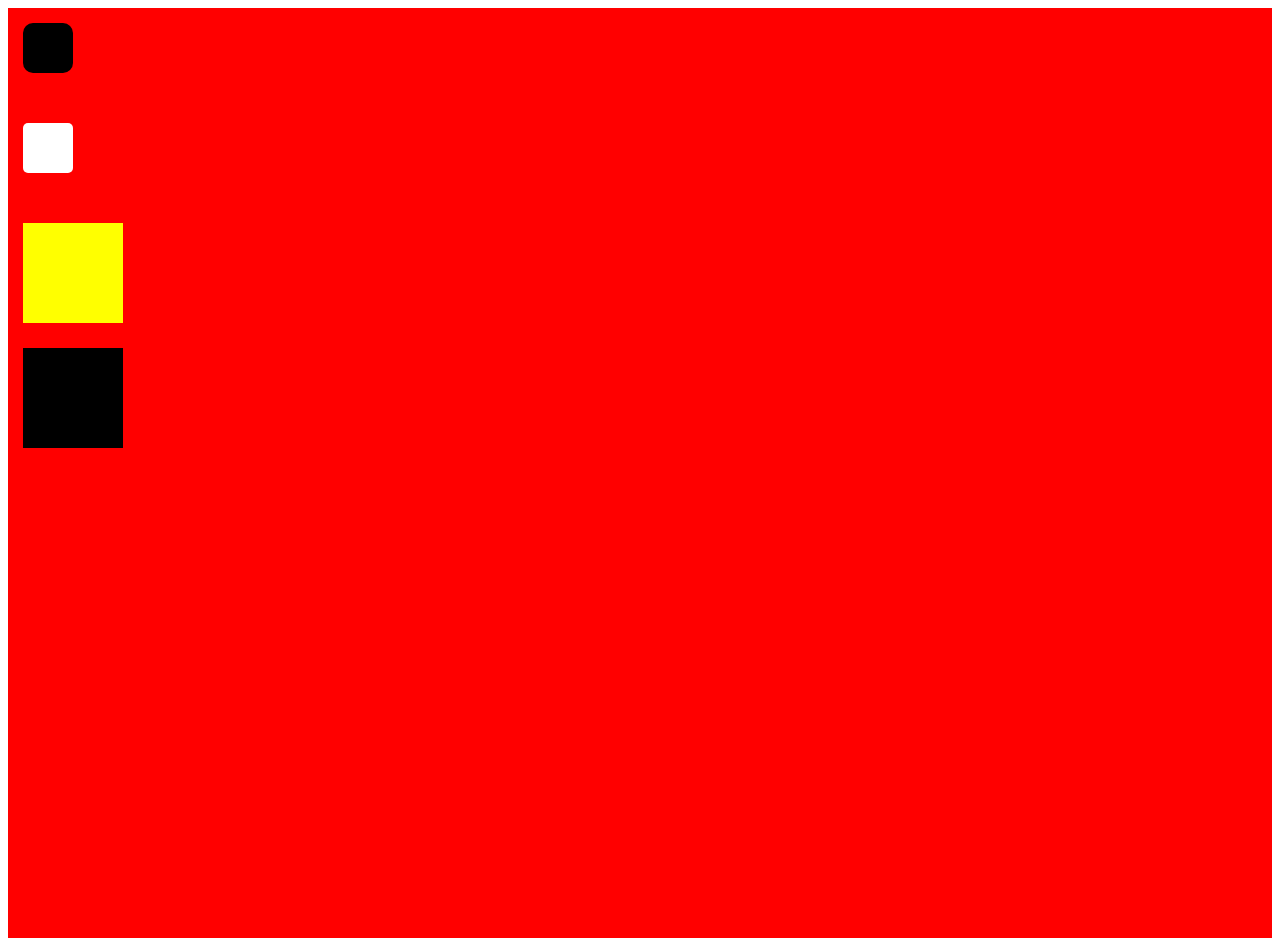
<file: animation.html>
<html lang="en">
<head>
    <meta charset="UTF-8">
    <meta name="viewport" content="width=device-width, initial-scale=1.0">
    <title> Animation </title>
    <style>
        .container { background-color: red; padding: 15px; height: 100vh;}
        .rectangle {
            width: 50px;
            height: 50px;
            background-color: black;
            border-radius: 10px;
            position: relative;
            /* animation-fill-mode: backwards; */
            /* animation-name: rectAnimation;
            animation-duration: 5s;
            animation-iteration-count: infinite;
            animation-delay: 1s;
            animation-timing-function: linear;
            animation-direction: alternate; */
            /* animation: 5s ease-in-out 2 alternate none running rectAnimation; */
            
        }

        @keyframes rectAnimation {
            0% {
                top:1%;
                left:5%;
            }
            30% {
                top: 5%;
                left: 90%;
            }
            60% {
                top:90%;
                left:10%
            }
            100% {
                top:95%;
                left:90%;
            }
        }

        .box {
            background-color: white;
            width: 50px;
            height: 50px;
            margin-top: 50px;
            border-radius: 5px;
            /* transition-property: all;
            transition-duration: 4s;
            transition-delay: 1s;
            transition-timing-function: linear; */
            transition: all 4s;
        }

        .box:hover {
            background-color: black;
            width: 500px;
            transform: scale(45deg);
        }

        @keyframes bounce {
            0% { transform: translateY(0); }
            50% { transform: translateY(-20px); }
            100% { transform: translateY(0); }
        }
        
        .box1 {
            width: 100px;
            height: 100px;
            background-color: yellow;
            animation: bounce 1s infinite;
            margin-top: 50px;
        }

        .box3 {
    width: 100px;
    height: 100px;
    margin-top: 25px;
    background-color: black;
    transition: background-color 0.5s ease-in-out;
}

.box3:hover {
    background-color: blue;
}

    </style>
</head>
<body>

    <div class="container">
        <div class="rectangle"> </div>
        <div class="box"></div>
        <div class="box1"> </div>
        <div class="box3"> </div>
    </div>

</body>
</html>
</file>
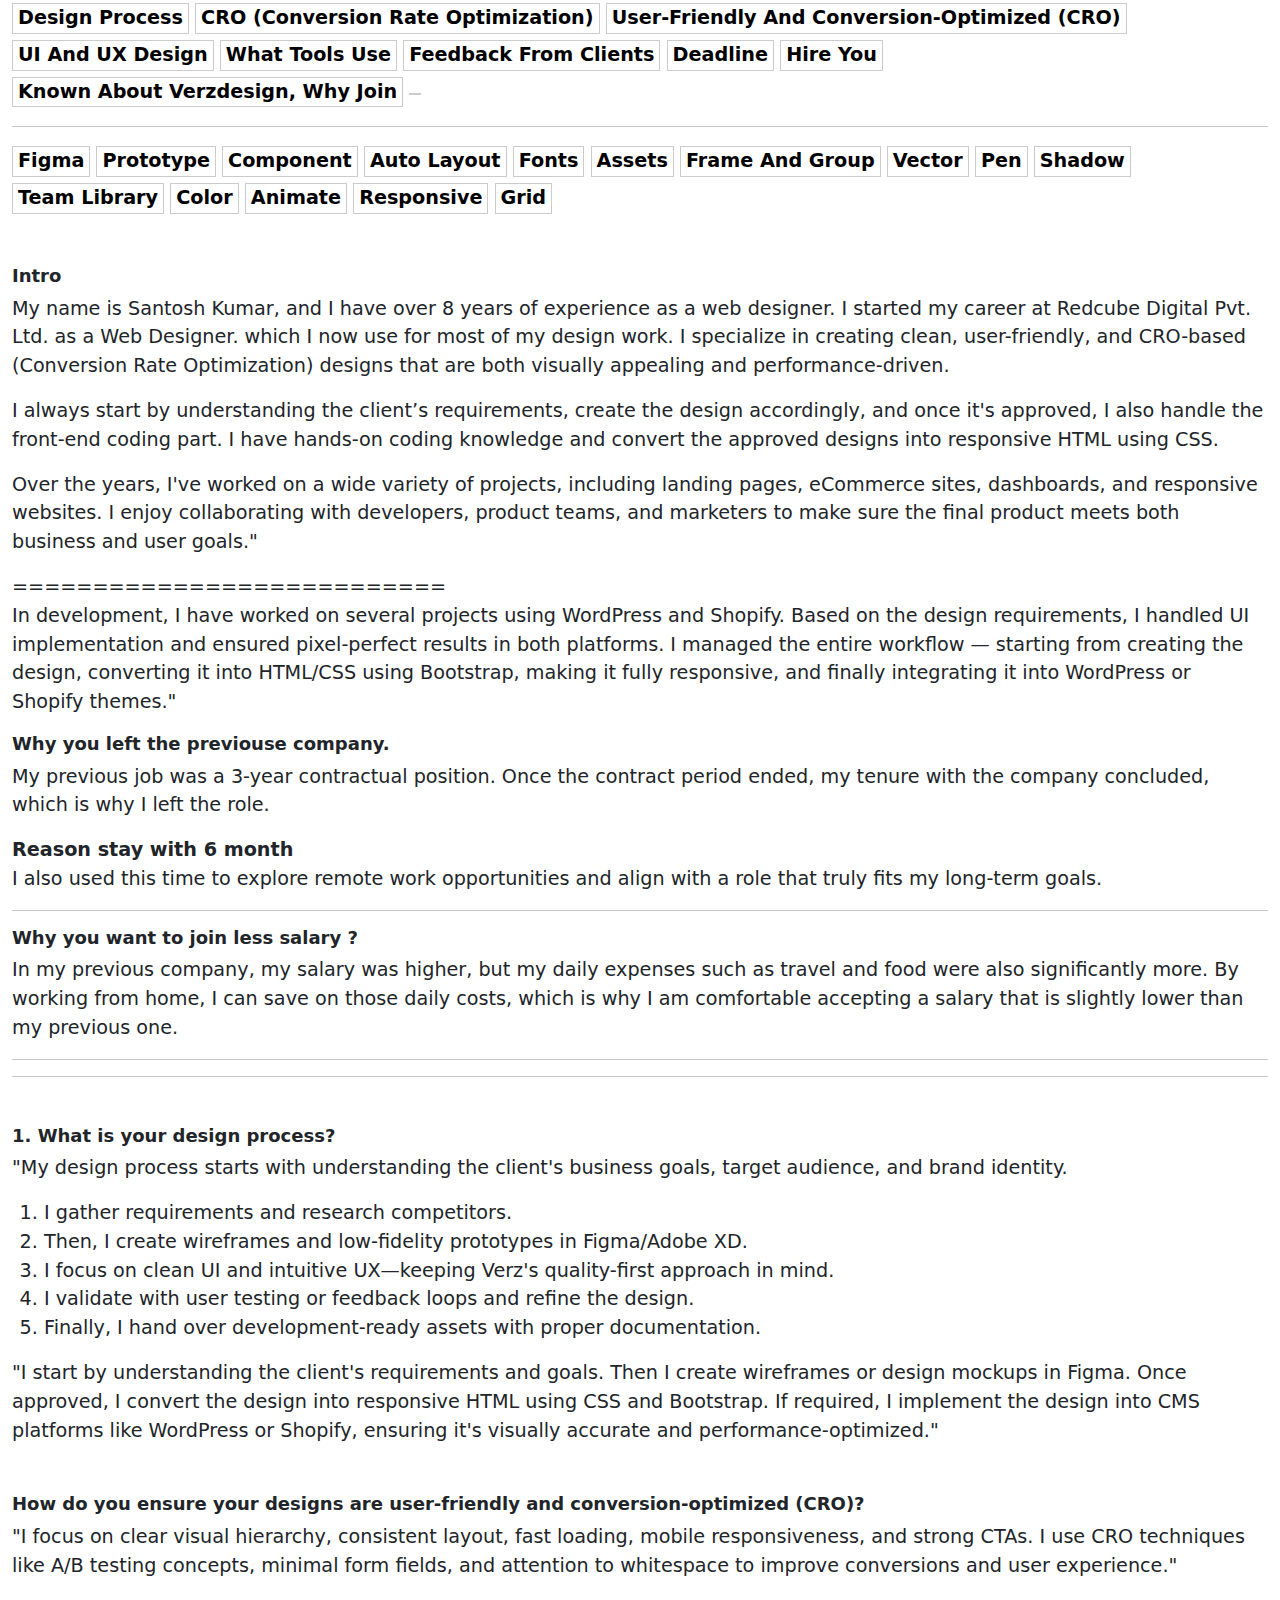
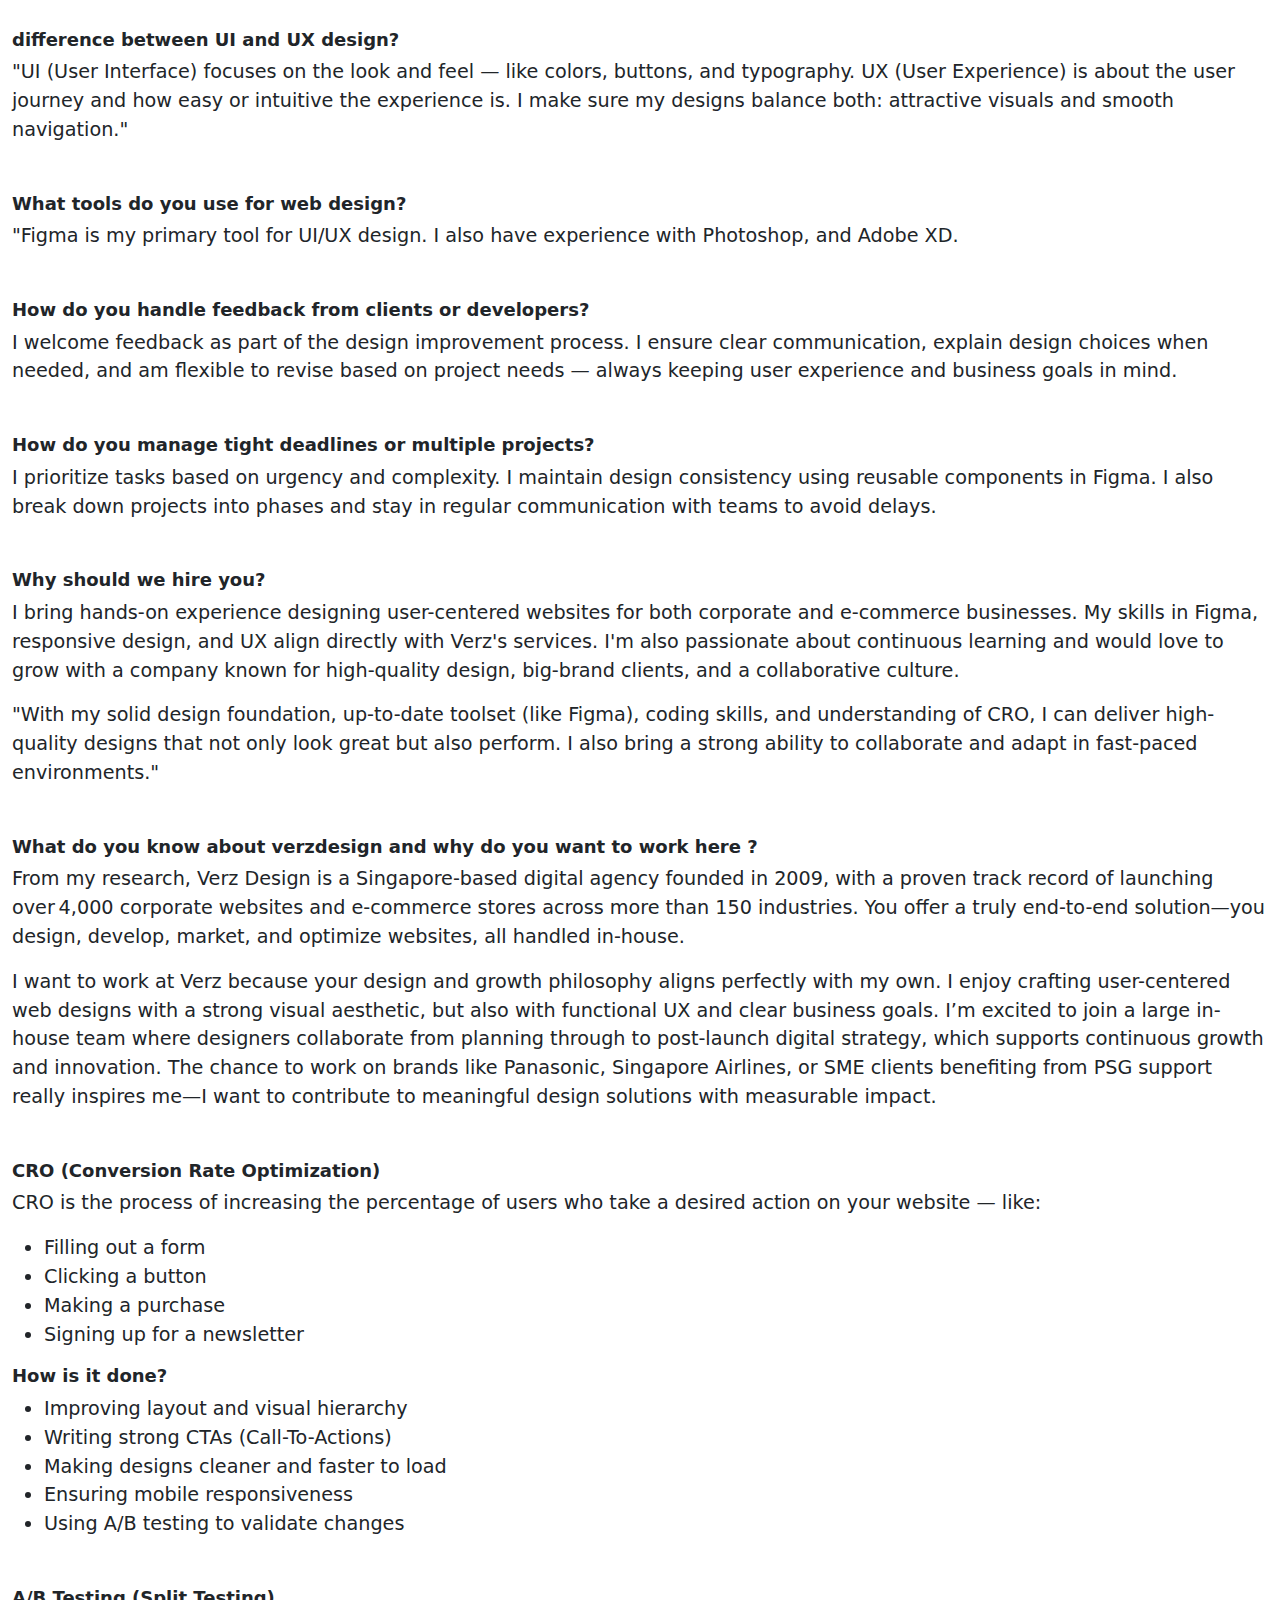
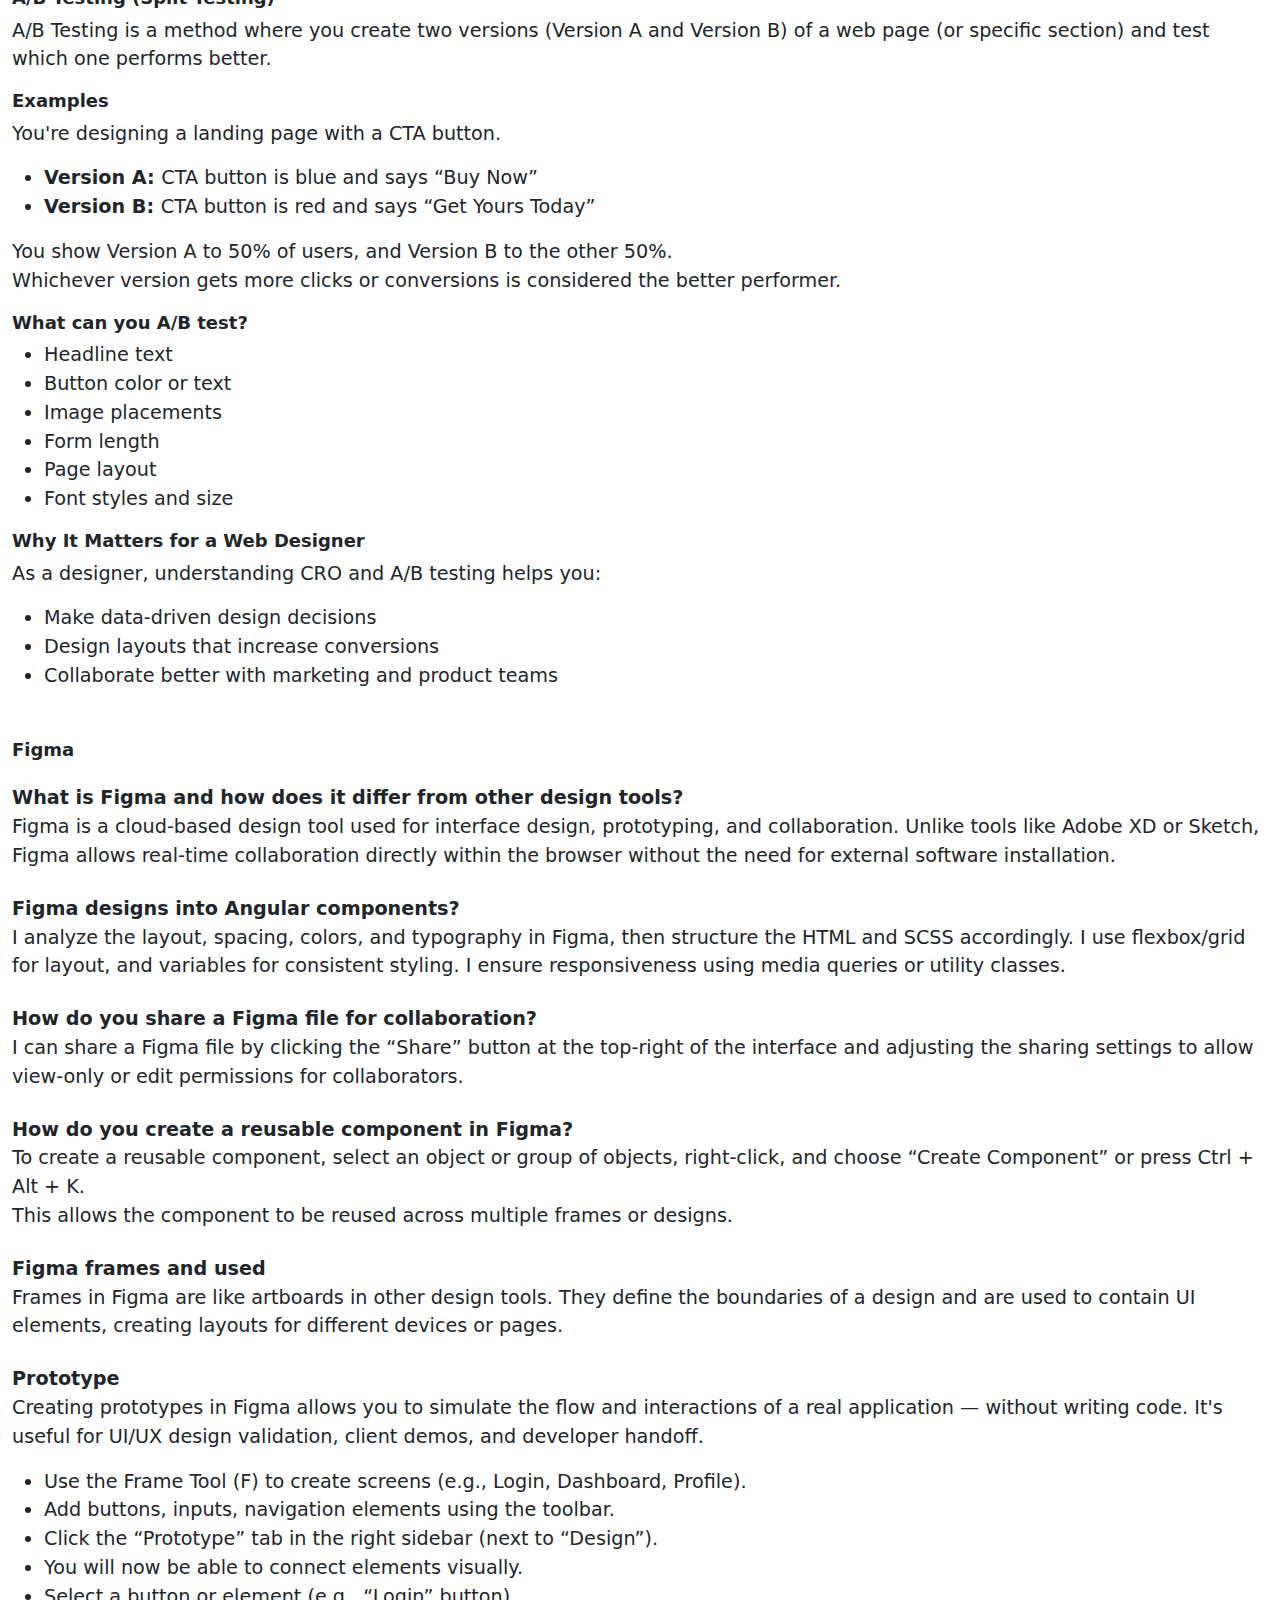
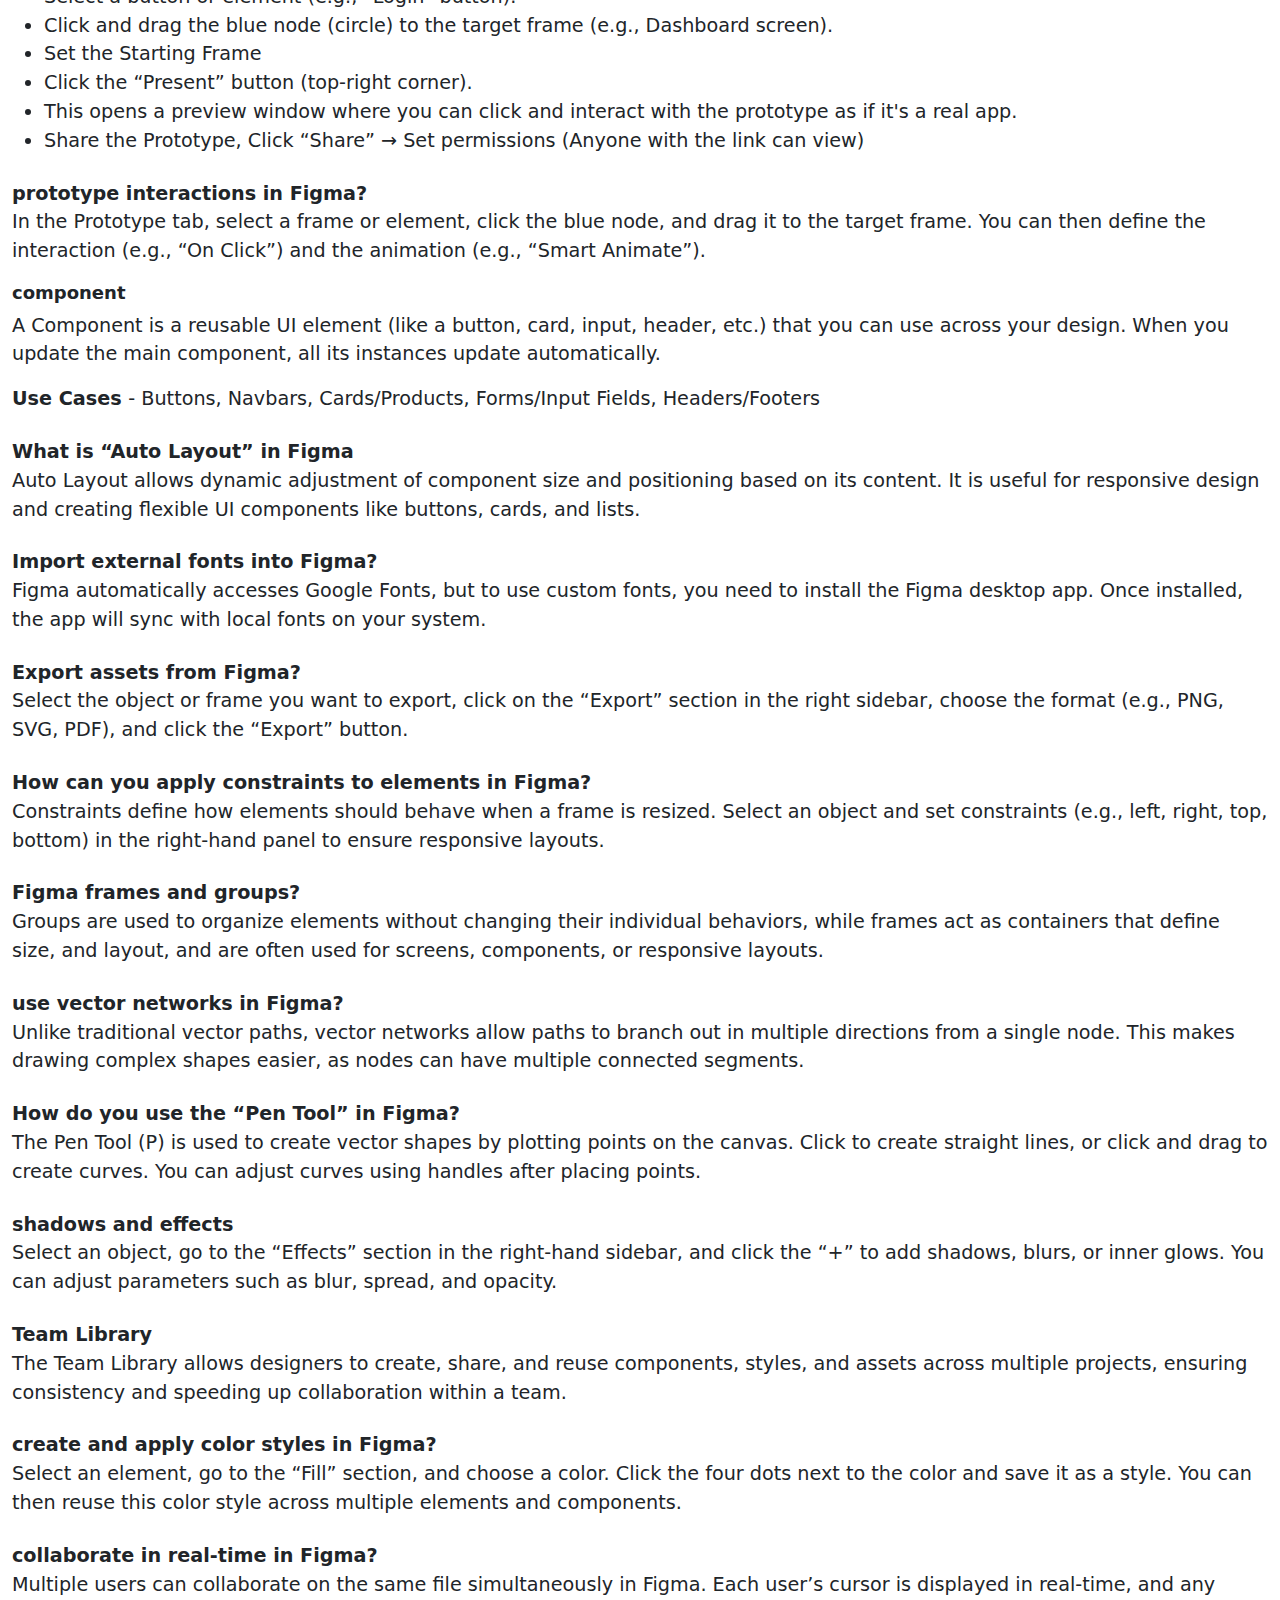
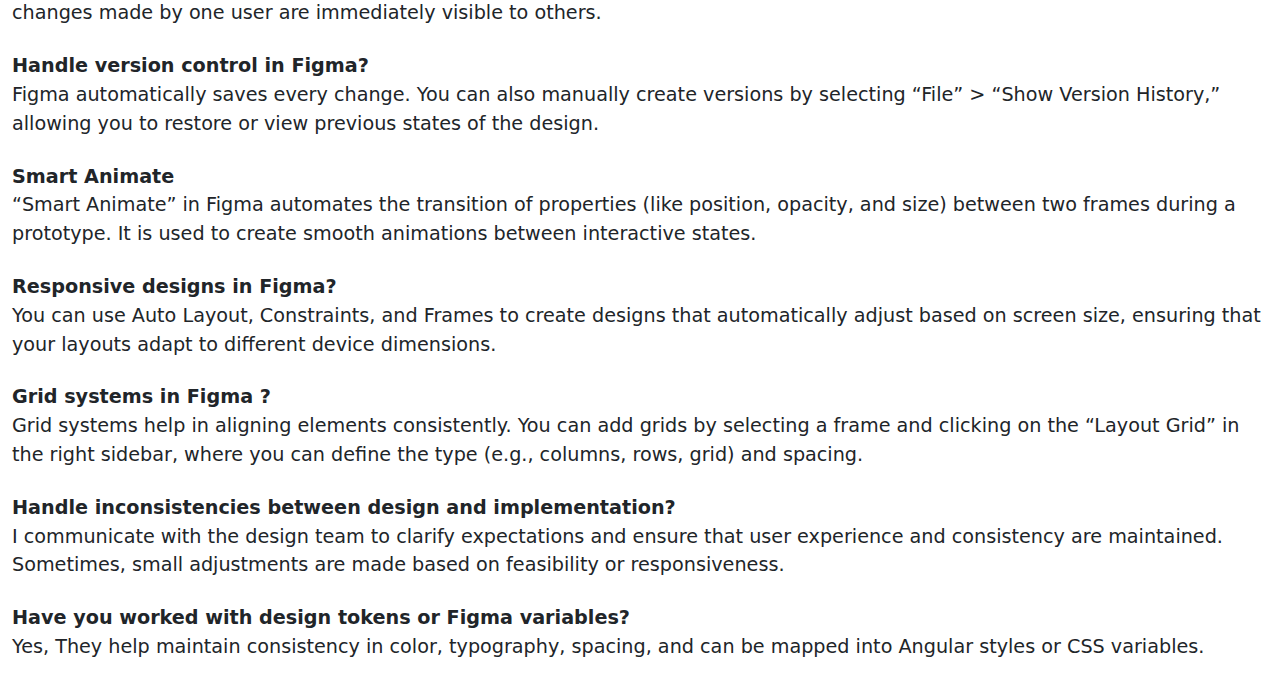
<file: design.html>
<!doctype html>
<html lang="en">
  <head>
    <!-- Required meta tags -->
    <meta charset="utf-8">
    <meta name="viewport" content="width=device-width, initial-scale=1">
    <!-- Bootstrap CSS -->
    <link href="https://cdn.jsdelivr.net/npm/bootstrap@5.0.2/dist/css/bootstrap.min.css" rel="stylesheet">
    <title> Design </title>
    <style>
body{ font-size:1.2rem; }
pre code { font-size:1.2rem !important; }
#toTopBtn {
  position: fixed;
  bottom: 30px;
  right: 30px;
  z-index: 99;
  border: none;
  outline: none;
  background-color: #333;
  color: white;
  cursor: pointer;
  padding: 0;
  border-radius: 50%;
  font-size: 18px;
  display: none; /* Hidden by default */
  transition: background-color 0.3s;
  width: 30px;
  height: 30px;
}

#toTopBtn:hover {
  background-color: #555;
}
h2 { font-size: 18px; font-weight: 600;}
pre {
    display: block;
    margin-top: 0;
    margin-bottom: 0;
    overflow: auto;
    font-size: .875em;
    background: #eeeeee;
}
.index { padding: 0; margin: 0;}
.index li {     
    list-style: none;
    display: inline-block;
    border: #ccc solid 1px;
    padding: 0px 5px;
    margin: 3px 0; 
  }
.index li a {     text-decoration: none;
    color: #000;
    font-weight: 600; 
    text-transform: capitalize;
  }
  .borderline { display: block; width: 100%; border: none !important;} 
  .borderline li { border: none;}
    </style>
  </head>
  <body>
   <div class="container-fluid">

    <ul class="index">
      <li> <a href="#designpro"> <strong> Design Process </strong>  </a></li>
      <li> <a href="#cro"> CRO (Conversion Rate Optimization)  </a></li>
      <li> <a href="#userfriendly"> user-friendly and conversion-optimized (CRO) </a></li>
      <li> <a href="#ui-ux"> UI and UX design </a></li>
      <li> <a href="#tools">  What tools use </a></li>
      <li> <a href="#client"> Feedback from clients </a></li>
      <li> <a href="#deadline"> deadline </a></li>
      <li> <a href="#hire"> hire you </a></li>
      <li> <a href="#verzdesign"> known about verzdesign, Why Join </a></li>
      <li> </li>
      <hr>

     <li> <a href="#figma"> <strong> Figma </strong>  </a></li>
      <li> <a href="#figmaprototype">  prototype </strong>  </a></li>
      <li> <a href="#component">  Component </strong>  </a></li>
      <li> <a href="#auto">  auto Layout   </a></li>
      <li> <a href="#fonts">  fonts    </a></li>
      <li> <a href="#assets">  assets   </a></li>
      <li> <a href="#frame">  frame and group   </a></li>
      <li> <a href="#vector">  vector   </a></li>
      <li> <a href="#pen">  Pen   </a></li>
      <li> <a href="#shadow">  Shadow   </a></li>
      <li> <a href="#team">  team library   </a></li>
      <li> <a href="#color">  color   </a></li>
      <li> <a href="#animate">  animate   </a></li>
      <li> <a href="#responsive">  responsive   </a></li>
      <li> <a href="#grid">  grid   </a></li>
    </ul>


<div id="intro" class="mt-5">
<h2> <strong> Intro </strong> </h2>
<p> My name is Santosh Kumar, and I have over 8 years of experience as a web designer.  I started my career at Redcube Digital Pvt. Ltd. as a Web Designer. which I now use for most of my design work. I specialize in creating clean, user-friendly, and CRO-based (Conversion Rate Optimization) designs that are both visually appealing and performance-driven. </p>

<p> I always start by understanding the client’s requirements, create the design accordingly, and once it's approved, I also handle the front-end coding part. I have hands-on coding knowledge and convert the approved designs into responsive HTML using CSS. </p>

<p> Over the years, I've worked on a wide variety of projects, including landing pages, eCommerce sites, dashboards, and responsive websites. I enjoy collaborating with developers, product teams, and marketers to make sure the final product meets both business and user goals." </p>

===========================

<p> In development, I have worked on several projects using WordPress and Shopify. Based on the design requirements, I handled UI implementation and ensured pixel-perfect results in both platforms. I managed the entire workflow — starting from creating the design, converting it into HTML/CSS using Bootstrap, making it fully responsive, and finally integrating it into WordPress or Shopify themes." </p>

<h2> <strong> Why you left the previouse company. </strong></h2>
<p> My previous job was a 3-year contractual position. Once the contract period ended, my tenure with the company concluded, which is why I left the role. </p>
<p class="p-0 m-0"> <strong> Reason stay with 6 month </strong></p>
<p> I also used this time to explore remote work opportunities and align with a role that truly fits my long-term goals. </p>

<hr>

<h2> <strong> Why you want to join less salary ? </strong></h2>
<p> In my previous company, my salary was higher, but my daily expenses such as travel and food were also significantly more. By working from home, I can save on those daily costs, which is why I am comfortable accepting a salary that is slightly lower than my previous one.</p>

</div>

<hr>
<hr>

<div id="designpro" class="mt-5"> 
 <h2> <strong> 1. What is your design process? </strong></h2> 
<p> "My design process starts with understanding the client's business goals, target audience, and brand identity. </p>
<ol>
  <li> I gather requirements and research competitors. </li>
  <li> Then, I create wireframes and low-fidelity prototypes in Figma/Adobe XD. </li>
  <li> I focus on clean UI and intuitive UX—keeping Verz's quality-first approach in mind. </li>
  <li> I validate with user testing or feedback loops and refine the design. </li>
  <li> Finally, I hand over development-ready assets with proper documentation. </li>
</ol>
  <p> "I start by understanding the client's requirements and goals. Then I create wireframes or design mockups in Figma. Once approved, I convert the design into responsive HTML using CSS and Bootstrap. If required, I implement the design into CMS platforms like WordPress or Shopify, ensuring it's visually accurate and performance-optimized." </p>
</div>

<div id="userfriendly" class="mt-5"> 
 <h2> <strong> How do you ensure your designs are user-friendly and conversion-optimized (CRO)? </strong></h2> 
  <p> "I focus on clear visual hierarchy, consistent layout, fast loading, mobile responsiveness, and strong CTAs. I use CRO techniques like A/B testing concepts, minimal form fields, and attention to whitespace to improve conversions and user experience." </p>
</div>

<div id="ui-ux" class="mt-5"> 
 <h2> <strong> difference between UI and UX design? </strong></h2> 
  <p> "UI (User Interface) focuses on the look and feel — like colors, buttons, and typography. UX (User Experience) is about the user journey and how easy or intuitive the experience is. I make sure my designs balance both: attractive visuals and smooth navigation." </p>
</div>

<div id="tools" class="mt-5"> 
 <h2> <strong> What tools do you use for web design? </strong></h2> 
  <p> "Figma is my primary tool for UI/UX design. I also have experience with Photoshop, and Adobe XD.  </p>
</div>

<div id="client" class="mt-5"> 
 <h2> <strong> How do you handle feedback from clients or developers? </strong></h2> 
  <p> I welcome feedback as part of the design improvement process. I ensure clear communication, explain design choices when needed, and am flexible to revise based on project needs — always keeping user experience and business goals in mind. </p>
</div>

<div id="deadline" class="mt-5"> 
 <h2> <strong> How do you manage tight deadlines or multiple projects? </strong></h2> 
  <p> I prioritize tasks based on urgency and complexity. I maintain design consistency using reusable components in Figma. I also break down projects into phases and stay in regular communication with teams to avoid delays. </p>
</div>

<div id="hire" class="mt-5"> 
 <h2> <strong> Why should we hire you? </strong></h2> 
 <p> I bring hands-on experience designing user-centered websites for both corporate and e-commerce businesses. My skills in Figma, responsive design, and UX align directly with Verz's services. I'm also passionate about continuous learning and would love to grow with a company known for high-quality design, big-brand clients, and a collaborative culture. </p>
<p> "With my solid design foundation, up-to-date toolset (like Figma), coding skills, and understanding of CRO, I can deliver high-quality designs that not only look great but also perform. I also bring a strong ability to collaborate and adapt in fast-paced environments."  </p>
</div>

<div id="verzdesign" class="mt-5"> 
 <h2> <strong> What do you know about verzdesign and why do you want to work here ? </strong></h2> 
  <p> From my research, Verz Design is a Singapore‑based digital agency founded in 2009, with a proven track record of launching over 4,000 corporate websites and e‑commerce stores across more than 150 industries. You offer a truly end-to-end solution—you design, develop, market, and optimize websites, all handled in‑house. </p>
  <p> I want to work at Verz because your design and growth philosophy aligns perfectly with my own. I enjoy crafting user-centered web designs with a strong visual aesthetic, but also with functional UX and clear business goals. I’m excited to join a large in-house team where designers collaborate from planning through to post-launch digital strategy, which supports continuous growth and innovation. The chance to work on brands like Panasonic, Singapore Airlines, or SME clients benefiting from PSG support really inspires me—I want to contribute to meaningful design solutions with measurable impact. </p>
</div>





<div id="cro" class="mt-5"> 
 <h2> <strong> CRO (Conversion Rate Optimization) </strong></h2> 
  <p> CRO is the process of increasing the percentage of users who take a desired action on your website — like: </p>
  <ul>
    <li> Filling out a form </li>
    <li> Clicking a button </li>
    <li> Making a purchase </li>
    <li> Signing up for a newsletter </li>
  </ul>

<h2> <strong> How is it done? </strong></h2>
<ul>
  <li> Improving layout and visual hierarchy </li>
  <li> Writing strong CTAs (Call-To-Actions) </li>
  <li> Making designs cleaner and faster to load </li>
  <li> Ensuring mobile responsiveness </li>
  <li> Using A/B testing to validate changes </li>
</ul>
</div>


<div id="a/b" class="mt-5"> 
 <h2> <strong> A/B Testing (Split Testing) </strong></h2> 
  <p> A/B Testing is a method where you create two versions (Version A and Version B) of a web page (or specific section) and test which one performs better. </p>
  <h2> Examples </h2>
  <p> You're designing a landing page with a CTA button. </p>
  <ul> 
    <li> <strong> Version A: </strong> CTA button is blue and says “Buy Now” </li>
    <li> <strong> Version B: </strong> CTA button is red and says “Get Yours Today” </li>
  </ul>
  <p> You show Version A to 50% of users, and Version B to the other 50%. <br> Whichever version gets more clicks or conversions is considered the better performer. </p>

  <h2> <strong> What can you A/B test? </strong></h2>
  <ul>
    <li> Headline text </li>
    <li> Button color or text </li>
    <li> Image placements </li>
    <li> Form length </li>
    <li> Page layout </li>
    <li> Font styles and size </li>
  </ul>

  <h2> <strong> Why It Matters for a Web Designer </strong></h2>
  <p> As a designer, understanding CRO and A/B testing helps you: </p>
  <ul>
    <li> Make data-driven design decisions </li>
    <li> Design layouts that increase conversions </li>
    <li> Collaborate better with marketing and product teams </li>
  </ul>

</div>




<div id="figma" class="mt-5"> 
<h2> <strong> Figma </strong></h2>

<p class="mt-4 p-0 m-0"> <strong> What is Figma and how does it differ from other design tools? </strong></p>
<p> Figma is a cloud-based design tool used for interface design, prototyping, and collaboration. Unlike tools like Adobe XD or Sketch, Figma allows real-time collaboration directly within the browser without the need for external software installation. </p>

<p class="mt-4 p-0 m-0"> <strong> Figma designs into Angular components? </strong></p>
<p> I analyze the layout, spacing, colors, and typography in Figma, then structure the HTML and SCSS accordingly. I use flexbox/grid for layout, and variables for consistent styling. I ensure responsiveness using media queries or utility classes. </p>

<p class="mt-4 p-0 m-0"> <strong> How do you share a Figma file for collaboration? </strong></p>
<p> I can share a Figma file by clicking the “Share” button at the top-right of the interface and adjusting the sharing settings to allow view-only or edit permissions for collaborators. </p>

<p class="mt-4 p-0 m-0"> <strong> How do you create a reusable component in Figma? </strong></p>
<p> To create a reusable component, select an object or group of objects, right-click, and choose “Create Component” or press Ctrl + Alt + K. <br> This allows the component to be reused across multiple frames or designs. </p>


<p class="mt-4 p-0 m-0"> <strong> Figma frames and used </strong></p>
<p> Frames in Figma are like artboards in other design tools. They define the boundaries of a design and are used to contain UI elements, creating layouts for different devices or pages. </p>

<p class="mt-4 p-0 m-0" id="figmaprototype"> <strong> Prototype </strong></p>
<p> Creating prototypes in Figma allows you to simulate the flow and interactions of a real application — without writing code. It's useful for UI/UX design validation, client demos, and developer handoff. </p>
<ul>
  <li> Use the Frame Tool (F) to create screens (e.g., Login, Dashboard, Profile). </li>
  <li> Add buttons, inputs, navigation elements using the toolbar. </li>
  <li> Click the “Prototype” tab in the right sidebar (next to “Design”). </li>
  <li> You will now be able to connect elements visually. </li>
  <li> Select a button or element (e.g., “Login” button). </li>
  <li> Click and drag the blue node (circle) to the target frame (e.g., Dashboard screen). </li>
  <li> Set the Starting Frame </li>
  <li> Click the “Present” button (top-right corner). </li>
  <li> This opens a preview window where you can click and interact with the prototype as if it's a real app. </li>
  <li> Share the Prototype, Click “Share” → Set permissions (Anyone with the link can view)</li>
</ul>

<p class="mt-4 p-0 m-0"> <strong> prototype interactions in Figma? </strong></p>
<p> In the Prototype tab, select a frame or element, click the blue node, and drag it to the target frame. You can then define the interaction (e.g., “On Click”) and the animation (e.g., “Smart Animate”). </p>

<h2 id="component"> <strong> component </strong></h2>
<p> A Component is a reusable UI element (like a button, card, input, header, etc.) that you can use across your design. When you update the main component, all its instances update automatically. </p>
<p> <strong> Use Cases </strong> - Buttons, Navbars, Cards/Products, Forms/Input Fields, Headers/Footers</p>



<p class="mt-4 p-0 m-0" id="auto"> <strong> What is “Auto Layout” in Figma </strong></p>
<p> Auto Layout allows dynamic adjustment of component size and positioning based on its content. It is useful for responsive design and creating flexible UI components like buttons, cards, and lists. </p>


<p class="mt-4 p-0 m-0" id="fonts"> <strong> Import external fonts into Figma? </strong></p>
<p> Figma automatically accesses Google Fonts, but to use custom fonts, you need to install the Figma desktop app. Once installed, the app will sync with local fonts on your system. </p>


<p class="mt-4 p-0 m-0" id="assets"> <strong>  Export assets from Figma? </strong> </p>
<p> Select the object or frame you want to export, click on the “Export” section in the right sidebar, choose the format (e.g., PNG, SVG, PDF), and click the “Export” button. </p>


<p class="mt-4 p-0 m-0"> <strong>  How can you apply constraints to elements in Figma? </strong> </p>
<p> Constraints define how elements should behave when a frame is resized. Select an object and set constraints (e.g., left, right, top, bottom) in the right-hand panel to ensure responsive layouts. </p>

<p class="mt-4 p-0 m-0" id="frame"> <strong> Figma frames and groups? </strong></p>
<p> Groups are used to organize elements without changing their individual behaviors, while frames act as containers that define size, and layout, and are often used for screens, components, or responsive layouts. </p>

<p class="mt-4 p-0 m-0" id="vector"> <strong> use vector networks in Figma? </strong></p>
<p> Unlike traditional vector paths, vector networks allow paths to branch out in multiple directions from a single node. This makes drawing complex shapes easier, as nodes can have multiple connected segments. </p>

<p class="mt-4 p-0 m-0" id="pen"> <strong> How do you use the “Pen Tool” in Figma? </strong> </p>
<p> The Pen Tool (P) is used to create vector shapes by plotting points on the canvas. Click to create straight lines, or click and drag to create curves. You can adjust curves using handles after placing points. </p>

<p class="mt-4 p-0 m-0" id="shadow"> <strong> shadows and effects </strong></p>
<p> Select an object, go to the “Effects” section in the right-hand sidebar, and click the “+” to add shadows, blurs, or inner glows. You can adjust parameters such as blur, spread, and opacity. </p>

<p class="mt-4 p-0 m-0" id="team"> <strong> Team Library </strong> </p>
<p> The Team Library allows designers to create, share, and reuse components, styles, and assets across multiple projects, ensuring consistency and speeding up collaboration within a team. </p>

<p class="mt-4 p-0 m-0" id="color"> <strong>  create and apply color styles in Figma? </strong></p>
<p> Select an element, go to the “Fill” section, and choose a color. Click the four dots next to the color and save it as a style. You can then reuse this color style across multiple elements and components. </p>


<p class="mt-4 p-0 m-0"> <strong>  collaborate in real-time in Figma? </strong></p>
<p> Multiple users can collaborate on the same file simultaneously in Figma. Each user’s cursor is displayed in real-time, and any changes made by one user are immediately visible to others. </p>

<p class="mt-4 p-0 m-0"><strong> Handle version control in Figma? </strong></p>
<p> Figma automatically saves every change. You can also manually create versions by selecting “File” > “Show Version History,” allowing you to restore or view previous states of the design. </p>

<p class="mt-4 p-0 m-0" id="animate"><strong> Smart Animate </strong></p>
<p> “Smart Animate” in Figma automates the transition of properties (like position, opacity, and size) between two frames during a prototype. It is used to create smooth animations between interactive states. </p>

<p class="mt-4 p-0 m-0" id="responsive"><strong> Responsive designs in Figma? </strong></p> 
<p> You can use Auto Layout, Constraints, and Frames to create designs that automatically adjust based on screen size, ensuring that your layouts adapt to different device dimensions. </p>

<p class="mt-4 p-0 m-0" id="grid"><strong> Grid systems in Figma ? </strong></p>
<p> Grid systems help in aligning elements consistently. You can add grids by selecting a frame and clicking on the “Layout Grid” in the right sidebar, where you can define the type (e.g., columns, rows, grid) and spacing. </p>

<p class="mt-4 p-0 m-0"> <strong> Handle inconsistencies between design and implementation? </strong> </p>
<p> I communicate with the design team to clarify expectations and ensure that user experience and consistency are maintained. Sometimes, small adjustments are made based on feasibility or responsiveness. </p>

<p class="mt-4 p-0 m-0"> <strong> Have you worked with design tokens or Figma variables? </strong> </p>
<p> Yes, They help maintain consistency in color, typography, spacing, and can be mapped into Angular styles or CSS variables. </p>


</div>


</div>

<button id="toTopBtn" title="Go to top">↑</button>
<script src="script.js"></script>
  </body>
</html>
</file>
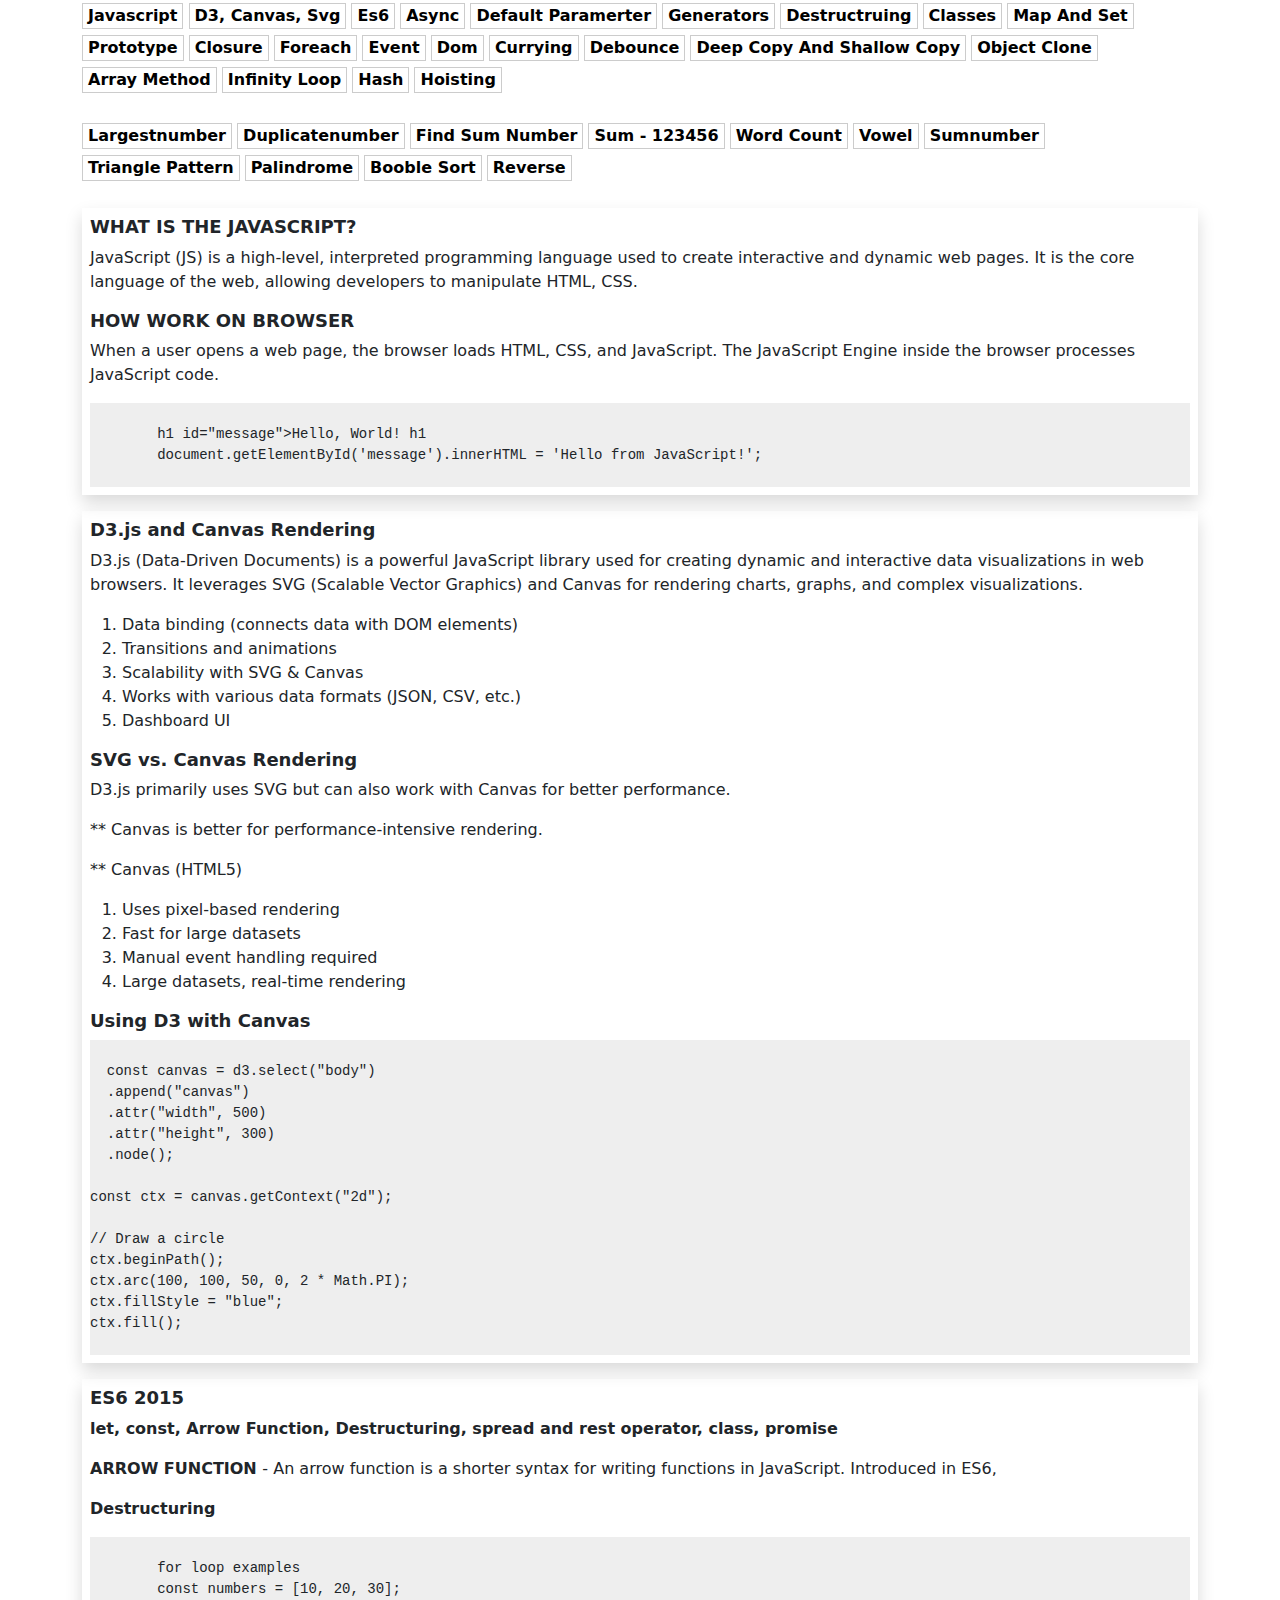
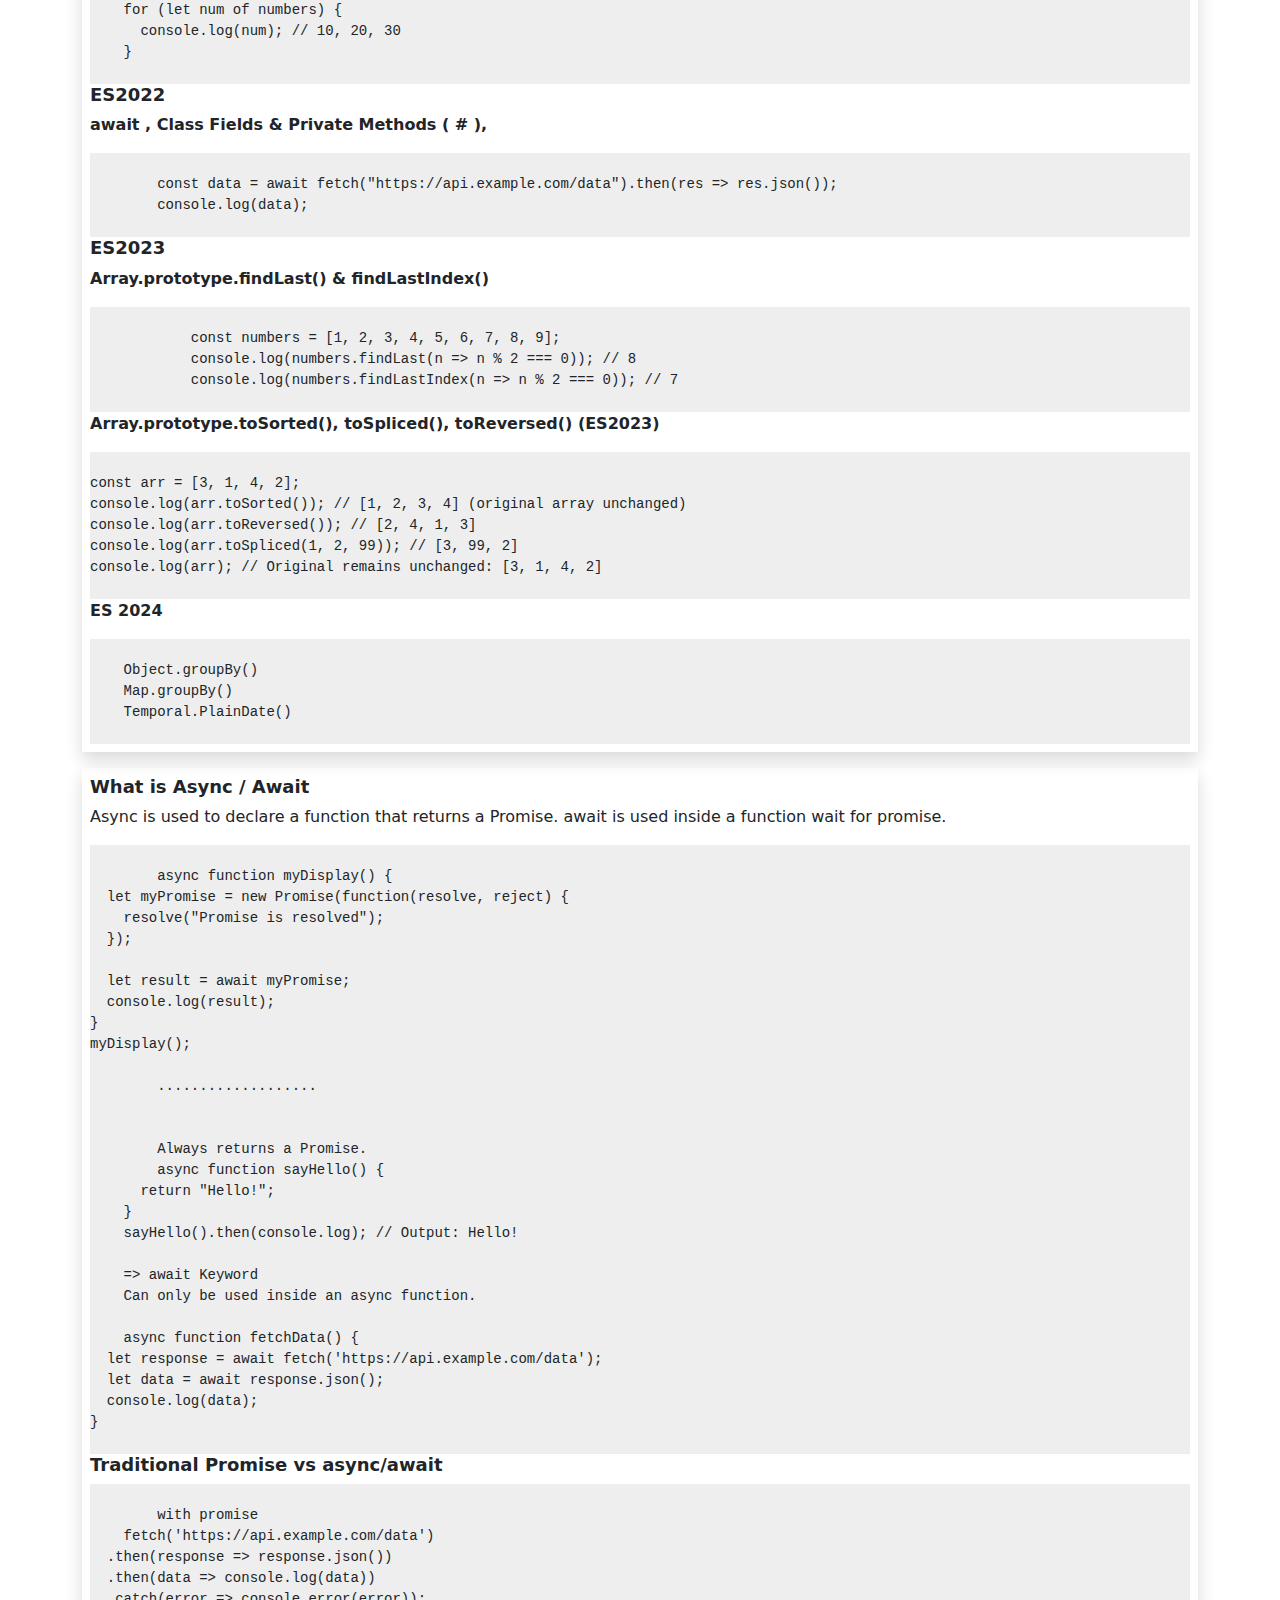
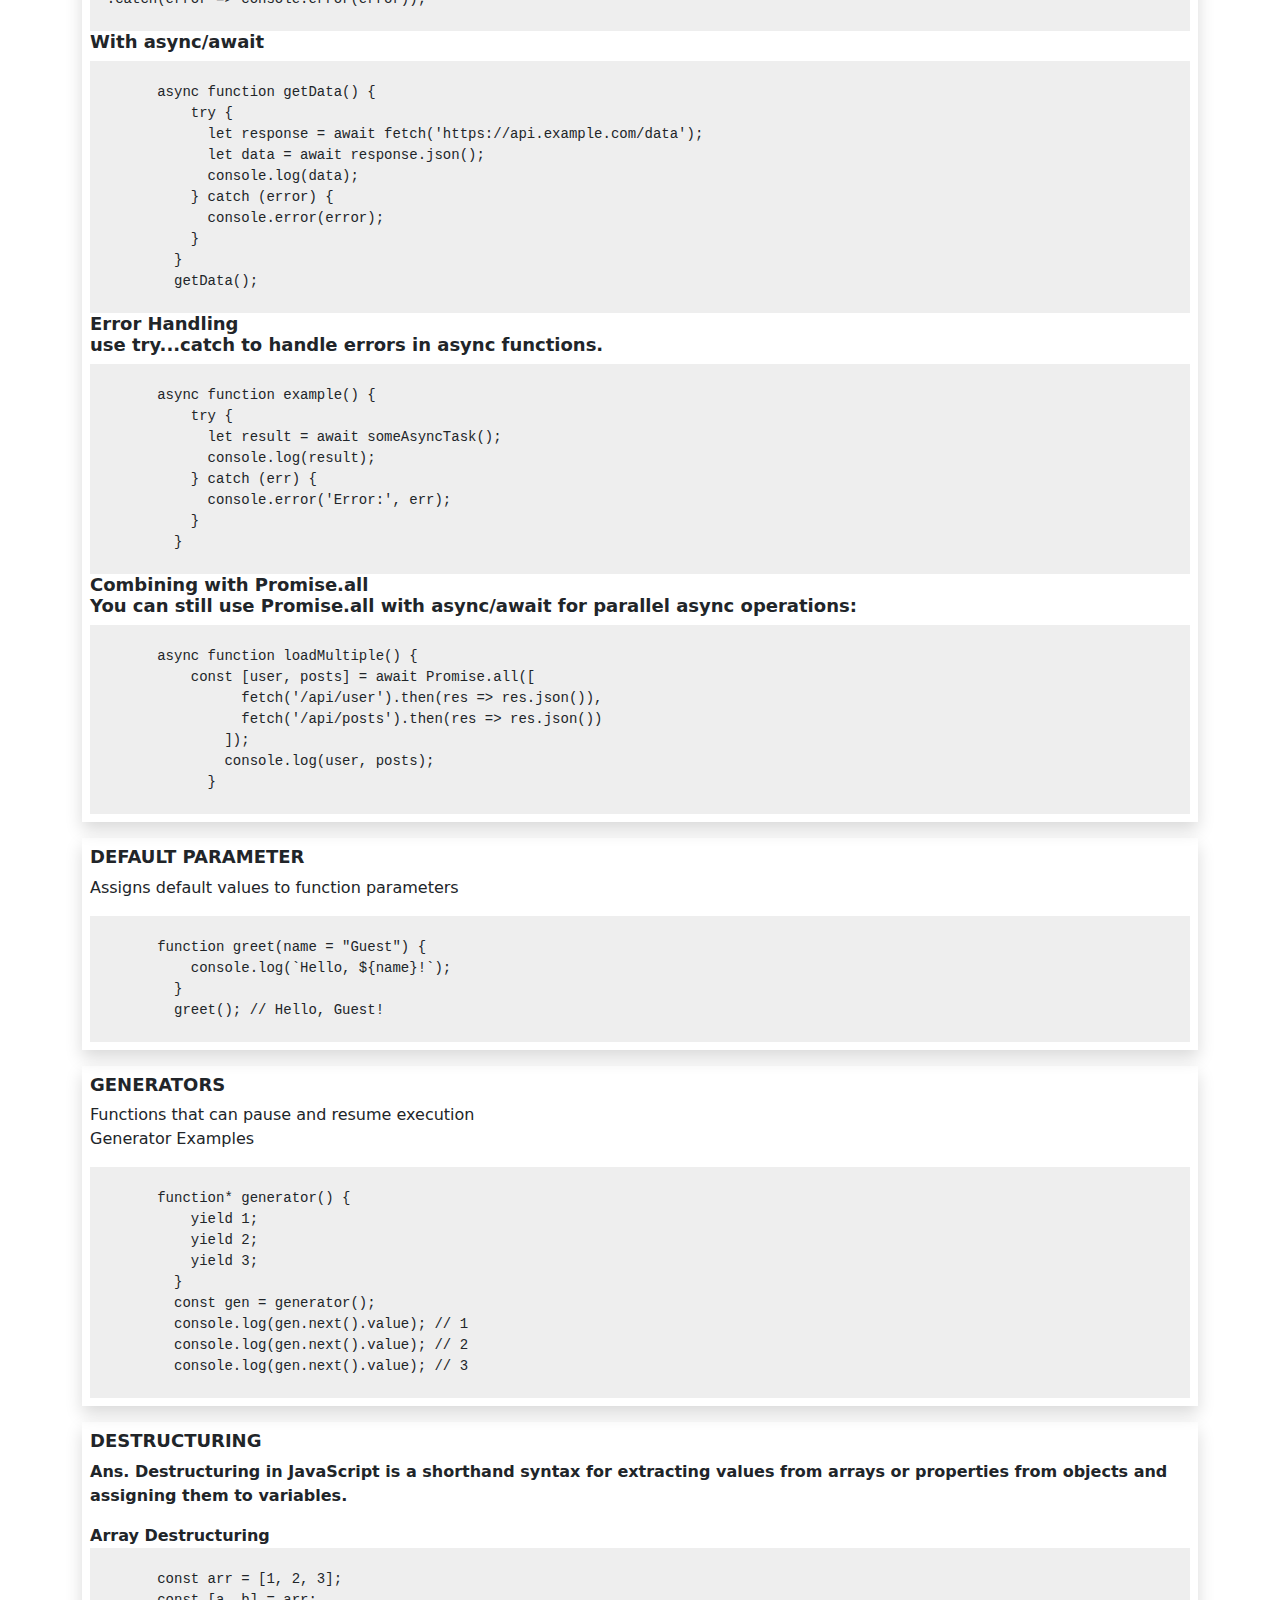
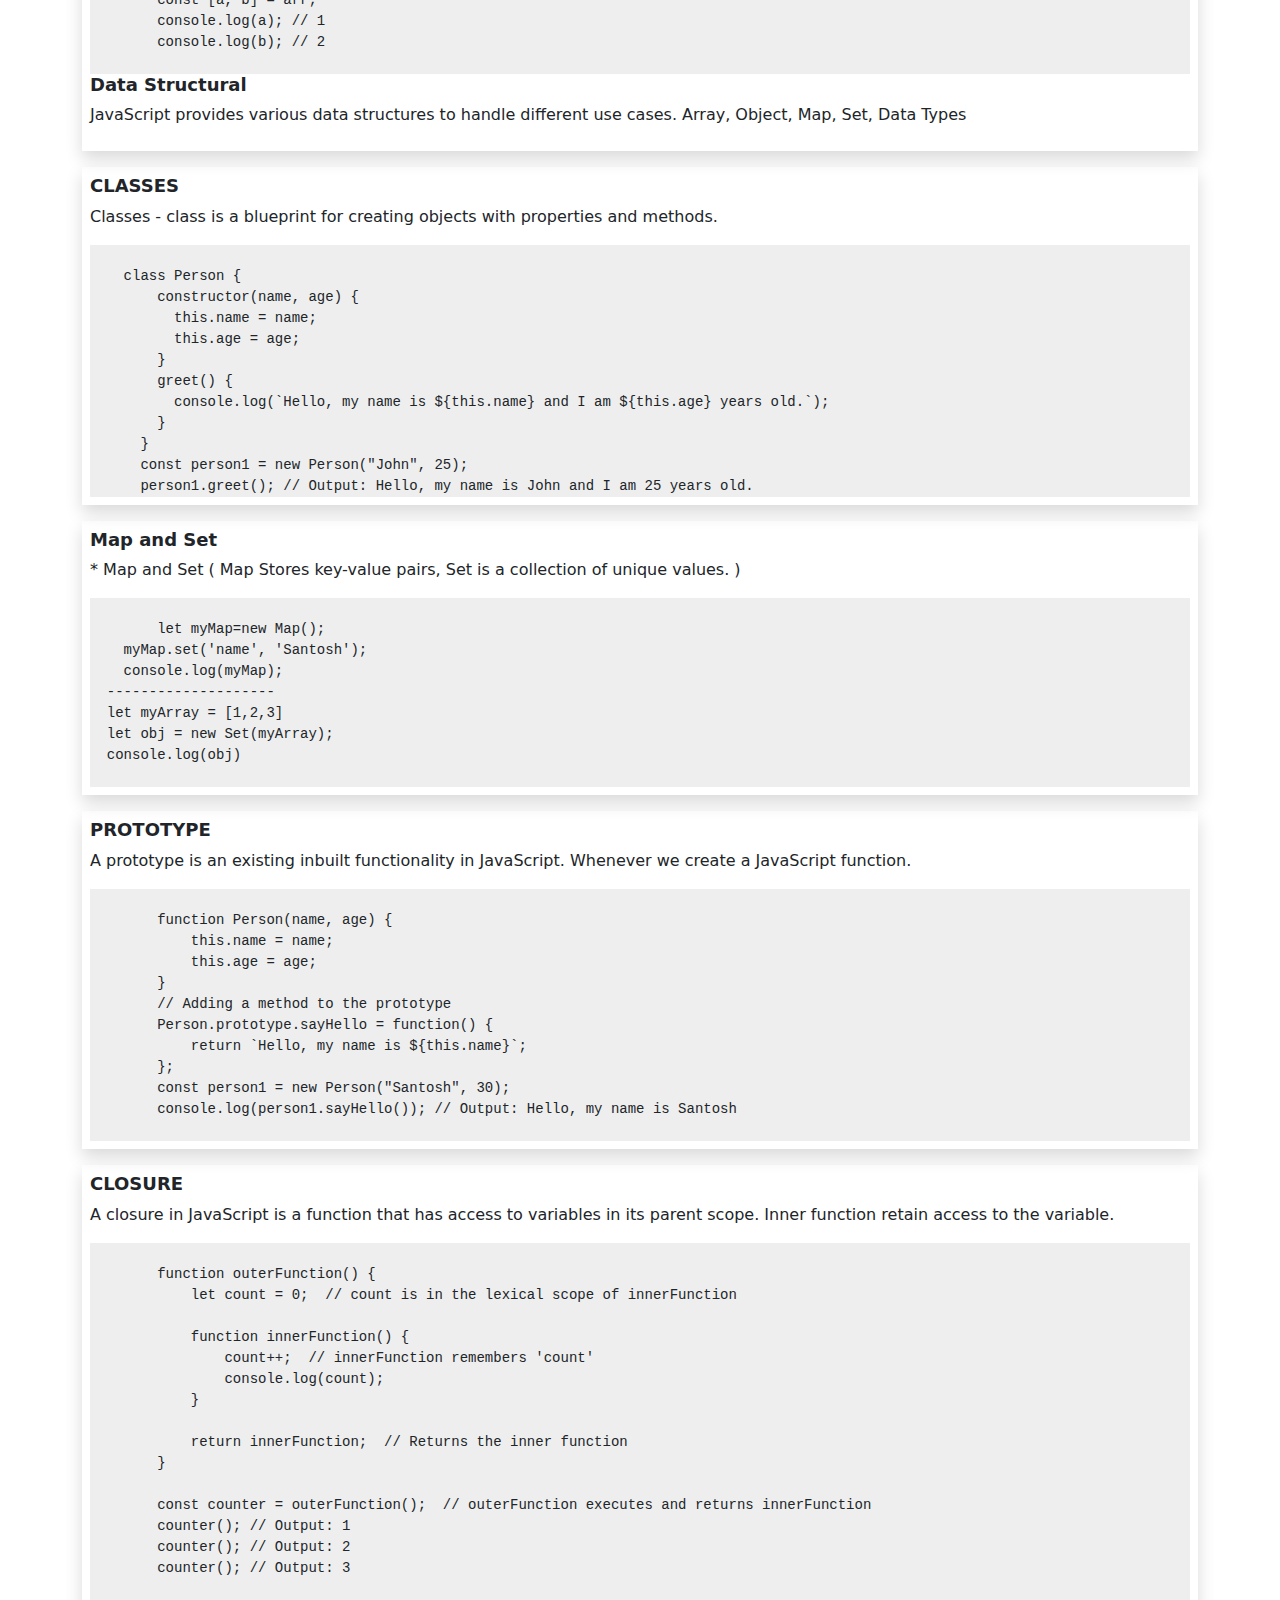
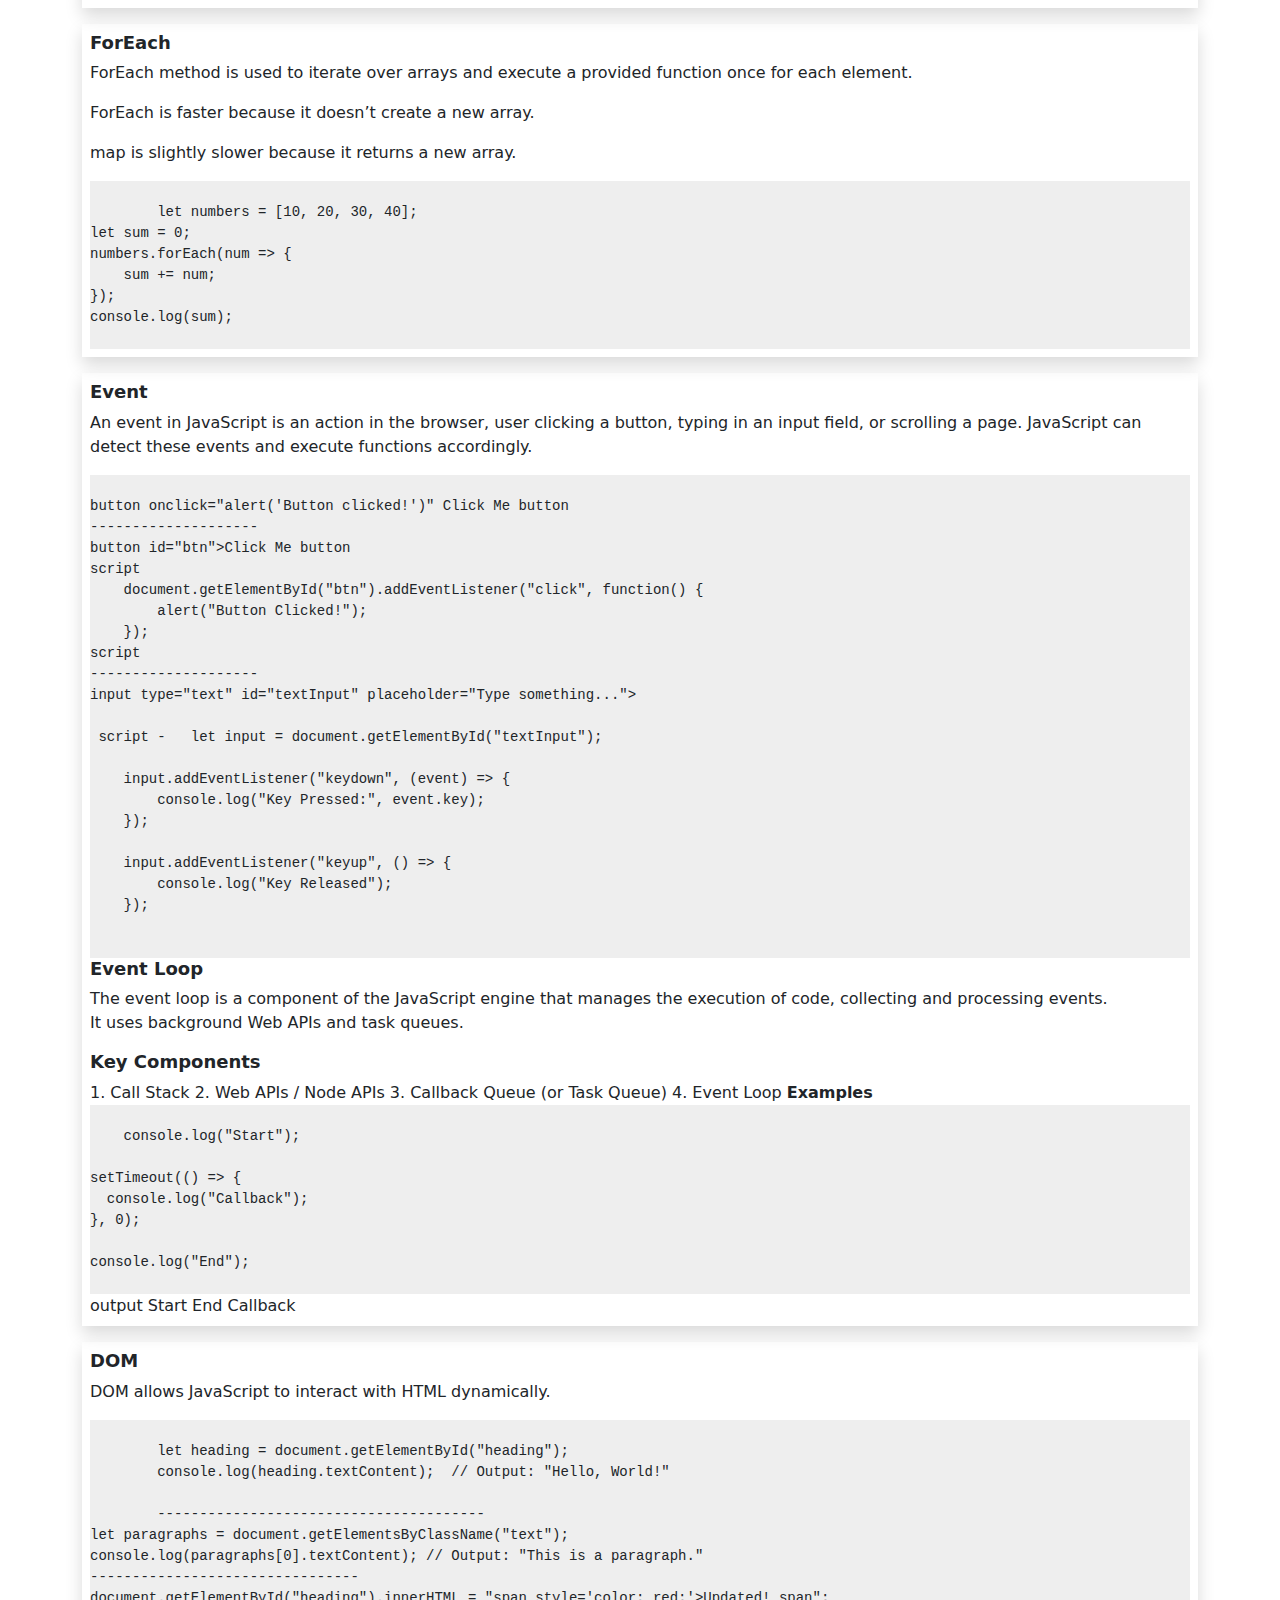
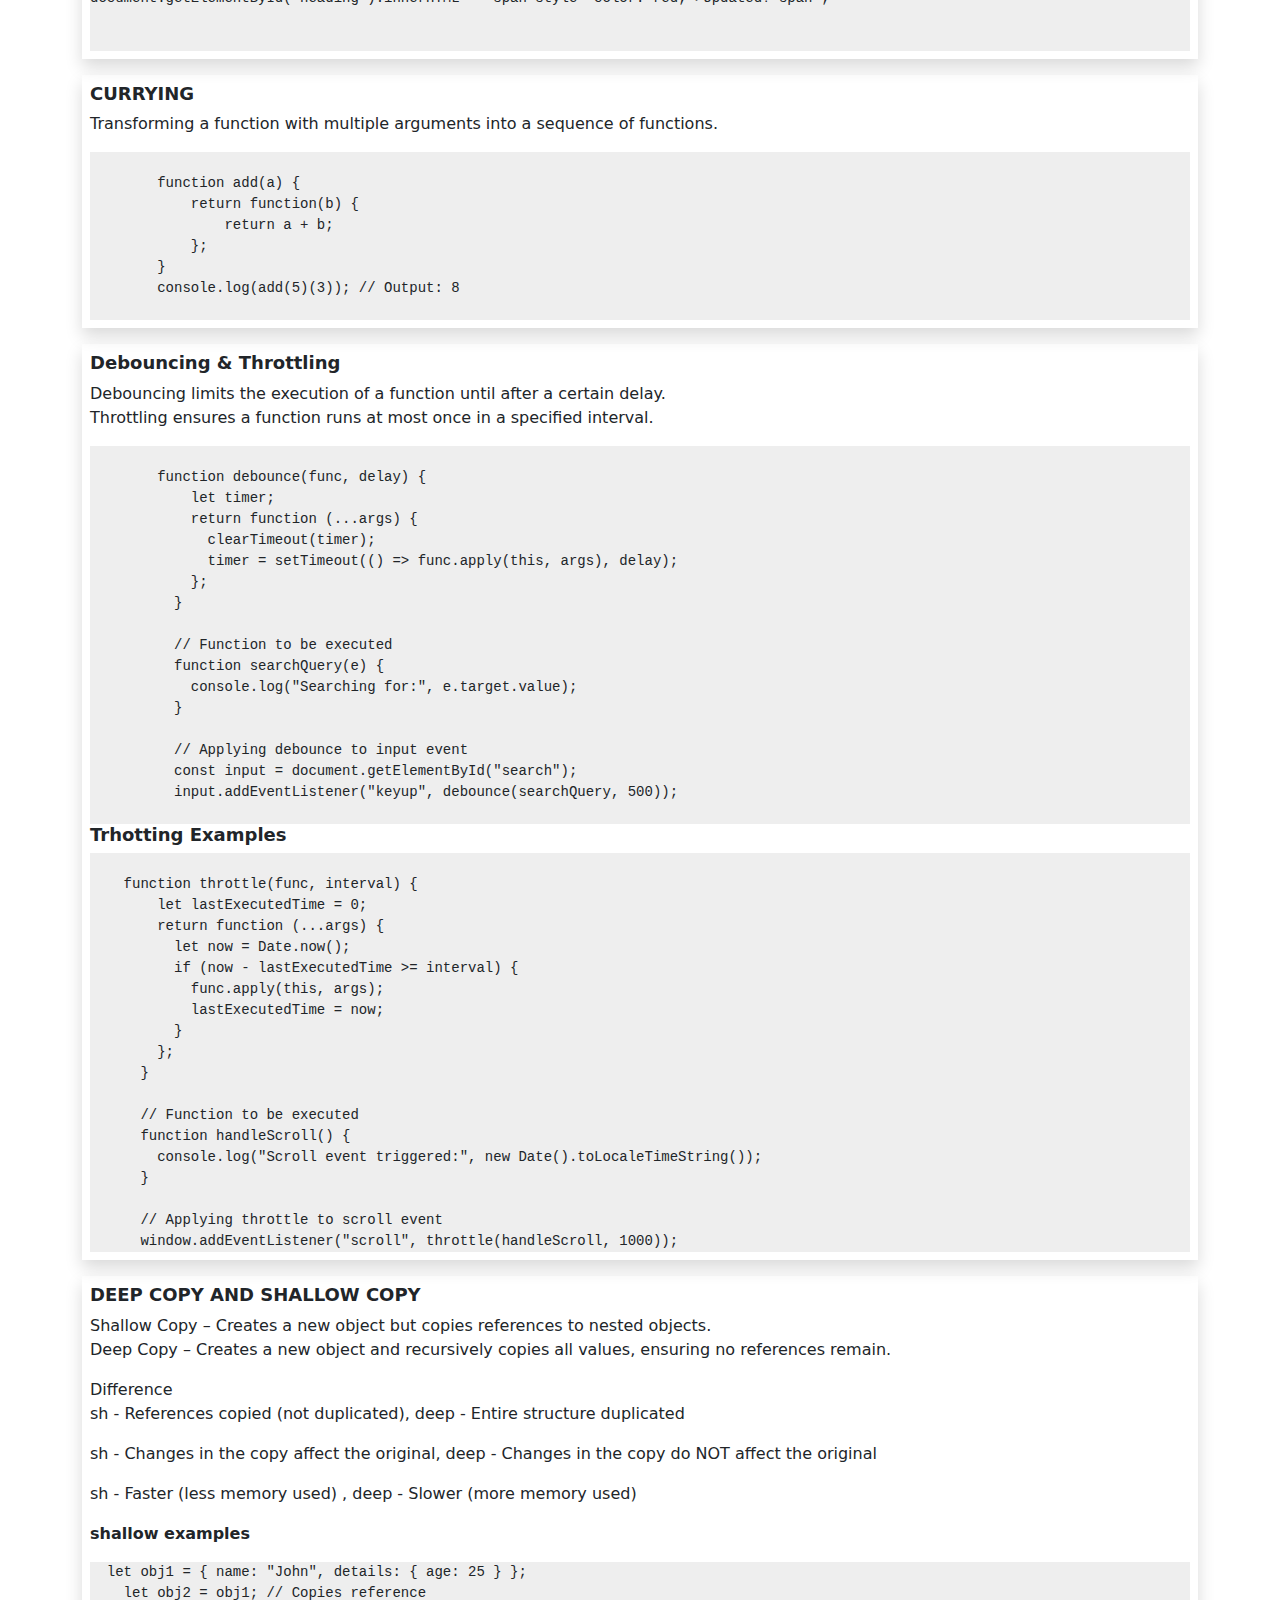
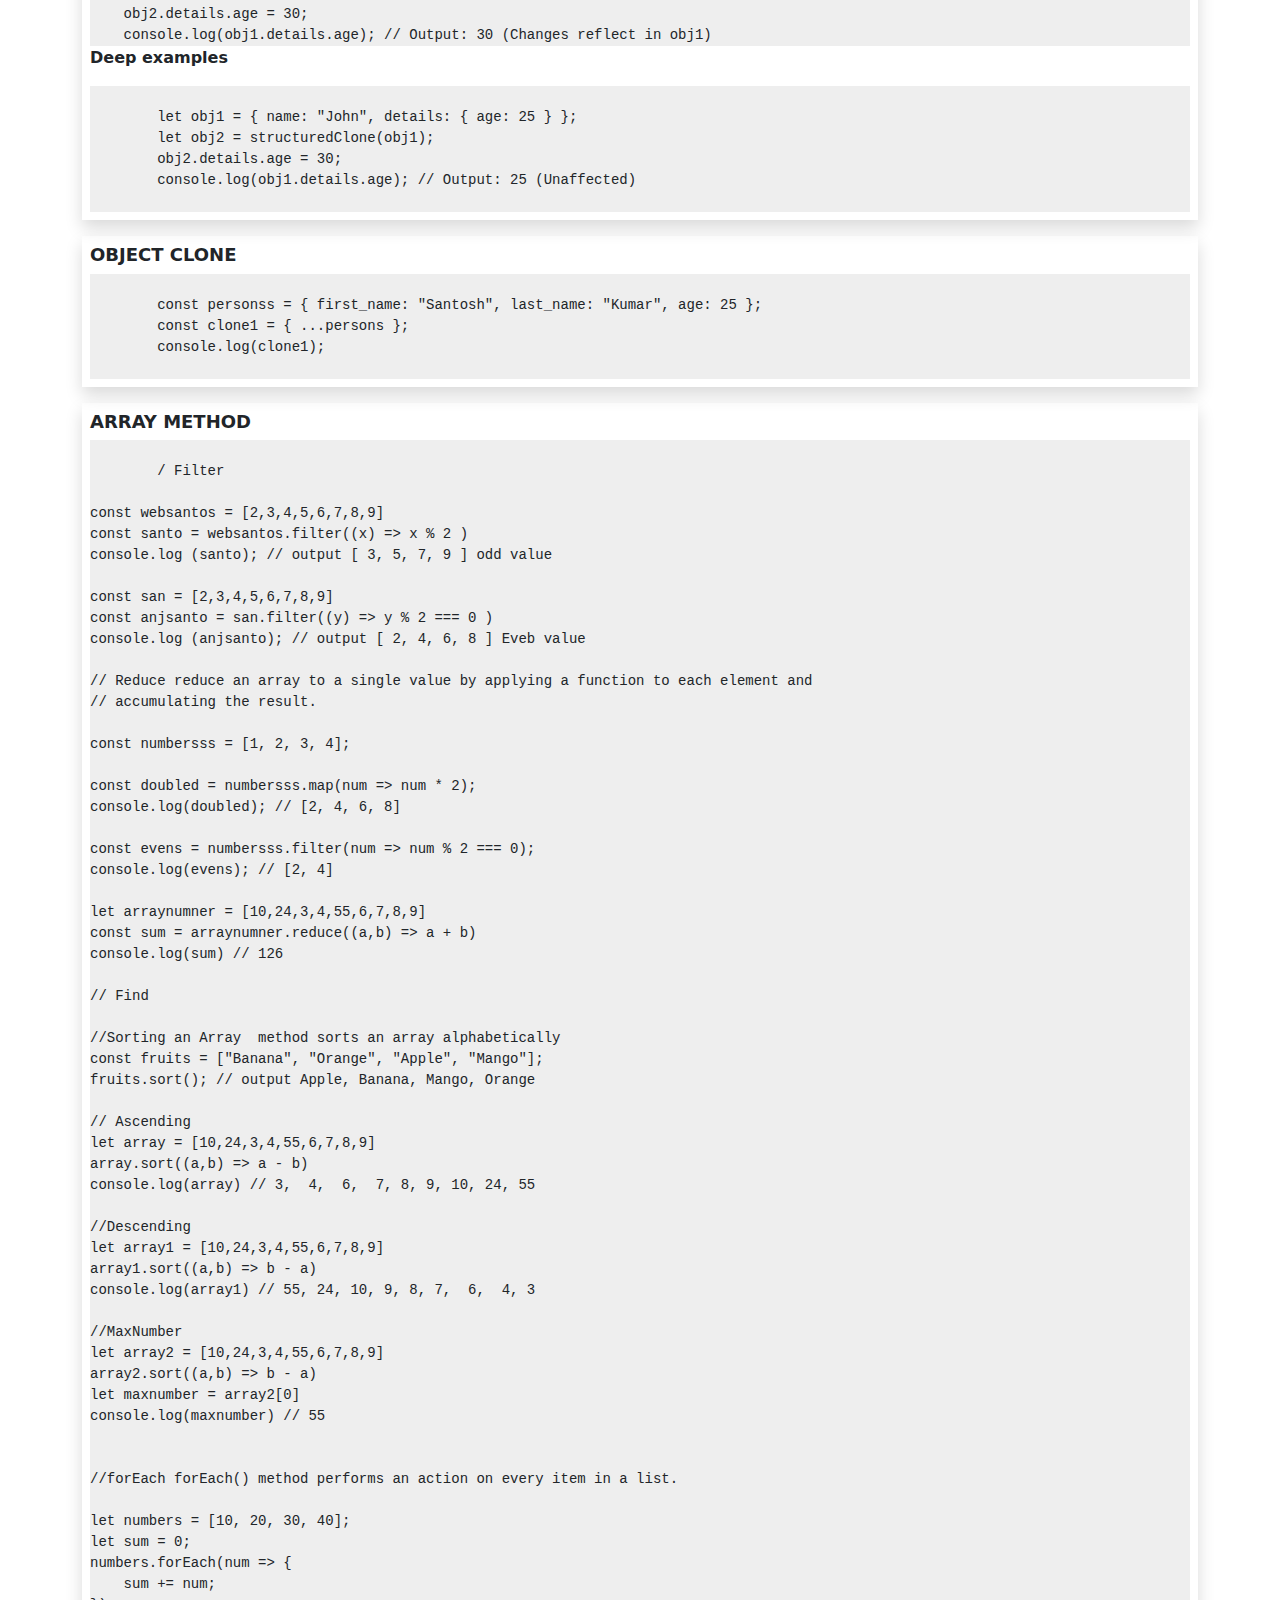
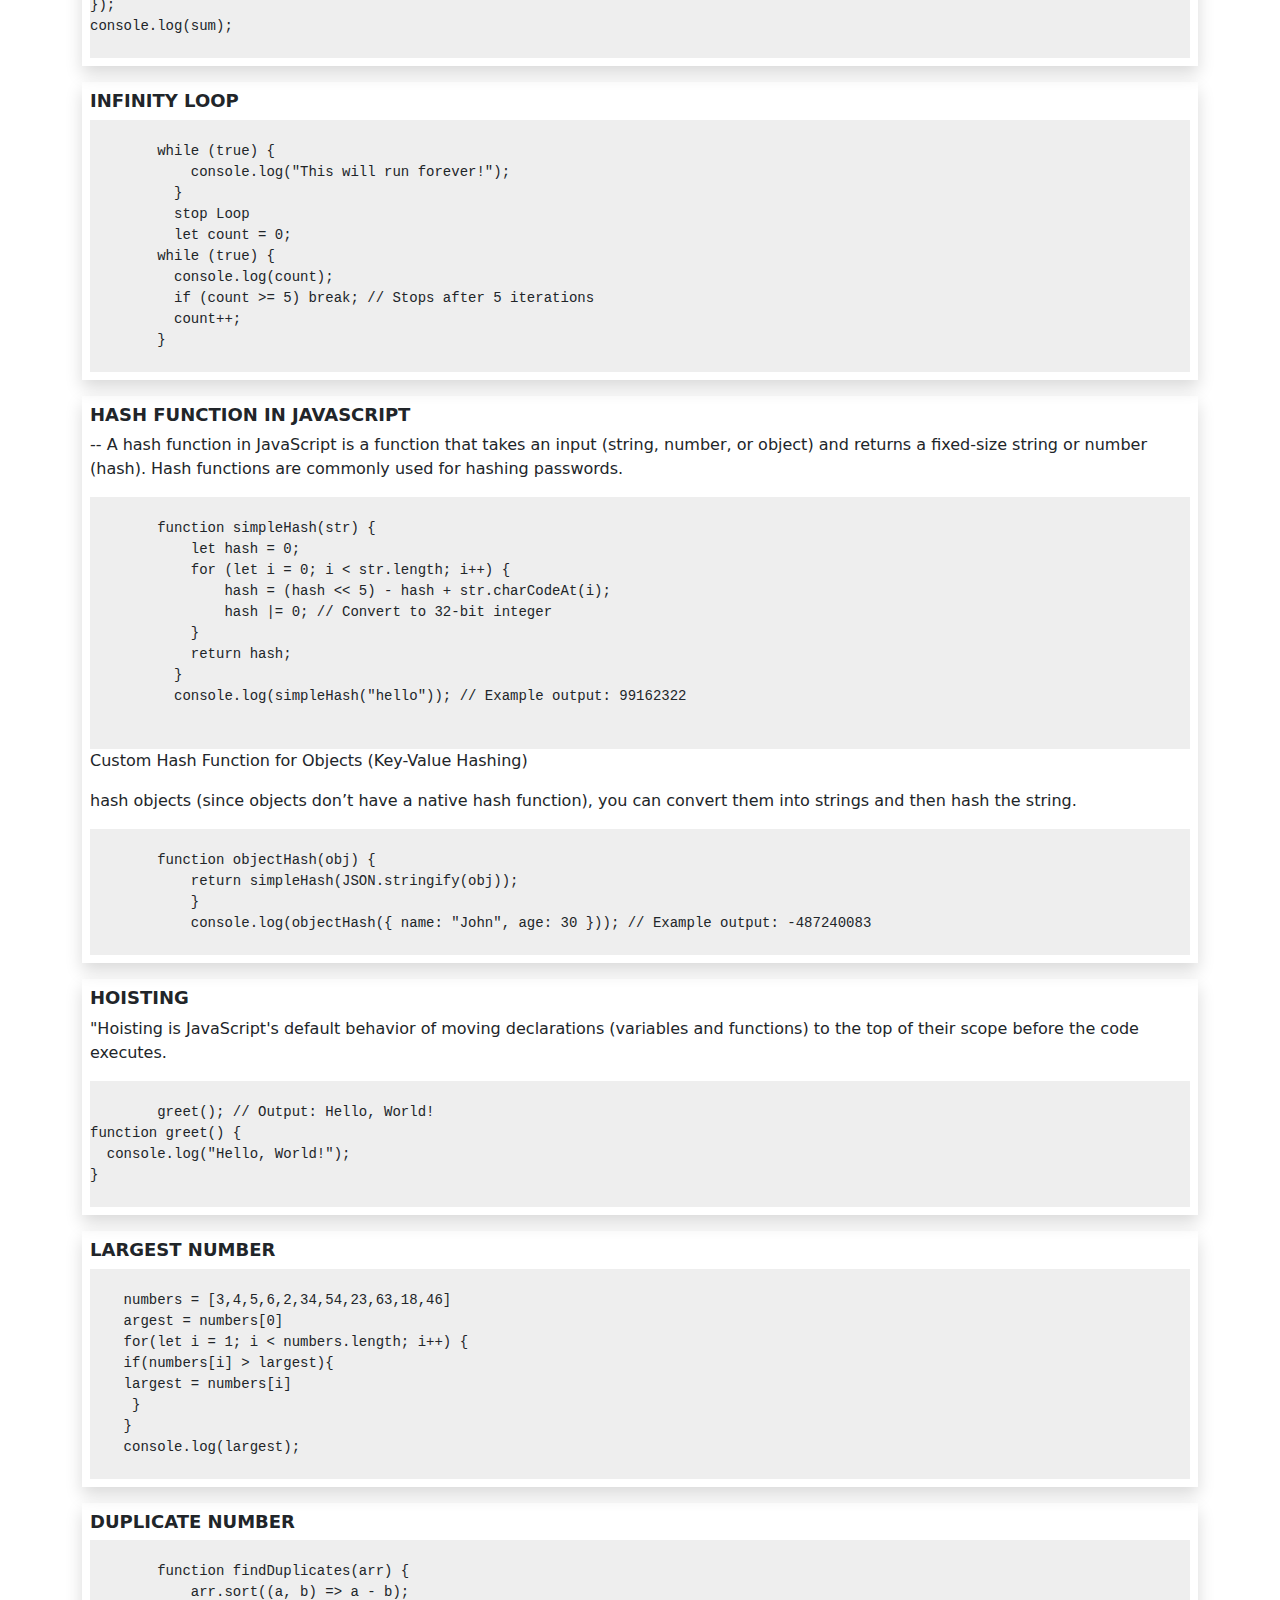
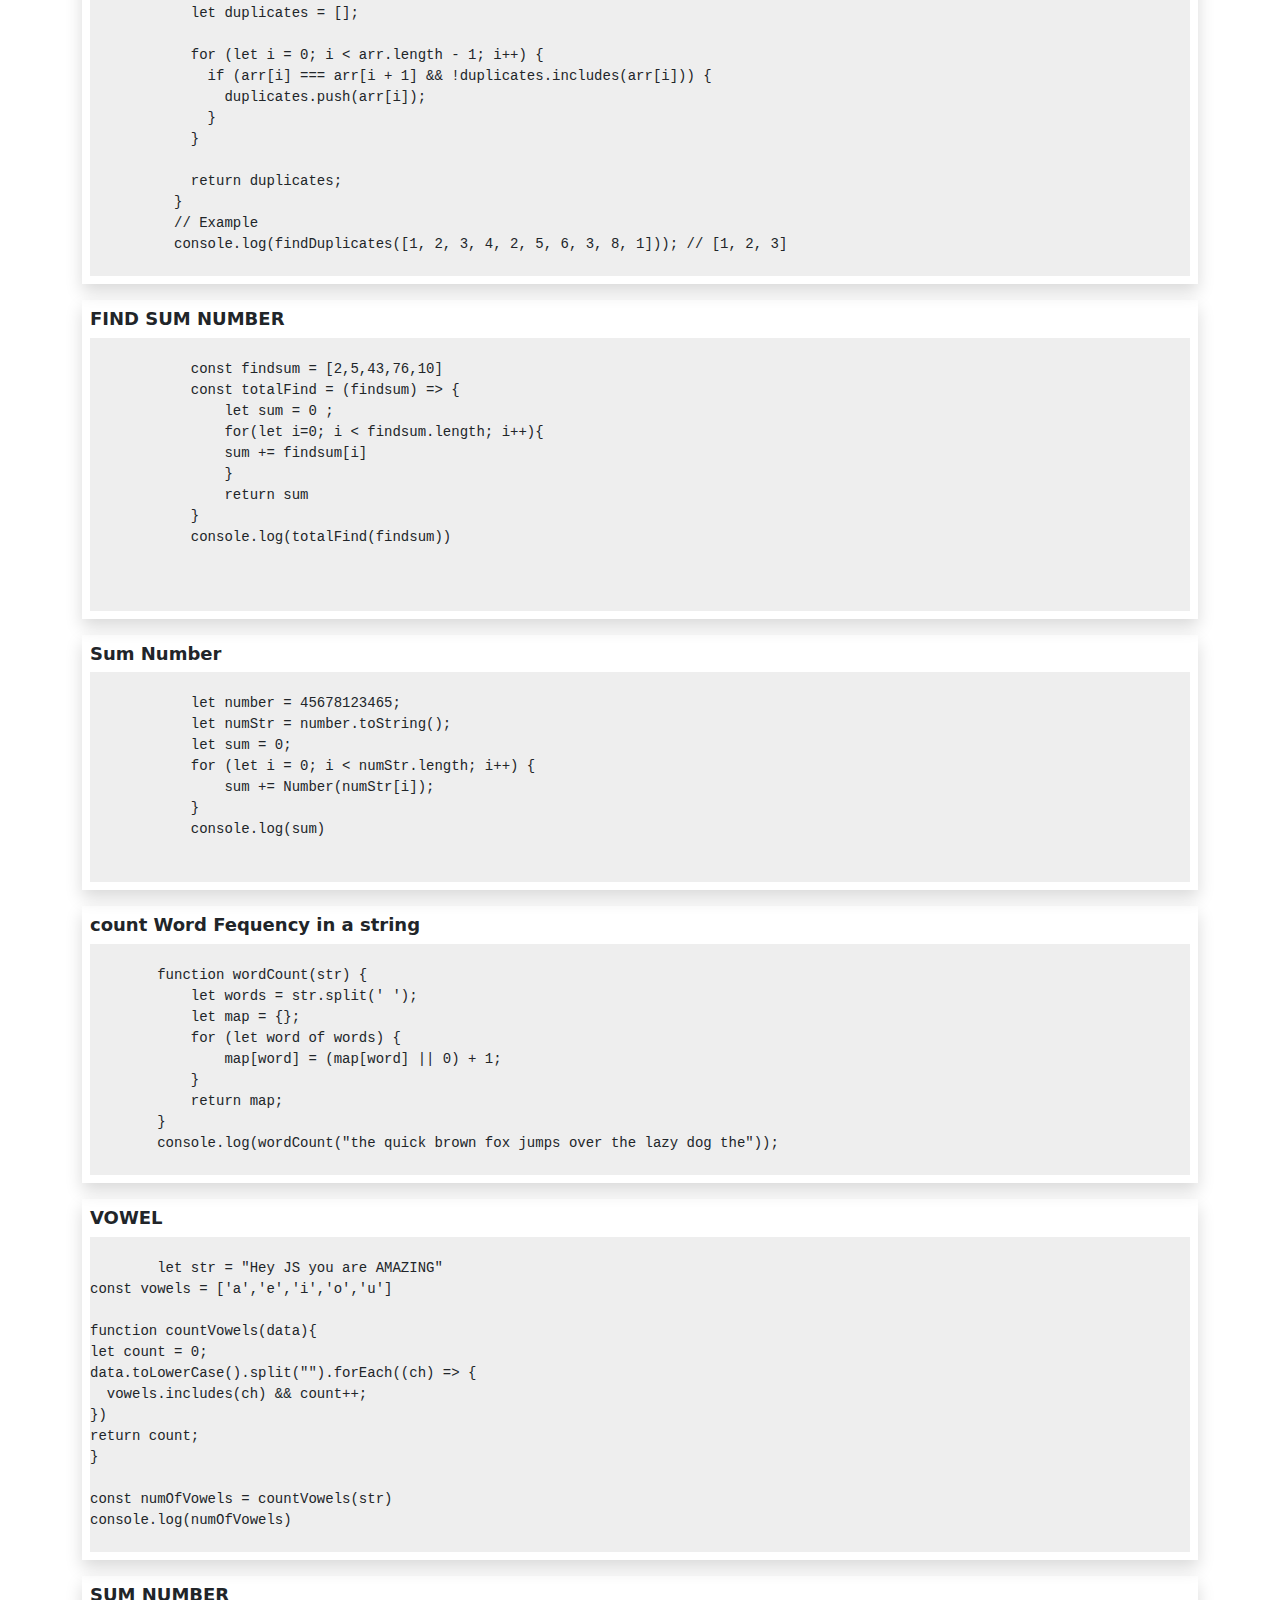
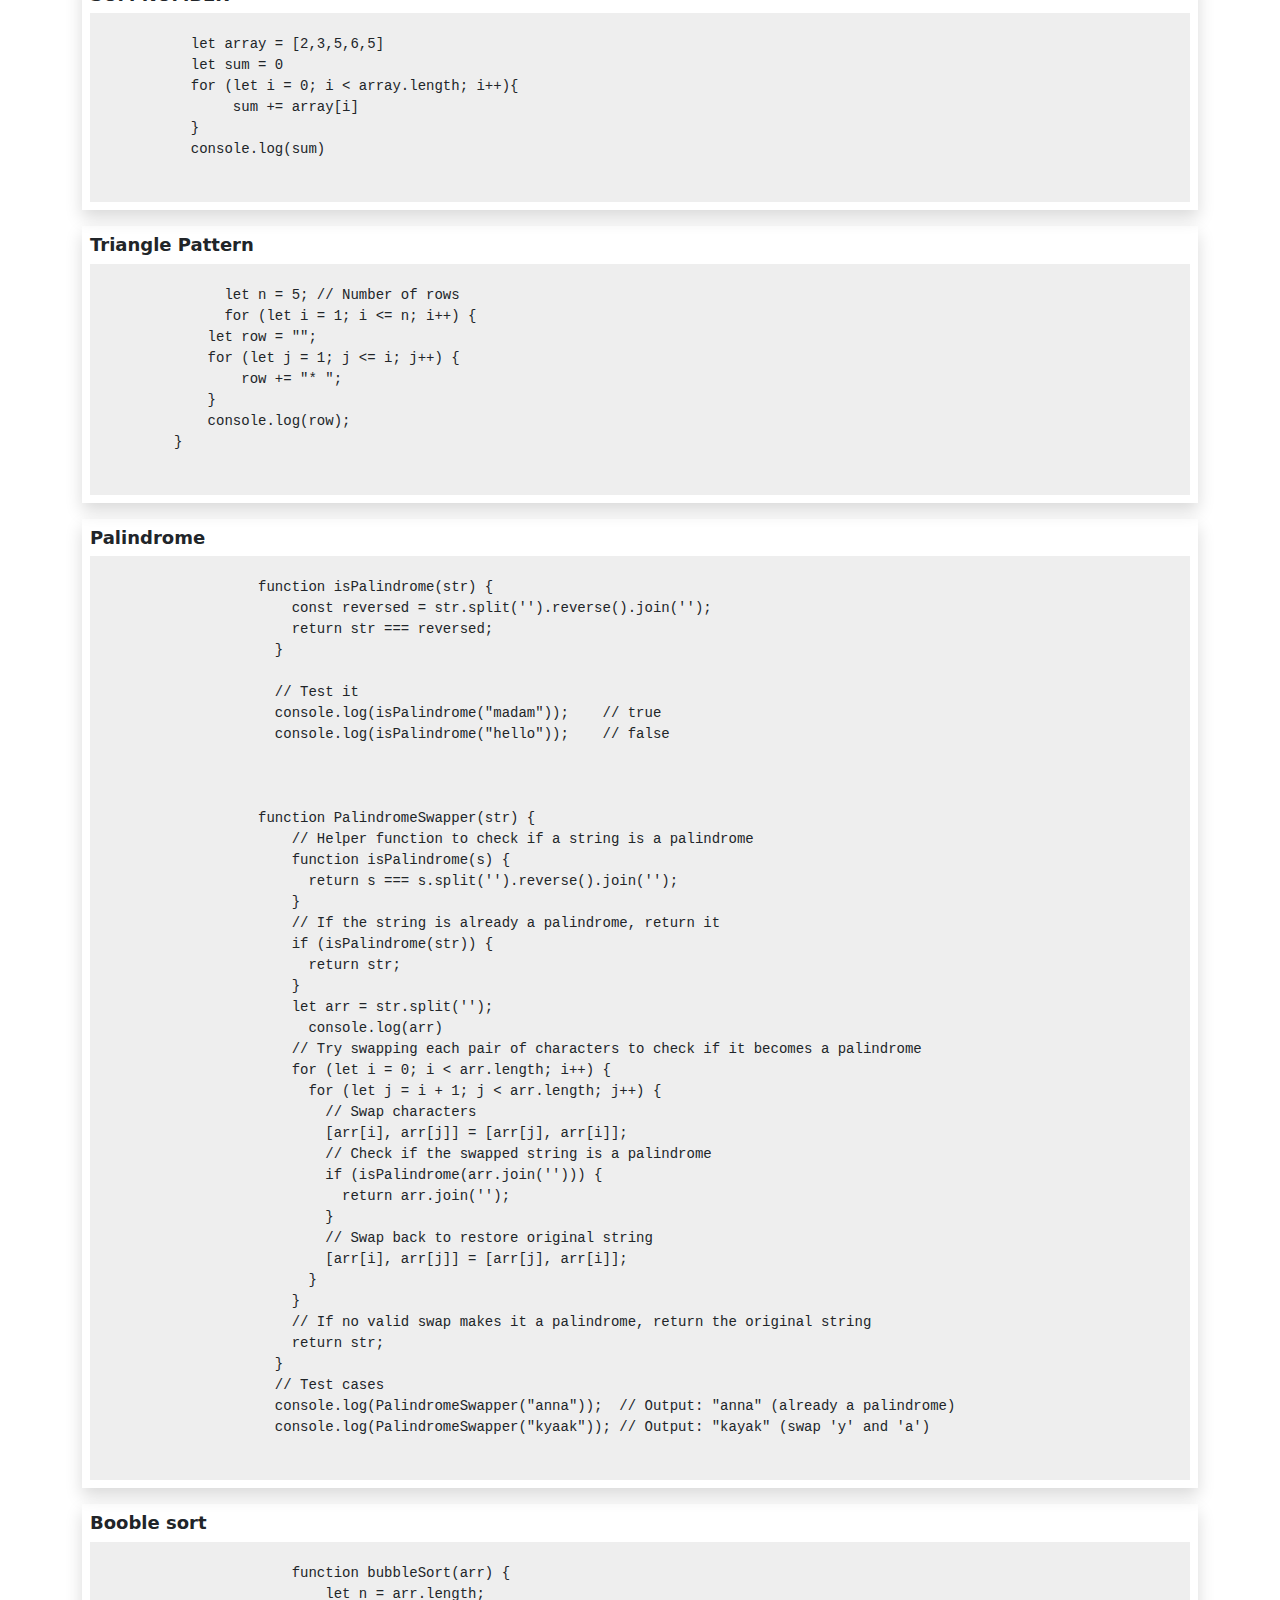
<file: JS-new.html>
<!doctype html>
<html lang="en">
  <head>
    <!-- Required meta tags -->
    <meta charset="utf-8">
    <meta name="viewport" content="width=device-width, initial-scale=1">
    <!-- Bootstrap CSS -->
    <link href="https://cdn.jsdelivr.net/npm/bootstrap@5.0.2/dist/css/bootstrap.min.css" rel="stylesheet">
    <title> JS </title>
    <style>
      #toTopBtn {
  position: fixed;
  bottom: 30px;
  right: 30px;
  z-index: 99;
  border: none;
  outline: none;
  background-color: #333;
  color: white;
  cursor: pointer;
  padding: 0;
  border-radius: 50%;
  font-size: 18px;
  display: none; /* Hidden by default */
  transition: background-color 0.3s;
  width: 30px;
  height: 30px;
}

#toTopBtn:hover {
  background-color: #555;
}
h2 { font-size: 18px; font-weight: 600;}
pre {
    display: block;
    margin-top: 0;
    margin-bottom: 0;
    overflow: auto;
    font-size: .875em;
    background: #eeeeee;
}
.index { padding: 0; margin: 0;}
.index li {     
    list-style: none;
    display: inline-block;
    border: #ccc solid 1px;
    padding: 0px 5px;
    margin: 3px 0; 
  }
.index li a {     text-decoration: none;
    color: #000;
    font-weight: 600; 
    text-transform: capitalize;
  }
  .borderline { display: block; width: 100%; border: none !important;} 
  .borderline li { border: none;}
    </style>
  </head>
  <body>
   <div class="container">

    <ul class="index">
      <li> <a href="#js"> javascript </a> </li>
      <li> <a href="#d3"> D3, canvas, svg </a> </li>
      <li> <a href="#es6"> Es6 </a> </li>
      <li> <a href="#async"> Async </a> </li>
      <li> <a href="#default"> Default Paramerter </a> </li>
      <li> <a href="#generators"> Generators </a> </li>
      <li> <a href="#destructruing"> Destructruing </a> </li>
      <li> <a href="#classes"> classes </a> </li>
      <li> <a href="#map"> map and set </a> </li>
      <li> <a href="#prototype"> prototype </a> </li>
      <li> <a href="#closure"> closure </a> </li>
      <li> <a href="#foreach"> foreach </a> </li>
      <li> <a href="#event"> event </a> </li>
      <li> <a href="#dom"> dom </a> </li>
      <li> <a href="#currying"> currying </a> </li>
      <li> <a href="#debounce"> debounce </a> </li>
      <li> <a href="#deep"> Deep copy and shallow copy </a> </li>
      <li> <a href="#objectclone"> Object Clone </a> </li>
      <li> <a href="#arraymethod"> Array Method </a> </li>
      <li> <a href="#infinityloop"> Infinity Loop </a> </li>
      <li> <a href="#hash"> hash </a> </li>
      <li> <a href="#hoisting"> hoisting </a> </li>
      <li class="borderline"> <a href="#hoisting"> </a> </li>
      <li> <a href="#largestnumber"> largestnumber </a> </li>
      <li> <a href="#duplicatenumber"> duplicatenumber </a> </li>
      <li> <a href="#find"> find sum number </a> </li>
      <li> <a href="#sum"> sum - 123456 </a> </li>
      <li> <a href="#count"> word count </a> </li>
      <li> <a href="#vowel"> Vowel </a> </li>
      <li> <a href="#sumnumber"> sumnumber </a> </li>
      <li> <a href="#triangle"> Triangle Pattern </a> </li>
      <li> <a href="#palindrome"> Palindrome </a> </li>
      <li> <a href="#booble"> Booble sort </a> </li>
      <li> <a href="#reverse"> Reverse </a> </li>
    </ul>


<div class="box shadow p-2 mb-3 mt-4" id="js">
 <h2 id="component"> WHAT IS THE JAVASCRIPT? </h2>
<p> JavaScript (JS) is a high-level, interpreted programming language used to create interactive and dynamic web pages. It is the core language of the web, allowing developers to manipulate HTML, CSS. </p>
<h2> HOW WORK ON BROWSER  </h2>
<p> When a user opens a web page, the browser loads HTML, CSS, and JavaScript. The JavaScript Engine inside the browser processes JavaScript code.  </p>
<pre>
    <code>
        h1 id="message">Hello, World! h1
        document.getElementById('message').innerHTML = 'Hello from JavaScript!';
    </code>
</pre>
</div>

<div class="box shadow p-2 mb-3" id="d3">
    <h2 id="component"> D3.js and Canvas Rendering </h2>
<p> D3.js (Data-Driven Documents) is a powerful JavaScript library used for creating dynamic and interactive data visualizations in web browsers. It leverages SVG (Scalable Vector Graphics) and Canvas for rendering charts, graphs, and complex visualizations. </p>
<ol>
    <li> Data binding (connects data with DOM elements) </li>
    <li> Transitions and animations </li>
    <li> Scalability with SVG & Canvas </li>
    <li> Works with various data formats (JSON, CSV, etc.) </li>
    <li> Dashboard UI </li>
</ol>
<h2>  SVG vs. Canvas Rendering </h2>
<p> D3.js primarily uses SVG but can also work with Canvas for better performance. </p>
<p> ** Canvas is better for performance-intensive rendering. </p>
<p> ** Canvas (HTML5) </p>
<ol>
    <li> Uses pixel-based rendering </li>
    <li> Fast for large datasets </li>
    <li> Manual event handling required </li>
    <li> Large datasets, real-time rendering </li>
</ol>
<h2> Using D3 with Canvas </h2>
<pre>
    <code>
  const canvas = d3.select("body")
  .append("canvas")
  .attr("width", 500)
  .attr("height", 300)
  .node();

const ctx = canvas.getContext("2d");

// Draw a circle
ctx.beginPath();
ctx.arc(100, 100, 50, 0, 2 * Math.PI);
ctx.fillStyle = "blue";
ctx.fill(); 
    </code>
</pre>
</div>


<div class="box shadow p-2 mb-3" id="es6">
<h2> ES6 2015 </h2>
<p> <strong> let, const, Arrow Function, Destructuring, spread and rest operator, class, promise </strong></p>
<p> <strong> ARROW FUNCTION </strong> - An arrow function is a shorter syntax for writing functions in JavaScript. Introduced in ES6, </p>
<p> <strong> Destructuring </strong></p>
<pre>
    <code>
        for loop examples 
        const numbers = [10, 20, 30];
    for (let num of numbers) {
      console.log(num); // 10, 20, 30
    }
    </code>
</pre>
<h2> ES2022 </h2>
<p> <strong> await , Class Fields & Private Methods ( # ), </strong> </p>
<pre>
    <code>
        const data = await fetch("https://api.example.com/data").then(res => res.json());
        console.log(data);
    </code>
</pre>
<h2> ES2023 </h2>
<p><strong>  Array.prototype.findLast() & findLastIndex() </strong></p>
<pre>
    <code>
            const numbers = [1, 2, 3, 4, 5, 6, 7, 8, 9];
            console.log(numbers.findLast(n => n % 2 === 0)); // 8
            console.log(numbers.findLastIndex(n => n % 2 === 0)); // 7
    </code>
</pre>
<p> <strong> Array.prototype.toSorted(), toSpliced(), toReversed() (ES2023) </strong></p>
<pre>
    <code>
const arr = [3, 1, 4, 2];
console.log(arr.toSorted()); // [1, 2, 3, 4] (original array unchanged)
console.log(arr.toReversed()); // [2, 4, 1, 3]
console.log(arr.toSpliced(1, 2, 99)); // [3, 99, 2]
console.log(arr); // Original remains unchanged: [3, 1, 4, 2]
    </code>
</pre>
  
<p> <strong> ES 2024  </strong></p>
<pre>
    <code>
    Object.groupBy()
    Map.groupBy()
    Temporal.PlainDate()
</code>
</pre>
</div>


<div class="box shadow p-2 mb-3" id="async">
<h2> What is Async / Await </h2>
<p>  Async is used to declare a function that returns a Promise. await is used inside a function wait for promise.
</p>
<pre>
    <code>
	async function myDisplay() {
  let myPromise = new Promise(function(resolve, reject) {
    resolve("Promise is resolved");
  });

  let result = await myPromise;
  console.log(result);
}
myDisplay();
	
	...................
	
	
        Always returns a Promise.
        async function sayHello() {
      return "Hello!";
    }
    sayHello().then(console.log); // Output: Hello!

    => await Keyword
    Can only be used inside an async function.

    async function fetchData() {
  let response = await fetch('https://api.example.com/data');
  let data = await response.json();
  console.log(data);
}
    </code>
</pre>
<h2> Traditional Promise vs async/await </h2>
<pre>
    <code>
        with promise 
    fetch('https://api.example.com/data')
  .then(response => response.json())
  .then(data => console.log(data))
  .catch(error => console.error(error));
    </code>
</pre>
<h2> With async/await </h2>
<pre>
    <code>
        async function getData() {
            try {
              let response = await fetch('https://api.example.com/data');
              let data = await response.json();
              console.log(data);
            } catch (error) {
              console.error(error);
            }
          }
          getData();
    </code>
</pre>
<h2> Error Handling <br> use try...catch to handle errors in async functions. </h2>
<pre>
    <code>
        async function example() {
            try {
              let result = await someAsyncTask();
              console.log(result);
            } catch (err) {
              console.error('Error:', err);
            }
          }
    </code>
</pre>
  
<h2> Combining with Promise.all <br> You can still use Promise.all with async/await for parallel async operations: </h2>
<pre>
    <code>
        async function loadMultiple() {
            const [user, posts] = await Promise.all([
                  fetch('/api/user').then(res => res.json()),
                  fetch('/api/posts').then(res => res.json())
                ]);
                console.log(user, posts);
              }
    </code>
</pre>

</div>


<div class="box shadow p-2 mb-3" id="default">
<h2> DEFAULT PARAMETER </h2>
<p> Assigns default values to function parameters </p>
<pre>
    <code>
        function greet(name = "Guest") {
            console.log(`Hello, ${name}!`);
          }
          greet(); // Hello, Guest!
    </code>
</pre>
</div>


<div class="box shadow p-2 mb-3" id="generators">
<h2> GENERATORS </h2>
<p> Functions that can pause and resume execution <br>
    Generator Examples </p>
<pre>
    <code>
        function* generator() {
            yield 1;
            yield 2;
            yield 3;
          }
          const gen = generator();
          console.log(gen.next().value); // 1
          console.log(gen.next().value); // 2
          console.log(gen.next().value); // 3
    </code>
</pre>
</div>


<div class="box shadow p-2 mb-3" id="destructruing">
<h2> DESTRUCTURING </h2>
<p> <strong>   Ans. Destructuring in JavaScript is a shorthand syntax for extracting values from arrays or properties from objects and assigning them to variables. 
</strong></p>
<strong> Array Destructuring </strong>
<pre>
    <code>
        const arr = [1, 2, 3];
        const [a, b] = arr;
        console.log(a); // 1
        console.log(b); // 2
    </code>
</pre>

<h2> Data Structural </h2>
<p> JavaScript provides various data structures to handle different use cases.
    Array, Object, Map, Set, Data Types </p>
</div>


<div class="box shadow p-2 mb-3" id="classes">
<h2> CLASSES </h2>
<p> Classes - class is a blueprint for creating objects with properties and methods. </p>
<pre><code>
    class Person {
        constructor(name, age) {
          this.name = name;
          this.age = age;
        }
        greet() {
          console.log(`Hello, my name is ${this.name} and I am ${this.age} years old.`);
        }
      }
      const person1 = new Person("John", 25);
      person1.greet(); // Output: Hello, my name is John and I am 25 years old.
</code></pre>
</div>


<div class="box shadow p-2 mb-3" id="map">
<h2> Map and Set  </h2>
<p> * Map and Set ( Map Stores key-value pairs, Set is a collection of unique values. ) </p>
<pre>
    <code>
        let myMap=new Map();
    myMap.set('name', 'Santosh');
    console.log(myMap);
  --------------------
  let myArray = [1,2,3]
  let obj = new Set(myArray);
  console.log(obj)
    </code>
</pre>
</div>


<div class="box shadow p-2 mb-3" id="prototype">
<h2> PROTOTYPE  </h2>
<p> A prototype is an existing inbuilt functionality in JavaScript. Whenever we create a JavaScript function. </p>
<pre>
    <code>
        function Person(name, age) {
            this.name = name;
            this.age = age;
        }
        // Adding a method to the prototype
        Person.prototype.sayHello = function() {
            return `Hello, my name is ${this.name}`;
        };
        const person1 = new Person("Santosh", 30);
        console.log(person1.sayHello()); // Output: Hello, my name is Santosh   
    </code>
</pre>
</div>

<div class="box shadow p-2 mb-3" id="closure">
<h2> CLOSURE  </h2>
<p> A closure in JavaScript is a function that has access to variables in its parent scope. 
    Inner function retain access to the variable. </p>
<pre>
    <code>
        function outerFunction() {
            let count = 0;  // count is in the lexical scope of innerFunction
        
            function innerFunction() {
                count++;  // innerFunction remembers 'count'
                console.log(count);
            }
        
            return innerFunction;  // Returns the inner function
        }
        
        const counter = outerFunction();  // outerFunction executes and returns innerFunction
        counter(); // Output: 1
        counter(); // Output: 2
        counter(); // Output: 3    
    </code>
</pre>
</div>

<div class="box shadow p-2 mb-3" id="foreach">
<h2> ForEach  </h2>
<p> ForEach method is used to iterate over arrays and execute a provided function once for each element. </p>
<p> ForEach is faster because it doesn’t create a new array. </p>
<p> map is slightly slower because it returns a new array. </p>
<pre>
    <code>
        let numbers = [10, 20, 30, 40];
let sum = 0;
numbers.forEach(num => {
    sum += num;
});
console.log(sum);
    </code>
</pre>
</div>


<div class="box shadow p-2 mb-3" id="event">
<h2> Event  </h2>
<p> An event in JavaScript is an action in the browser, user clicking a button, typing in an input field, or scrolling a page. JavaScript can detect these events and execute functions accordingly. </p>
<pre>
    <code>
button onclick="alert('Button clicked!')" Click Me button
--------------------
button id="btn">Click Me button
script
    document.getElementById("btn").addEventListener("click", function() {
        alert("Button Clicked!");
    });
script
--------------------
input type="text" id="textInput" placeholder="Type something...">

 script -   let input = document.getElementById("textInput");

    input.addEventListener("keydown", (event) => {
        console.log("Key Pressed:", event.key);
    });

    input.addEventListener("keyup", () => {
        console.log("Key Released");
    });

    </code>
</pre>

<h2> Event Loop </h2>
<p> The event loop is a component of the JavaScript engine that manages the execution of code, collecting and processing events. <br>
It uses background Web APIs and task queues.
</p>
<h2> Key Components </h2>
1. Call Stack
2. Web APIs / Node APIs
3. Callback Queue (or Task Queue)
4. Event Loop
<strong> Examples </strong>
<pre><code>
    console.log("Start");

setTimeout(() => {
  console.log("Callback");
}, 0);

console.log("End");

</code></pre>
output 
Start
End
Callback

</div>

<div class="box shadow p-2 mb-3" id="dom">
<h2> DOM </h2>
<P> DOM allows JavaScript to interact with HTML dynamically. </P>
<pre>
    <code>
        let heading = document.getElementById("heading");
        console.log(heading.textContent);  // Output: "Hello, World!"

        ---------------------------------------
let paragraphs = document.getElementsByClassName("text");
console.log(paragraphs[0].textContent); // Output: "This is a paragraph."
--------------------------------
document.getElementById("heading").innerHTML = "span style='color: red;'>Updated! span";

    </code>
</pre>
</div>


<div class="box shadow p-2 mb-3" id="currying">
<h2> CURRYING </h2>
<p>   Transforming a function with multiple arguments into a sequence of functions. </p>
<pre>
    <code>
        function add(a) {
            return function(b) {
                return a + b;
            };
        }
        console.log(add(5)(3)); // Output: 8
    </code>
</pre>
</div>

 
<div class="box shadow p-2 mb-3" id="debounce">
<h2> Debouncing & Throttling </h2>
<p> Debouncing limits the execution of a function until after a certain delay. <br> 
    Throttling ensures a function runs at most once in a specified interval. </p>
<pre>
    <code>
        function debounce(func, delay) {
            let timer;
            return function (...args) {
              clearTimeout(timer);
              timer = setTimeout(() => func.apply(this, args), delay);
            };
          }
          
          // Function to be executed
          function searchQuery(e) {
            console.log("Searching for:", e.target.value);
          }
          
          // Applying debounce to input event
          const input = document.getElementById("search");
          input.addEventListener("keyup", debounce(searchQuery, 500));
    </code>
</pre>

<h2> Trhotting Examples </h2>
<pre><code>
    function throttle(func, interval) {
        let lastExecutedTime = 0;
        return function (...args) {
          let now = Date.now();
          if (now - lastExecutedTime >= interval) {
            func.apply(this, args);
            lastExecutedTime = now;
          }
        };
      }
      
      // Function to be executed
      function handleScroll() {
        console.log("Scroll event triggered:", new Date().toLocaleTimeString());
      }
      
      // Applying throttle to scroll event
      window.addEventListener("scroll", throttle(handleScroll, 1000));
</code></pre>
</div>


<div class="box shadow p-2 mb-3" id="deep">
<h2> DEEP COPY AND SHALLOW COPY </h2>
<p> Shallow Copy – Creates a new object but copies references to nested objects. <br>
Deep Copy – Creates a new object and recursively copies all values, ensuring no references remain. </p>
Difference
<p> sh - References copied (not duplicated), deep - Entire structure duplicated </p>
<p> sh - Changes in the copy affect the original, deep - Changes in the copy do NOT affect the original </p>
<p>  sh - Faster (less memory used)	, deep - Slower (more memory used) </p>
<p> <strong> shallow examples </strong></p>
<pre><code>  let obj1 = { name: "John", details: { age: 25 } };
    let obj2 = obj1; // Copies reference
    obj2.details.age = 30;
    console.log(obj1.details.age); // Output: 30 (Changes reflect in obj1) </code></pre>

<p> <strong> Deep examples </strong></p>
<pre>
    <code>
        let obj1 = { name: "John", details: { age: 25 } };
        let obj2 = structuredClone(obj1);
        obj2.details.age = 30;
        console.log(obj1.details.age); // Output: 25 (Unaffected)
    </code>
</pre>
</div>


<div class="box shadow p-2 mb-3" id="objectclone">
<h2> OBJECT CLONE </h2>
<pre>
    <code>   
        const personss = { first_name: "Santosh", last_name: "Kumar", age: 25 };
        const clone1 = { ...persons };
        console.log(clone1); 
    </code>
</pre>
</div>

<div class="box shadow p-2 mb-3" id="arraymethod">
<h2> ARRAY METHOD  </h2>

<pre>
    <code>
        / Filter

const websantos = [2,3,4,5,6,7,8,9]
const santo = websantos.filter((x) => x % 2 )
console.log (santo); // output [ 3, 5, 7, 9 ] odd value

const san = [2,3,4,5,6,7,8,9]
const anjsanto = san.filter((y) => y % 2 === 0 )
console.log (anjsanto); // output [ 2, 4, 6, 8 ] Eveb value

// Reduce reduce an array to a single value by applying a function to each element and 
// accumulating the result.

const numbersss = [1, 2, 3, 4];

const doubled = numbersss.map(num => num * 2);
console.log(doubled); // [2, 4, 6, 8]

const evens = numbersss.filter(num => num % 2 === 0);
console.log(evens); // [2, 4]

let arraynumner = [10,24,3,4,55,6,7,8,9]
const sum = arraynumner.reduce((a,b) => a + b)
console.log(sum) // 126

// Find

//Sorting an Array  method sorts an array alphabetically
const fruits = ["Banana", "Orange", "Apple", "Mango"];
fruits.sort(); // output Apple, Banana, Mango, Orange

// Ascending
let array = [10,24,3,4,55,6,7,8,9]
array.sort((a,b) => a - b)
console.log(array) // 3,  4,  6,  7, 8, 9, 10, 24, 55

//Descending
let array1 = [10,24,3,4,55,6,7,8,9]
array1.sort((a,b) => b - a)
console.log(array1) // 55, 24, 10, 9, 8, 7,  6,  4, 3

//MaxNumber
let array2 = [10,24,3,4,55,6,7,8,9]
array2.sort((a,b) => b - a)
let maxnumber = array2[0]
console.log(maxnumber) // 55


//forEach forEach() method performs an action on every item in a list.

let numbers = [10, 20, 30, 40];
let sum = 0;
numbers.forEach(num => {
    sum += num;
});
console.log(sum);
    </code>
</pre>

</div>


<div class="box shadow p-2 mb-3" id="infinityloop">
<h2> INFINITY LOOP  </h2>
<pre>
    <code>
        while (true) {
            console.log("This will run forever!");
          }
          stop Loop
          let count = 0;
        while (true) {
          console.log(count);
          if (count >= 5) break; // Stops after 5 iterations
          count++;
        }
    </code>
</pre>
</div>


<div class="box shadow p-2 mb-3" id="hash">
<h2> HASH FUNCTION IN JAVASCRIPT  </h2>
<p>  -- A hash function in JavaScript is a function that takes an input (string, number, or object) and returns a fixed-size string or number (hash). Hash functions are commonly used for hashing passwords. </p>
<pre>
    <code>
        function simpleHash(str) {
            let hash = 0;
            for (let i = 0; i < str.length; i++) {
                hash = (hash << 5) - hash + str.charCodeAt(i);
                hash |= 0; // Convert to 32-bit integer
            }
            return hash;
          }
          console.log(simpleHash("hello")); // Example output: 99162322
          
    </code>
</pre>
<p>Custom Hash Function for Objects (Key-Value Hashing) </p>
<p>hash objects (since objects don’t have a native hash function), you can convert them into strings and then hash the string. </p>
<pre>
    <code>
        function objectHash(obj) {
            return simpleHash(JSON.stringify(obj));
            }
            console.log(objectHash({ name: "John", age: 30 })); // Example output: -487240083
    </code>
</pre>
</div>


<div class="box shadow p-2 mb-3" id="hoisting">
<h2> HOISTING </h2>
<p> "Hoisting is JavaScript's default behavior of moving declarations (variables and functions) to the top of their scope before the code executes. </p>
<pre>
    <code>
        greet(); // Output: Hello, World!
function greet() {
  console.log("Hello, World!");
}
    </code>
</pre>
</div>


<div class="box shadow p-2 mb-3" id="largestnumber">
<h2> LARGEST NUMBER </h2>
<pre>
    <code>
    numbers = [3,4,5,6,2,34,54,23,63,18,46]
    argest = numbers[0]
    for(let i = 1; i < numbers.length; i++) {
    if(numbers[i] > largest){
    largest = numbers[i]
     }
    }
    console.log(largest);
</code>
</pre>
</div>

<div class="box shadow p-2 mb-3" id="duplicatenumber">
    <h2> DUPLICATE NUMBER</h2>
    <pre>
        <code>
        function findDuplicates(arr) {
            arr.sort((a, b) => a - b);
            let duplicates = [];
          
            for (let i = 0; i < arr.length - 1; i++) {
              if (arr[i] === arr[i + 1] && !duplicates.includes(arr[i])) {
                duplicates.push(arr[i]);
              }
            }
          
            return duplicates;
          }
          // Example
          console.log(findDuplicates([1, 2, 3, 4, 2, 5, 6, 3, 8, 1])); // [1, 2, 3]  
    </code>
</pre>
    </div>

    <div class="box shadow p-2 mb-3" id="find">
        <h2> FIND SUM NUMBER </h2>
        <pre>
            <code>
            const findsum = [2,5,43,76,10]
            const totalFind = (findsum) => {
                let sum = 0 ;
                for(let i=0; i < findsum.length; i++){
                sum += findsum[i]
                }
                return sum
            }
            console.log(totalFind(findsum))

        </code>
    </pre>
   </div>


   <div class="box shadow p-2 mb-3" id="sum">
    <h2> Sum Number  </h2>
    <pre>
        <code>
            let number = 45678123465;
            let numStr = number.toString();
            let sum = 0;
            for (let i = 0; i < numStr.length; i++) {
                sum += Number(numStr[i]);
            }
            console.log(sum)
        </code>
    </pre>
    </div>

<div class="box shadow p-2 mb-3" id="count">
<h2> count Word Fequency in a string  </h2>
<pre>
    <code>
        function wordCount(str) {
            let words = str.split(' ');
            let map = {};
            for (let word of words) {
                map[word] = (map[word] || 0) + 1;
            }
            return map;
        }
        console.log(wordCount("the quick brown fox jumps over the lazy dog the")); 
    </code>
</pre>
</div>


<div class="box shadow p-2 mb-3" id="vowel">
<h2> VOWEL </h2>
<pre>
    <code>
        let str = "Hey JS you are AMAZING"
const vowels = ['a','e','i','o','u']

function countVowels(data){
let count = 0;
data.toLowerCase().split("").forEach((ch) => {
  vowels.includes(ch) && count++;
})
return count;
}

const numOfVowels = countVowels(str)
console.log(numOfVowels)
    </code>
</pre>
</div>

<div class="box shadow p-2 mb-3" id="sumnumber">
    <h2> SUM NUMBER </h2>
    <pre>
        <code>
            let array = [2,3,5,6,5]
            let sum = 0
            for (let i = 0; i < array.length; i++){
                 sum += array[i]
            }
            console.log(sum)
        </code>
    </pre>
    </div>

    <div class="box shadow p-2 mb-3" id="triangle">
        <h2>  Triangle Pattern </h2>
        <pre>
            <code>
                let n = 5; // Number of rows
                for (let i = 1; i <= n; i++) {
              let row = "";
              for (let j = 1; j <= i; j++) {
                  row += "* ";
              }
              console.log(row);
          }
            </code>
        </pre>
        </div>

        <div class="box shadow p-2 mb-3" id="palindrome">
            <h2> Palindrome </h2>
            <pre>
                <code>
                    function isPalindrome(str) {
                        const reversed = str.split('').reverse().join('');
                        return str === reversed;
                      }
                      
                      // Test it
                      console.log(isPalindrome("madam"));    // true
                      console.log(isPalindrome("hello"));    // false                      
                </code>
            </pre>
            <pre>
                <code>
                    function PalindromeSwapper(str) {
                        // Helper function to check if a string is a palindrome
                        function isPalindrome(s) {
                          return s === s.split('').reverse().join('');
                        }
                        // If the string is already a palindrome, return it
                        if (isPalindrome(str)) {
                          return str;
                        }
                        let arr = str.split('');
                          console.log(arr)
                        // Try swapping each pair of characters to check if it becomes a palindrome
                        for (let i = 0; i < arr.length; i++) {
                          for (let j = i + 1; j < arr.length; j++) {
                            // Swap characters
                            [arr[i], arr[j]] = [arr[j], arr[i]];
                            // Check if the swapped string is a palindrome
                            if (isPalindrome(arr.join(''))) {
                              return arr.join('');
                            }
                            // Swap back to restore original string
                            [arr[i], arr[j]] = [arr[j], arr[i]];
                          }
                        }
                        // If no valid swap makes it a palindrome, return the original string
                        return str;
                      }
                      // Test cases
                      console.log(PalindromeSwapper("anna"));  // Output: "anna" (already a palindrome)
                      console.log(PalindromeSwapper("kyaak")); // Output: "kayak" (swap 'y' and 'a')
                </code>
            </pre>
            </div>

            <div class="box shadow p-2 mb-3" id="booble">
                <h2>  Booble sort </h2>
                <pre>
                    <code>
                        function bubbleSort(arr) {
                            let n = arr.length;
                            for (let i = 0; i < n - 1; i++) {
                                for (let j = 0; j < n - i - 1; j++) {
                                    if (arr[j] > arr[j + 1]) {
                                        [arr[j], arr[j + 1]] = [arr[j + 1], arr[j]];
                                    }
                                }
                            }
                            return arr;
                        }
                        console.log(bubbleSort([5, 3, 8, 1, 2])); // Output: [1, 2, 3, 5, 8]
                        
                    </code>
                </pre>
                </div>

                <div class="box shadow p-2 mb-3" id="reverse">
                    <h2>  REVERSE  </h2>

                    <pre>
                        <code>
                            let str ="LOVE"
                            let totalstr = ""
                          
                            for (let i=str.length-1; i>=0; i--){
                              totalstr += str[i]
                            }
                          
                            console.log (totalstr)

                            -------------- 

                            let strs = [1,2,3]
  stroess = strs.reverse();
  console.log(stroess)

  -------------- 

  let strss = "LOVE"
  let reverseStrss = strss.split("").reverse("").join("");
  console.log (reverseStrss)
                        </code>
                    </pre>
                    </div>

</div>

<button id="toTopBtn" title="Go to top">↑</button>
<script src="script.js"></script>
  </body>
</html>
</file>
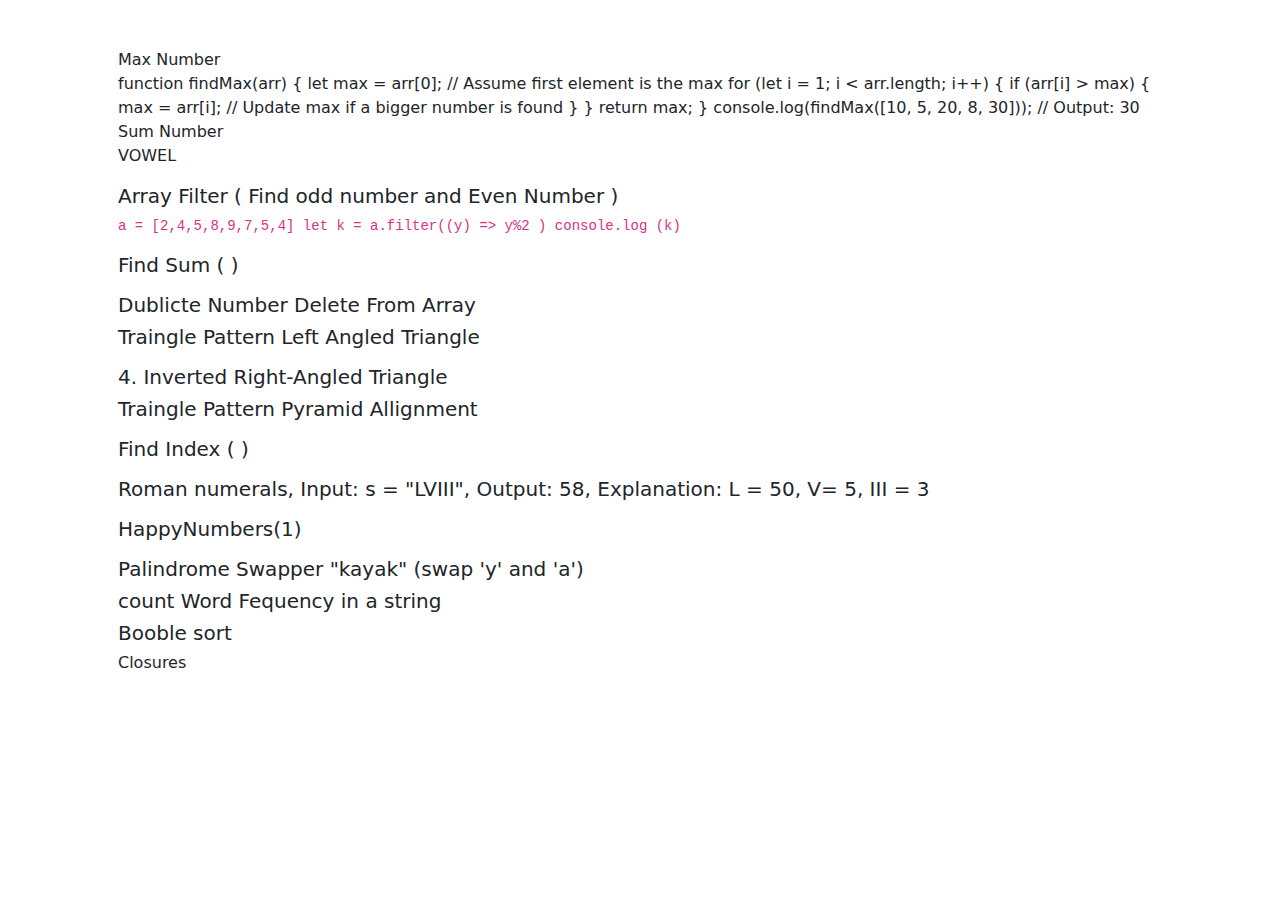
<file: practise.html>
<html lang="en">
<head>
    <meta charset="UTF-8">
    <meta name="viewport" content="width=device-width, initial-scale=1.0">
    <title>Practise</title>
    <link href="https://cdn.jsdelivr.net/npm/bootstrap@5.0.2/dist/css/bootstrap.min.css" rel="stylesheet" crossorigin="anonymous">
</head>
<body>

    <div class="container p-5">

    Max Number
    <div> 
      function findMax(arr) {
        let max = arr[0]; // Assume first element is the max
        for (let i = 1; i < arr.length; i++) {
          if (arr[i] > max) {
            max = arr[i]; // Update max if a bigger number is found
          }
        }
        return max;
      }
      
      console.log(findMax([10, 5, 20, 8, 30])); // Output: 30
    </div>

  Sum Number  
	<div>
    <script>
    let number = 45678123465;
    let numStr = number.toString();
    let sum = 0;
    for (let i = 0; i < numStr.length; i++) {
        sum += Number(numStr[i]);
    }
    console.log(sum)
    </script>
  </div>

  VOWEL 
  <script>
    let str = "Hey JS you are AMAZING"
const vowels = ['a','e','i','o','u']

function countVowels(data){
  let count = 0;
  data.toLowerCase().split("").forEach((ch) => {
    vowels.includes(ch) && count++;
  })
  return count;
}

const numOfVowels = countVowels(str)
console.log(numOfVowels)
  </script>


<h5 class="mt-3"> Array Filter ( Find odd number and Even Number ) </h5>
<div>
  <code>
    a = [2,4,5,8,9,7,5,4]
    let k = a.filter((y) => y%2 )
    console.log (k)
</code>

<script>
    a = [2,4,5,8,9,7,5,4]
    let k = a.filter((y) => y%2 === 0 )
    console.log (k)
</script>
 </div>


<h5 class="mt-3"> Find Sum (  ) </h5>
<div>
  <script>
    const findsum = [2,5,43,76,10]
    const totalFind = (findsum) => {
      let sum = 0 ;
      for(let i=0; i<findsum.length; i++){
        sum += findsum[i]
      }
      return sum
    }
    console.log(totalFind(findsum));
    </script>
</div>

<h5 class="mt-3">  Dublicte Number Delete From Array </h5>
<div>
  <script>
    numbers = [96,7,18,7,26,10,7,45,26,18]
    remove_duplicate_number(numbers)
    function remove_duplicate_number(data){
      let numbers = data
      for(let i=0; i <= data.length-1; i++ ){ 
        counter = 0
        for(let j=0; j<= i; j++ ){
          if(data[i] == data[j]){
            counter += 1
          }
        }
        if (counter >= 2){
          numbers[i] = 0
        }
      }
      numbers = numbers.filter(Number)
      console.log('New--->', numbers);
    }
    </script>
</div>

<h5> Traingle Pattern Left Angled Triangle </h5>
<div>
  <script>
    let n = 5; // Number of rows
      for (let i = 1; i <= n; i++) {
    let row = "";
    for (let j = 1; j <= i; j++) {
        row += "* ";
    }
    console.log(row);
}
</script>
</div>

<h5 class="mt-3">  4. Inverted Right-Angled
   Triangle </h5>
<script>
    let q = 5;
    for (let i = q; i >= 1; i--) {
    let row = "* ".repeat(i);
    console.log(row);
}
</script>

<h5> Traingle Pattern Pyramid Allignment </h5>
<script>
    let l = 5;
for (let i = 1; i <= l; i++) {
    let row = " ".repeat(l - i) + "* ".repeat(i);
    console.log(row);
}
</script>


<h5 class="mt-3"> Find Index (  ) </h5>
<script>
const agess = [10,23,40,55,25]
const adultAgess = agess.findIndex(m)
function m(n){
  return n >= 50
}
console.log(adultAgess);
</script>

<h5 class="mt-3"> Roman numerals, Input: s = "LVIII", Output: 58, Explanation: L = 50, V= 5, III = 3 </h5>
<script>
    // Roman numerals are usually written largest to smallest from left to right. However, the numeral for four is not IIII. Instead, the number four is written as IV. Because the one is before the five we subtract it making four. The same principle applies to the number nine, which is written as IX. There are six instances where subtraction is used:
// I can be placed before V (5) and X (10) to make 4 and 9. 
// X can be placed before L (50) and C (100) to make 40 and 90. 
// C can be placed before D (500) and M (1000) to make 400 and 900. 
// Given a roman numeral, convert it to an integer.
// Input: s = "LVIII"
// Output: 58
// Explanation: L = 50, V= 5, III = 3
function romanToInt(s) {
    // Map of Roman numerals and their corresponding integer values
    const romanMap = {
        'I': 1,
        'V': 5,
        'X': 10,
        'L': 50,
        'C': 100,
        'D': 500,
        'M': 1000
    };
    let result = 0;
    // Iterate through the string
    for (let i = 0; i < s.length; i++) {
        // If the current value is less than the next value, subtract it
        if (i < s.length - 1 && romanMap[s[i]] < romanMap[s[i + 1]]) {
            result -= romanMap[s[i]];
        } else {
            // Otherwise, add it to the result
            result += romanMap[s[i]];
        }
    }
    return result;
}
// Example Usage
const s = "LVIII"; // Input
console.log(romanToInt(s)); // Output: 58
</script>


<h5 class="mt-3"> HappyNumbers(1) </h5>
<script>
  function HappyNumbers(num) {
  let seen = new Set();
  while (num !== 1 && !seen.has(num)) {
    seen.add(num);
    num = sumOfSquares(num);
  }
  return num === 1;
}
function sumOfSquares(n) {
  return n.toString()
    .split('')
    .map(digit => Number(digit) ** 2) // Square each digit
    .reduce((sum, sq) => sum + sq, 0); // Sum all squares
}
// Test cases
console.log(HappyNumbers(1));
</script>


<h5 class="mt-3"> Palindrome Swapper "kayak" (swap 'y' and 'a') </h5>
<script>
    function PalindromeSwapper(str) {
  // Helper function to check if a string is a palindrome
  function isPalindrome(s) {
    return s === s.split('').reverse().join('');
  }
  // If the string is already a palindrome, return it
  if (isPalindrome(str)) {
    return str;
  }
  let arr = str.split('');
    console.log(arr)
  // Try swapping each pair of characters to check if it becomes a palindrome
  for (let i = 0; i < arr.length; i++) {
    for (let j = i + 1; j < arr.length; j++) {
      // Swap characters
      [arr[i], arr[j]] = [arr[j], arr[i]];
      // Check if the swapped string is a palindrome
      if (isPalindrome(arr.join(''))) {
        return arr.join('');
      }
      // Swap back to restore original string
      [arr[i], arr[j]] = [arr[j], arr[i]];
    }
  }
  // If no valid swap makes it a palindrome, return the original string
  return str;
}
// Test cases
console.log(PalindromeSwapper("anna"));  // Output: "anna" (already a palindrome)
console.log(PalindromeSwapper("kyaak")); // Output: "kayak" (swap 'y' and 'a')
</script>

<h5> count Word Fequency in a string </h5>
<script>
    function wordCount(str) {
    let words = str.split(' ');
    let map = {};
    for (let word of words) {
        map[word] = (map[word] || 0) + 1;
    }
    return map;
}
console.log(wordCount("the quick brown fox jumps over the lazy dog the")); 

</script>

<h5> Booble sort </h5>

<script>
    function bubbleSort(arr) {
    let n = arr.length;
    for (let i = 0; i < n - 1; i++) {
        for (let j = 0; j < n - i - 1; j++) {
            if (arr[j] > arr[j + 1]) {
                [arr[j], arr[j + 1]] = [arr[j + 1], arr[j]];
            }
        }
    }
    return arr;
}
console.log(bubbleSort([5, 3, 8, 1, 2])); // Output: [1, 2, 3, 5, 8]

</script>

<h6> Closures </h6>

<script>
  message = "Good Morning"
  function hello1() {
    let message = "Good Morning"
    console.log("Hello 1: " + message ) 
  let c = function hello2(){
      console.log ("I am c" + message)
    }
    return c
  }
  c = hello1()
  c()
</script>

<script>
  let str ="LOVE"
  let totalstr = ""

  for (let i=str.length-1; i>=0; i--){
    totalstr += str[i]
  }

  console.log (totalstr)

</script>

<script>
  let strs = [1,2,3]
  stroess = strs.reverse();
  console.log(stroess)
</script>

<script>
  let strss = "LOVE"
  let reverseStrss = strss.split("").reverse("").join("");
  console.log (reverseStrss)
</script>

</body>
</html>
</file>
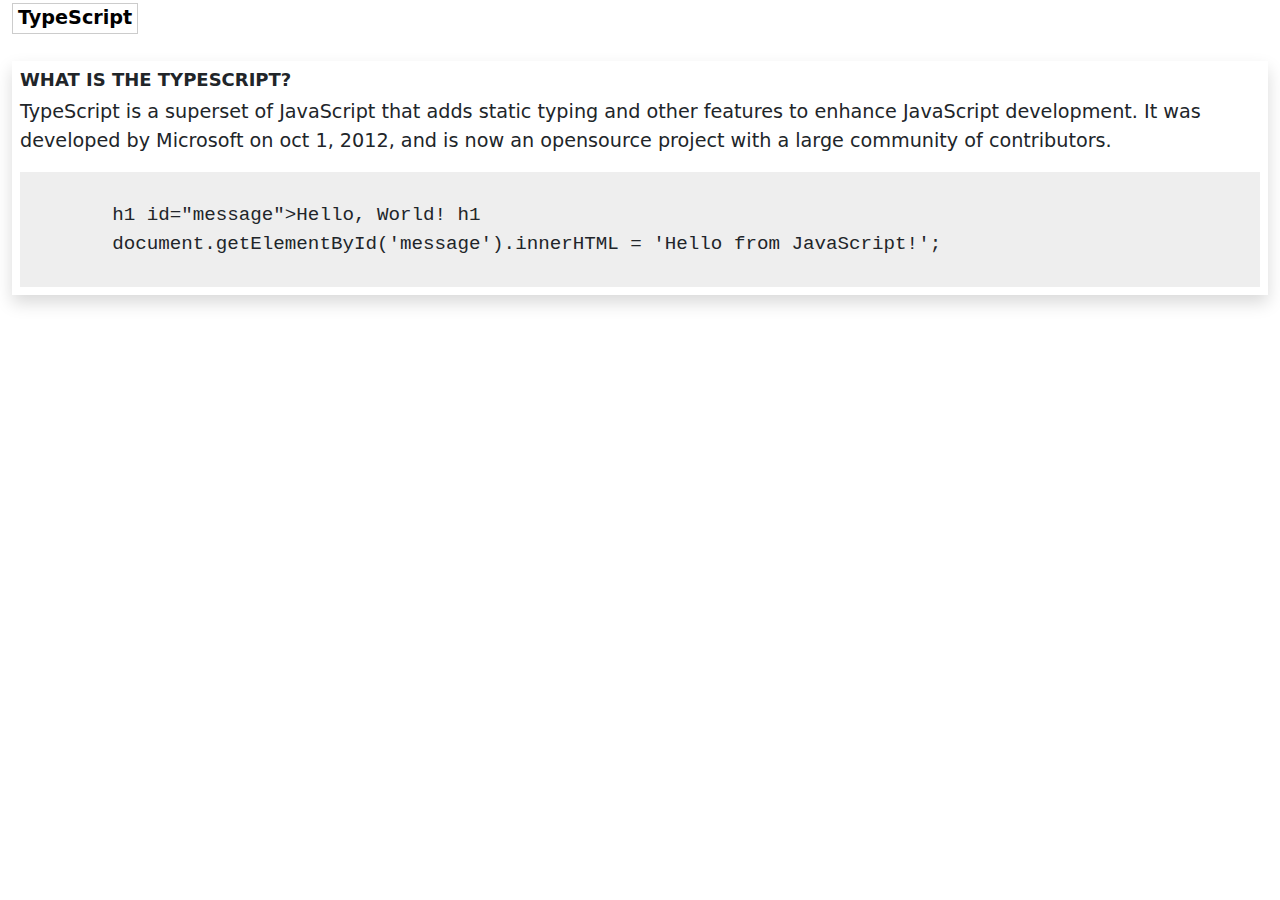
<file: typeScript.html>
<!doctype html>
<html lang="en">
  <head>
    <!-- Required meta tags -->
    <meta charset="utf-8">
    <meta name="viewport" content="width=device-width, initial-scale=1">
    <!-- Bootstrap CSS -->
    <link href="https://cdn.jsdelivr.net/npm/bootstrap@5.0.2/dist/css/bootstrap.min.css" rel="stylesheet">
    <link rel="stylesheet" href="custom.css" rel="stylesheet">
    <title> TypeScript </title>
  </head>
  <body>
   <div class="container-fluid">
    <ul class="index">
      <li> <a href="#typescript"> TypeScript </a> </li>
    </ul>

<div class="box shadow p-2 mb-3 mt-4" id="typescript">
<h2 id="component"> WHAT IS THE TYPESCRIPT? </h2>
<p> TypeScript is a superset of JavaScript that adds static typing and other features to enhance JavaScript development. It was developed by Microsoft on oct 1, 2012, and is now an opensource project with a large community of contributors.   </p>


<pre style="white-space: pre-wrap; word-wrap: break-word;">
    <code>
        h1 id="message">Hello, World! h1
        document.getElementById('message').innerHTML = 'Hello from JavaScript!';
    </code>
</pre>
</div>

<button id="toTopBtn" title="Go to top">↑</button>
<script src="script.js"></script>
</body>
</html>
</file>
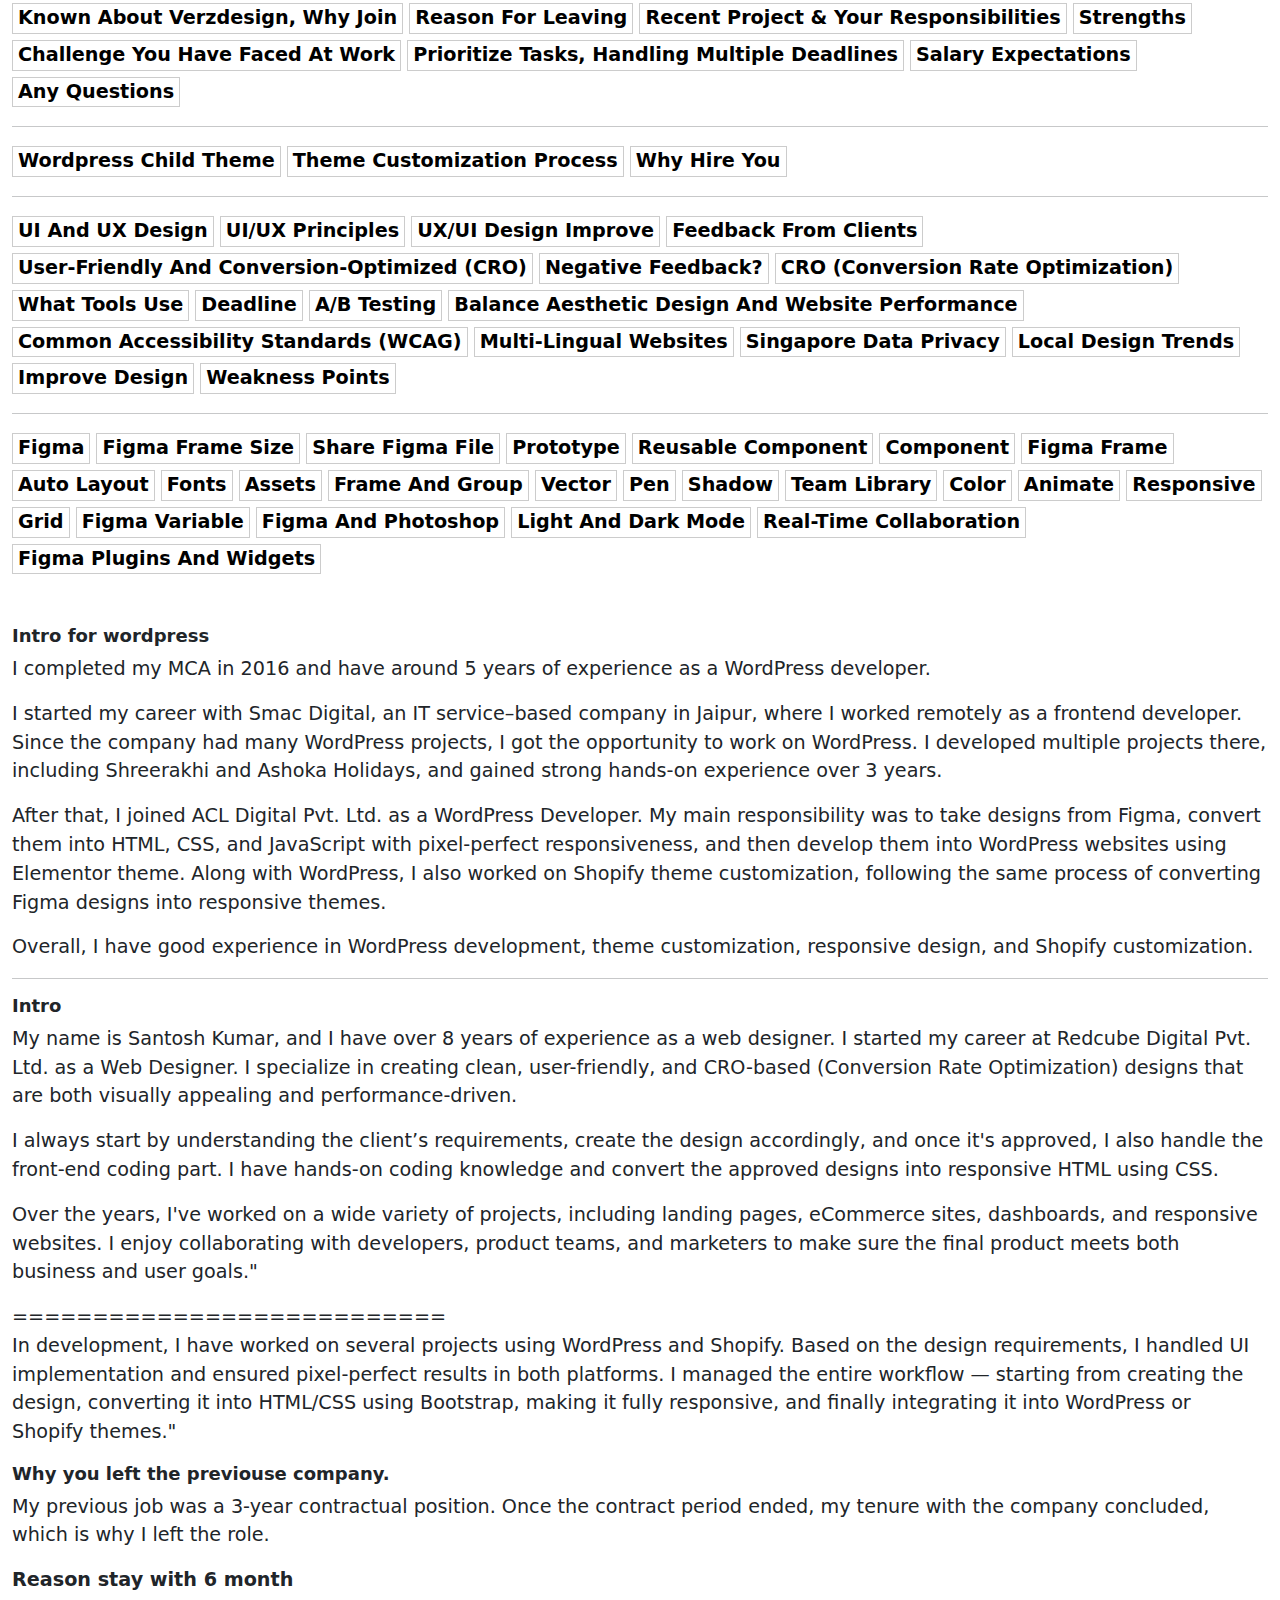
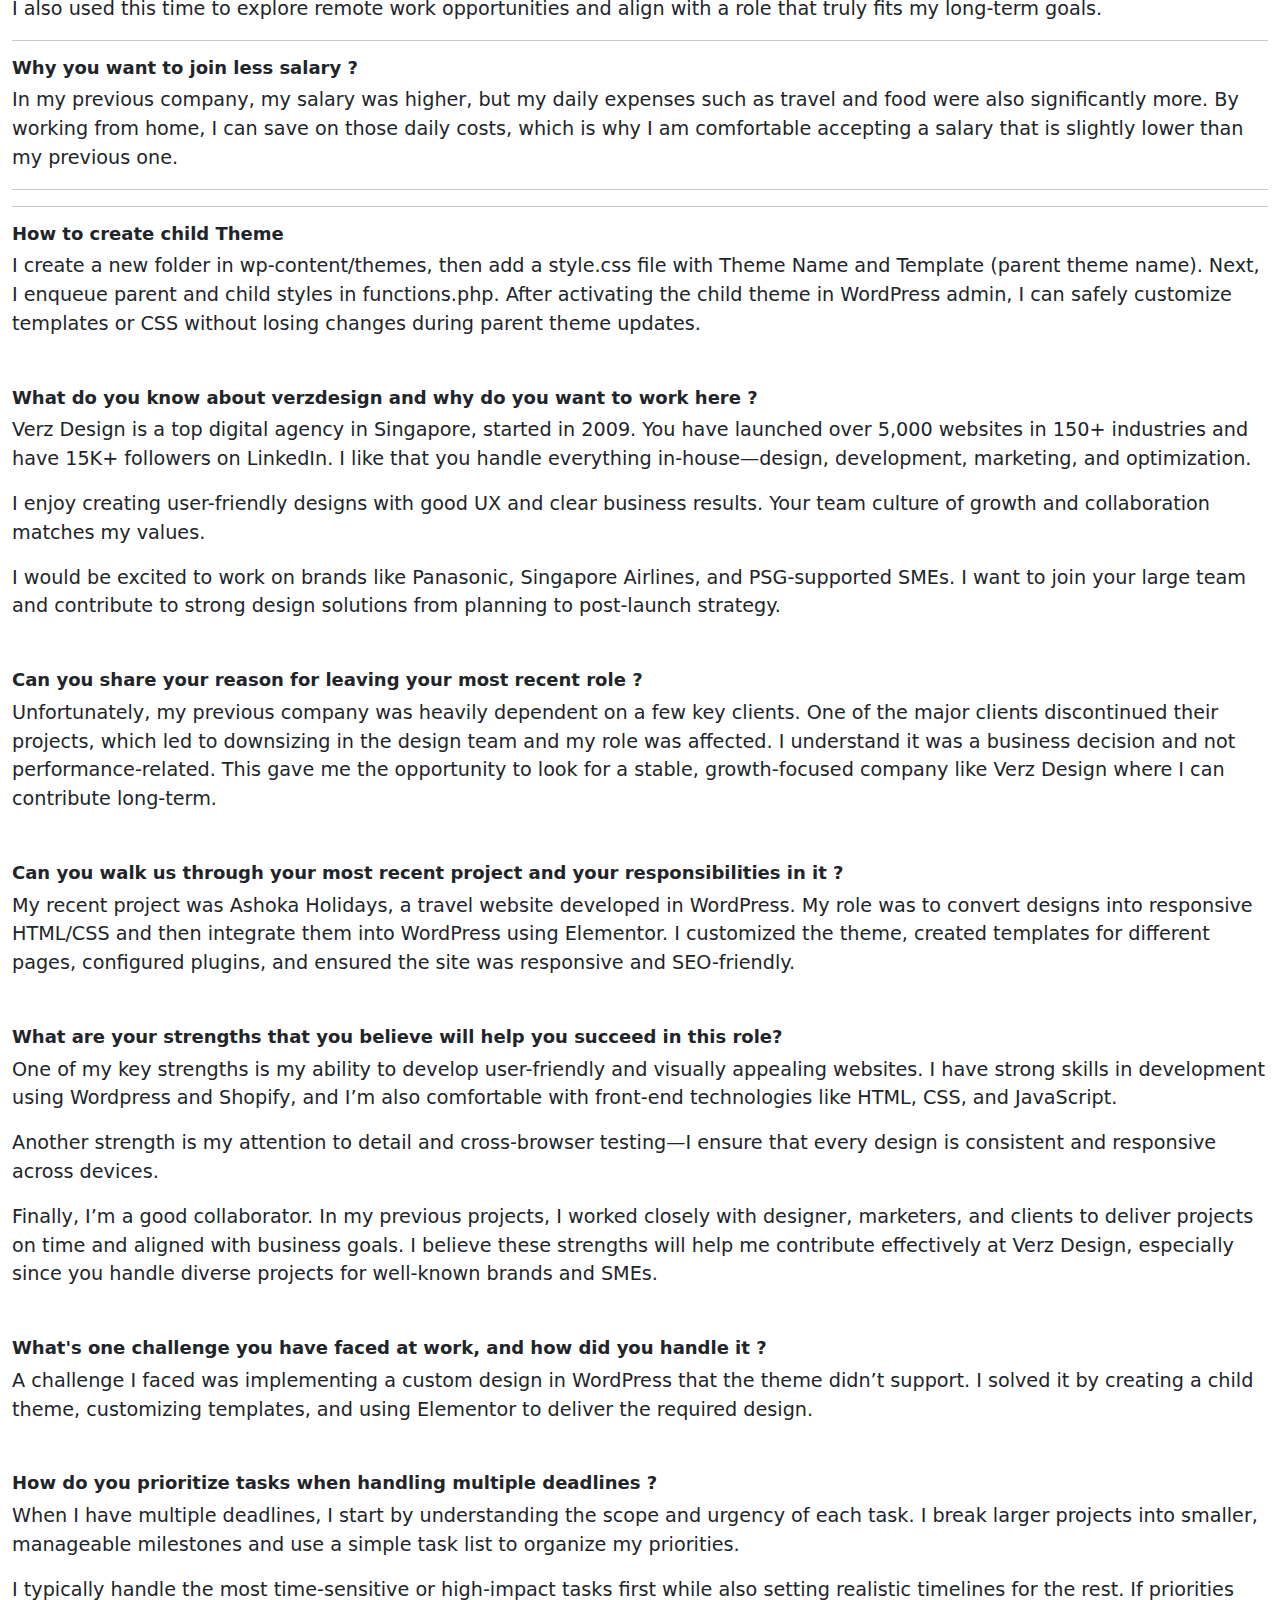
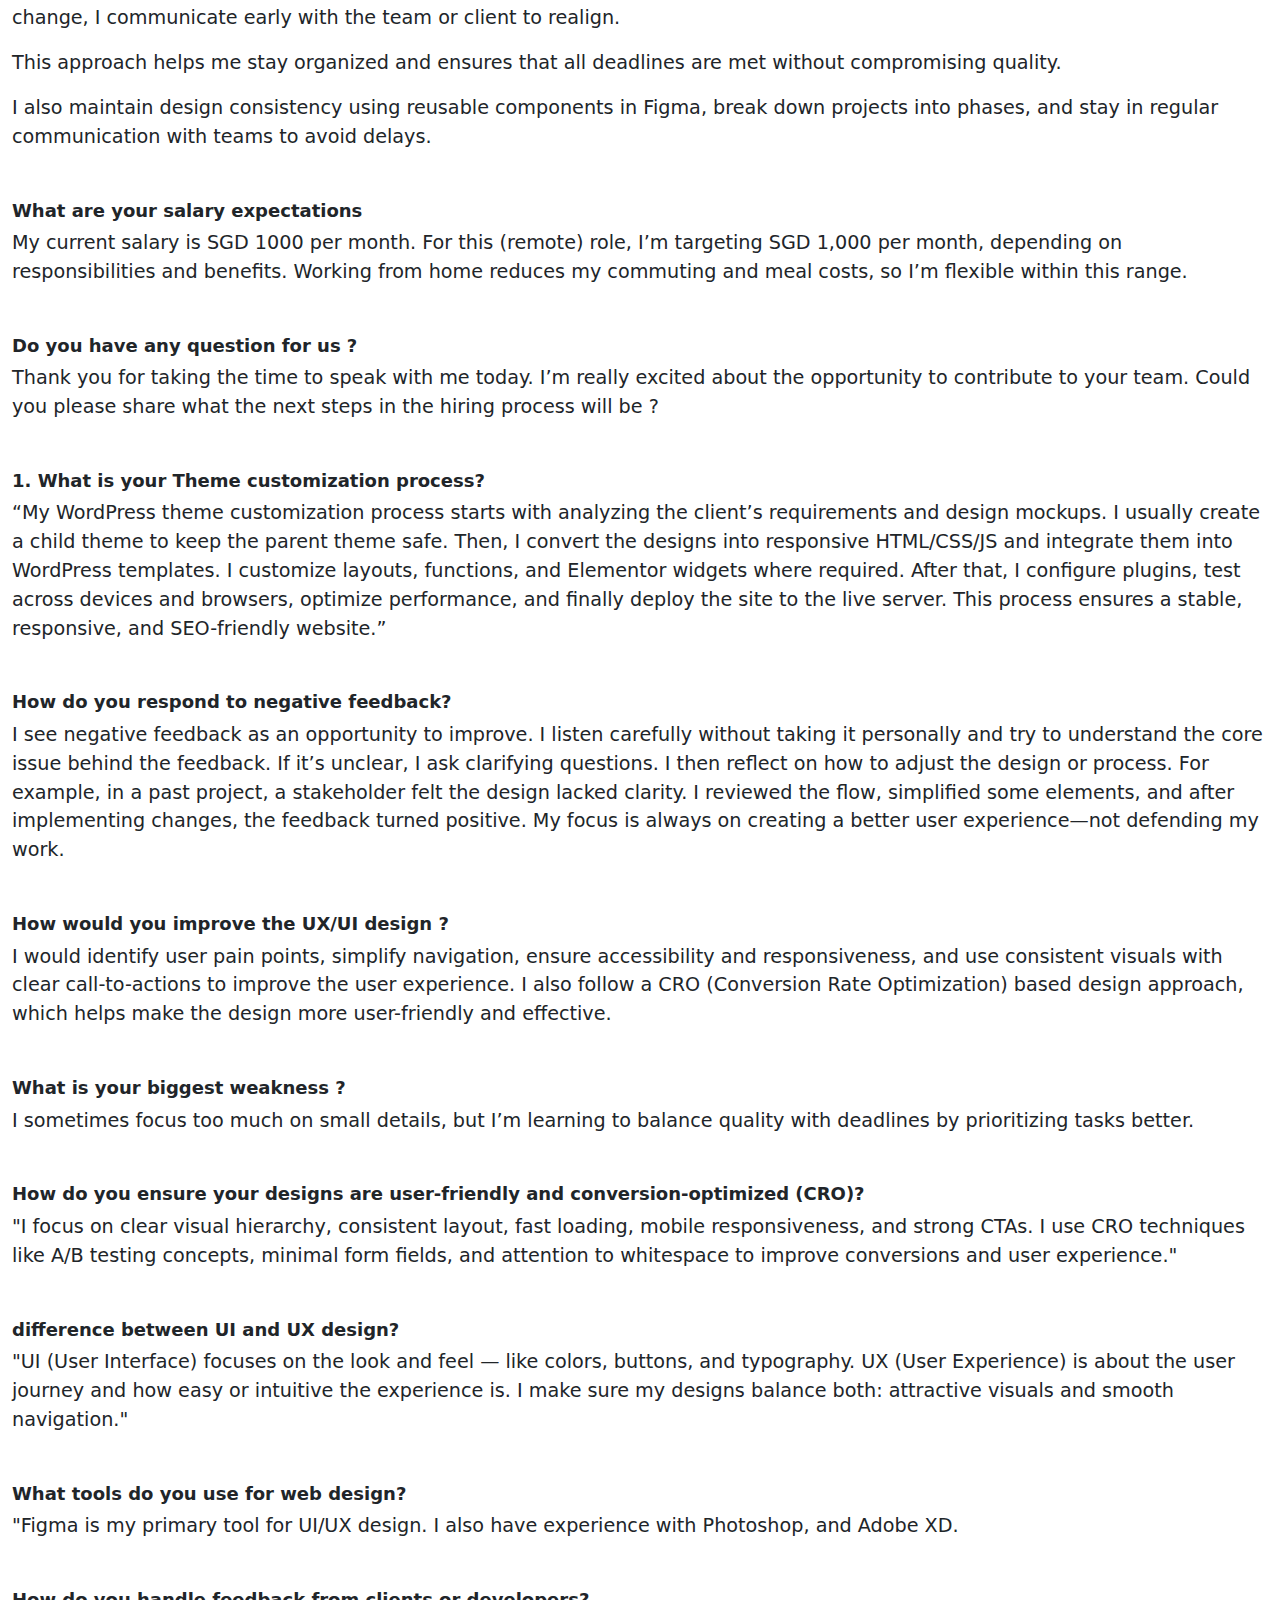
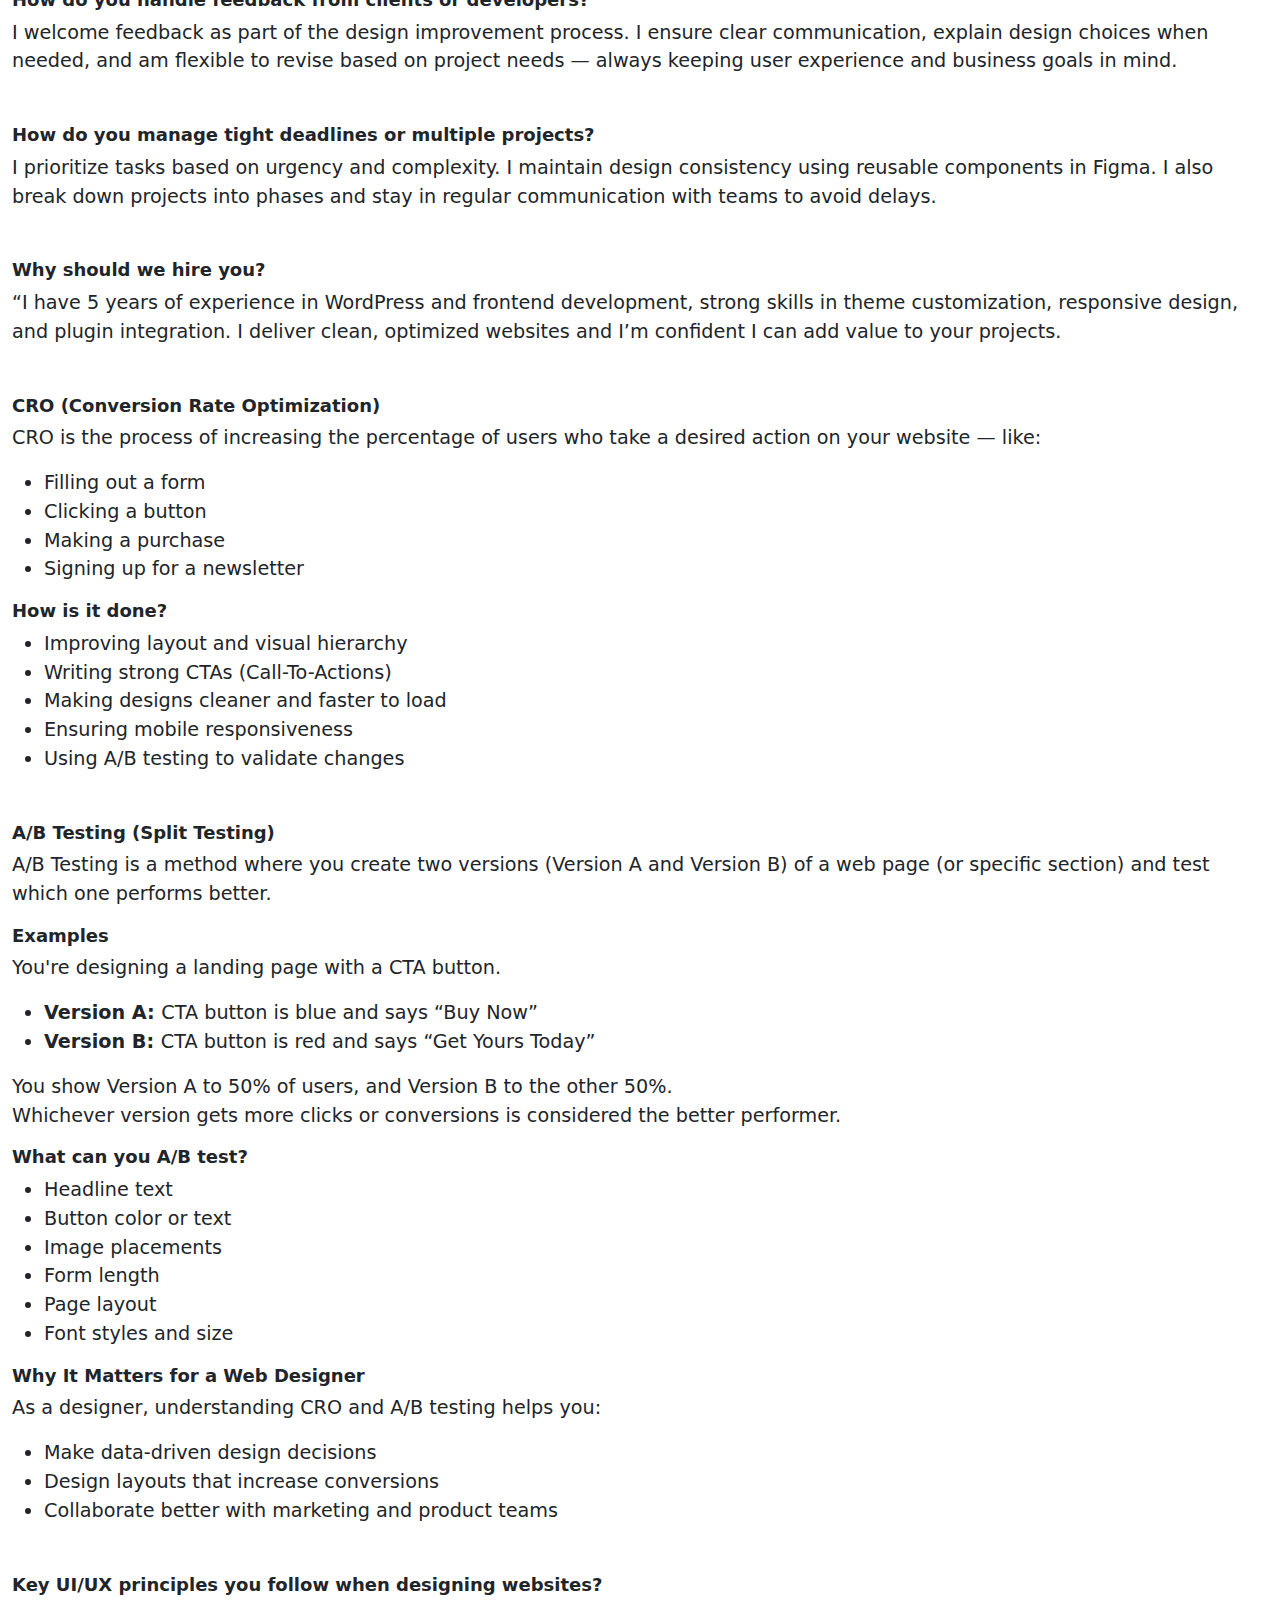
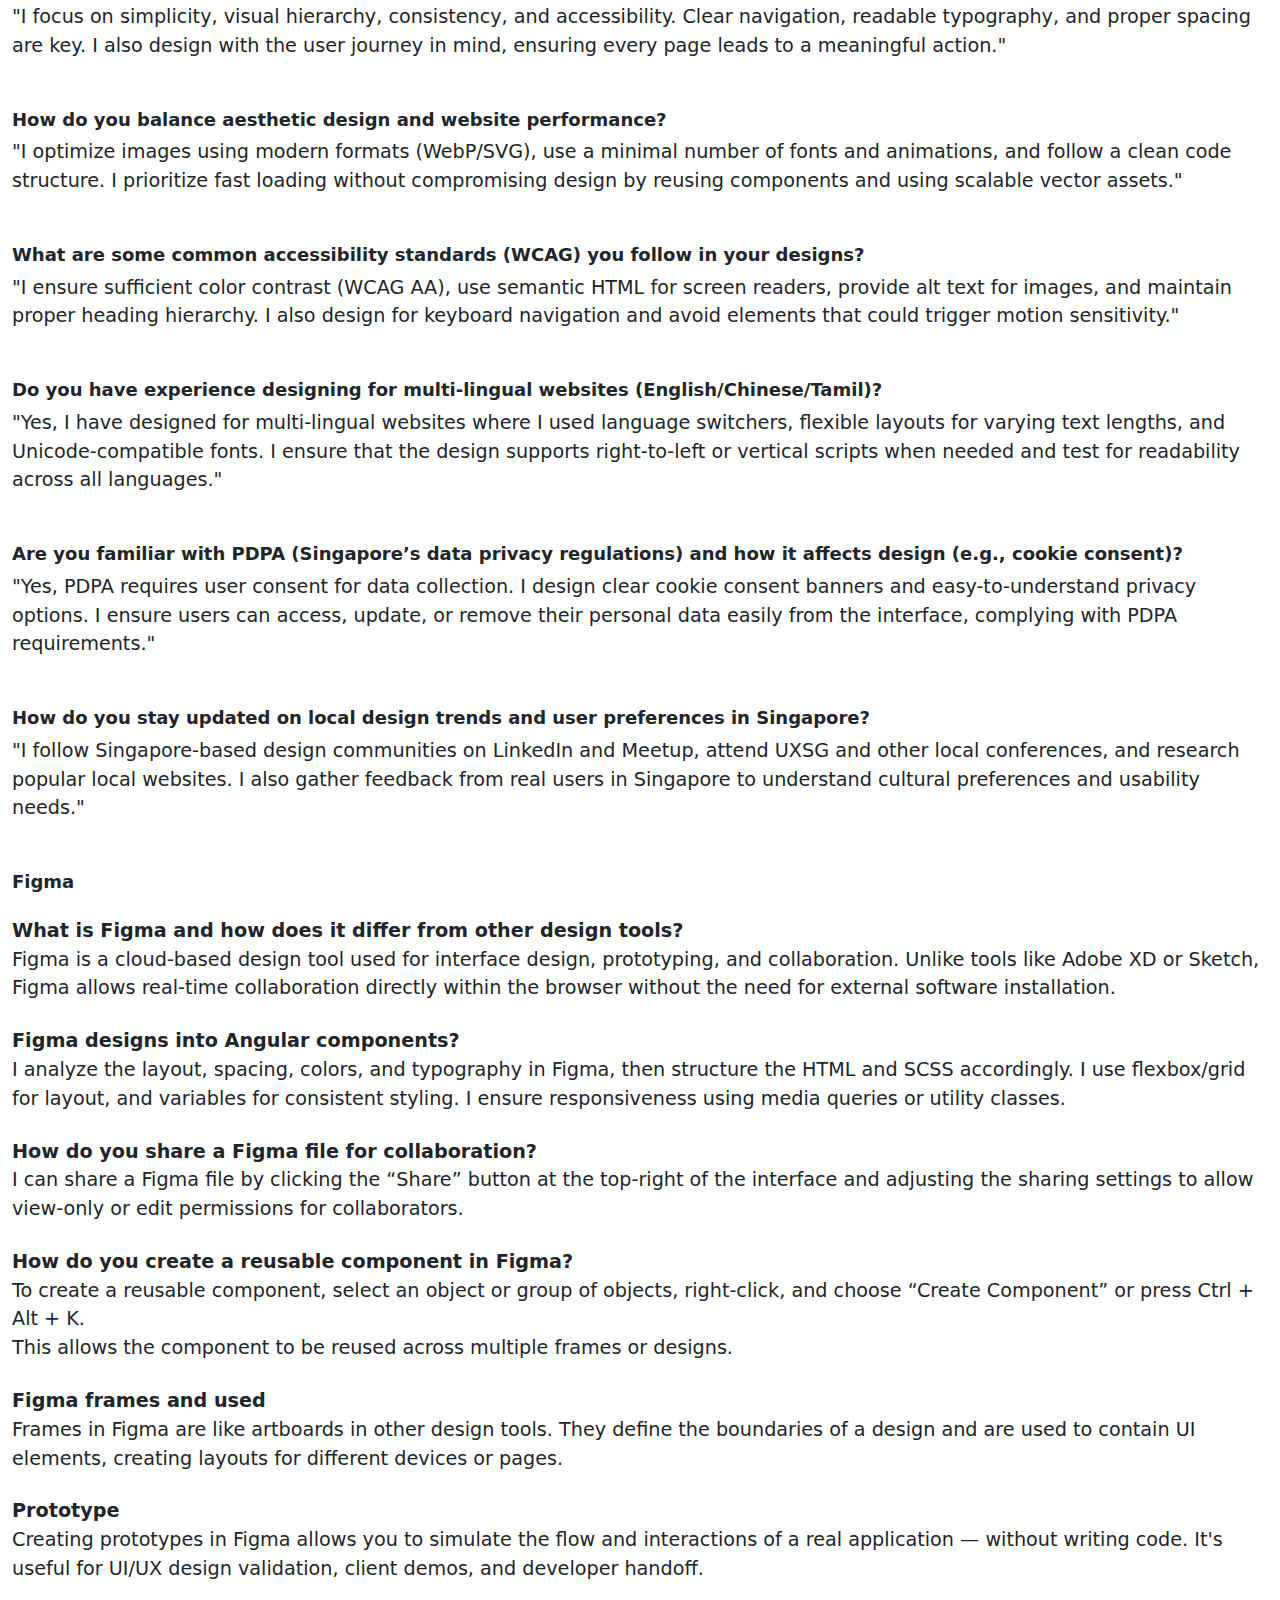
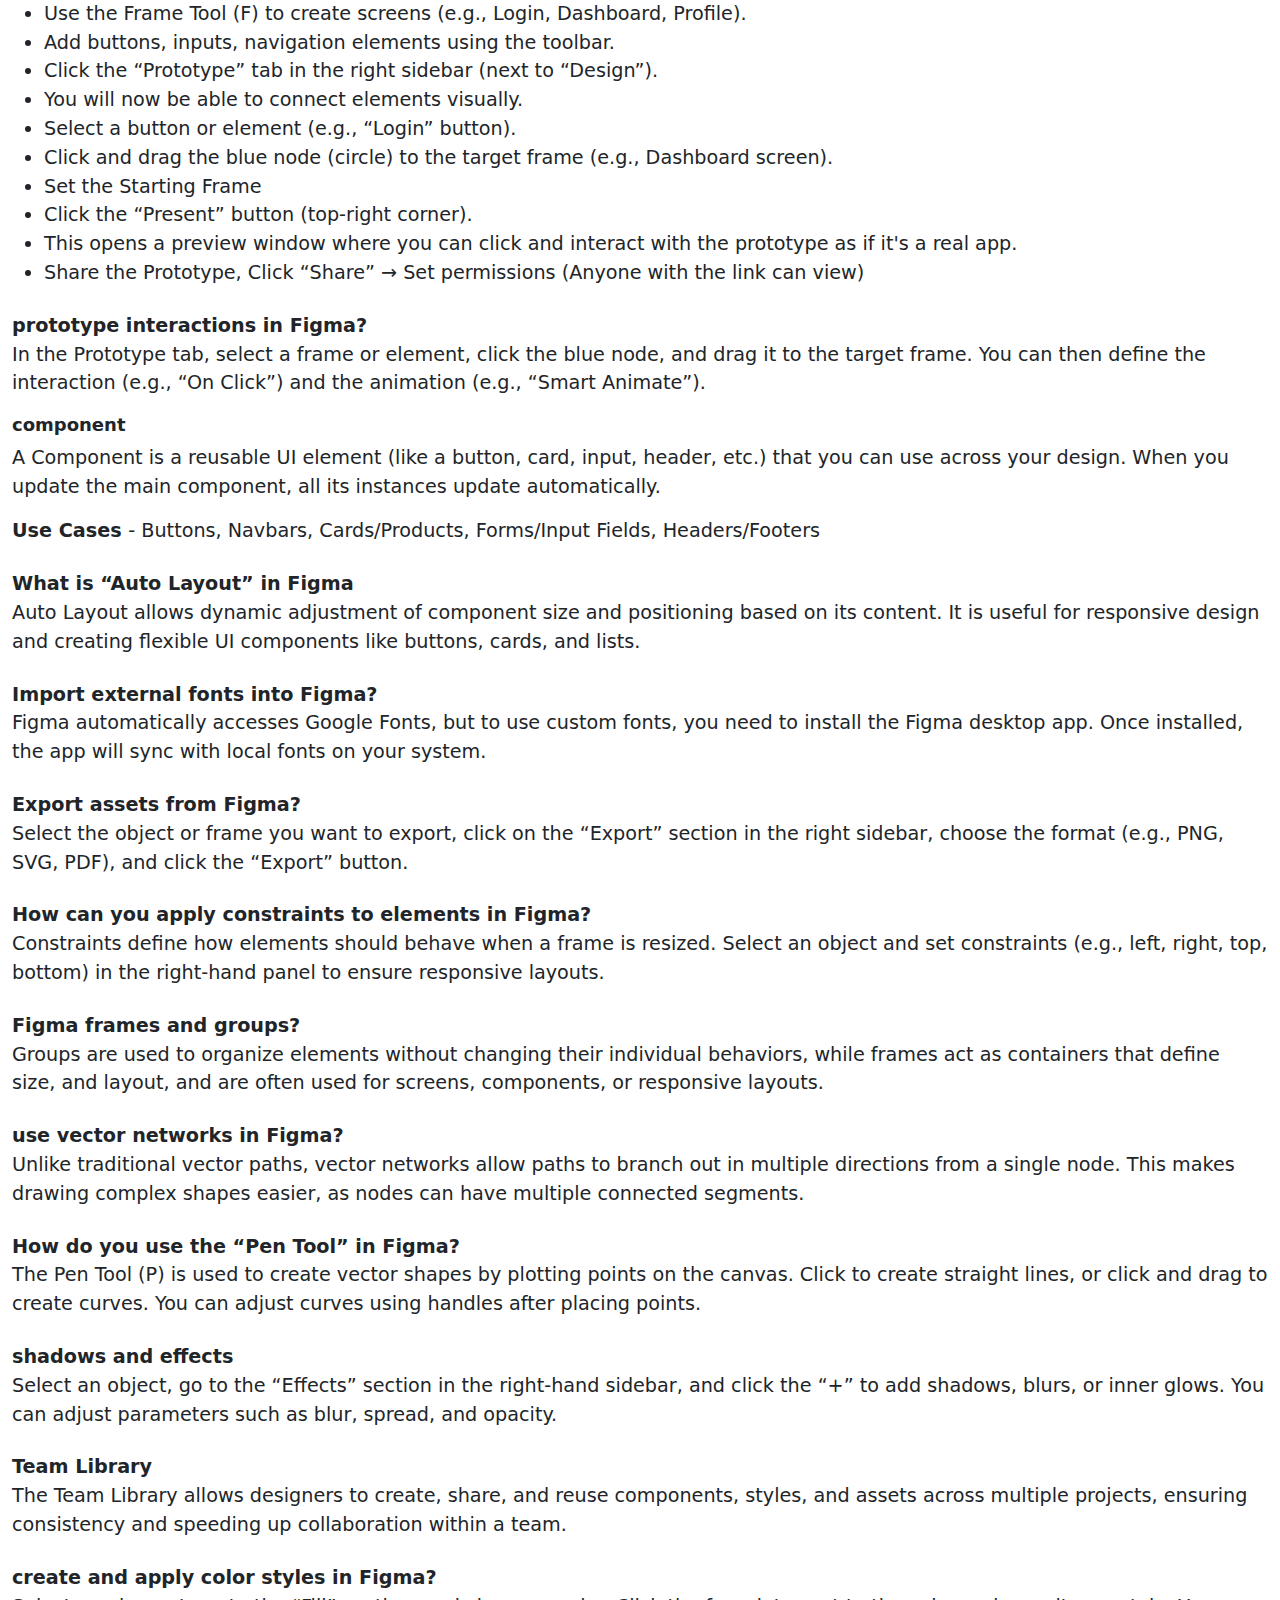
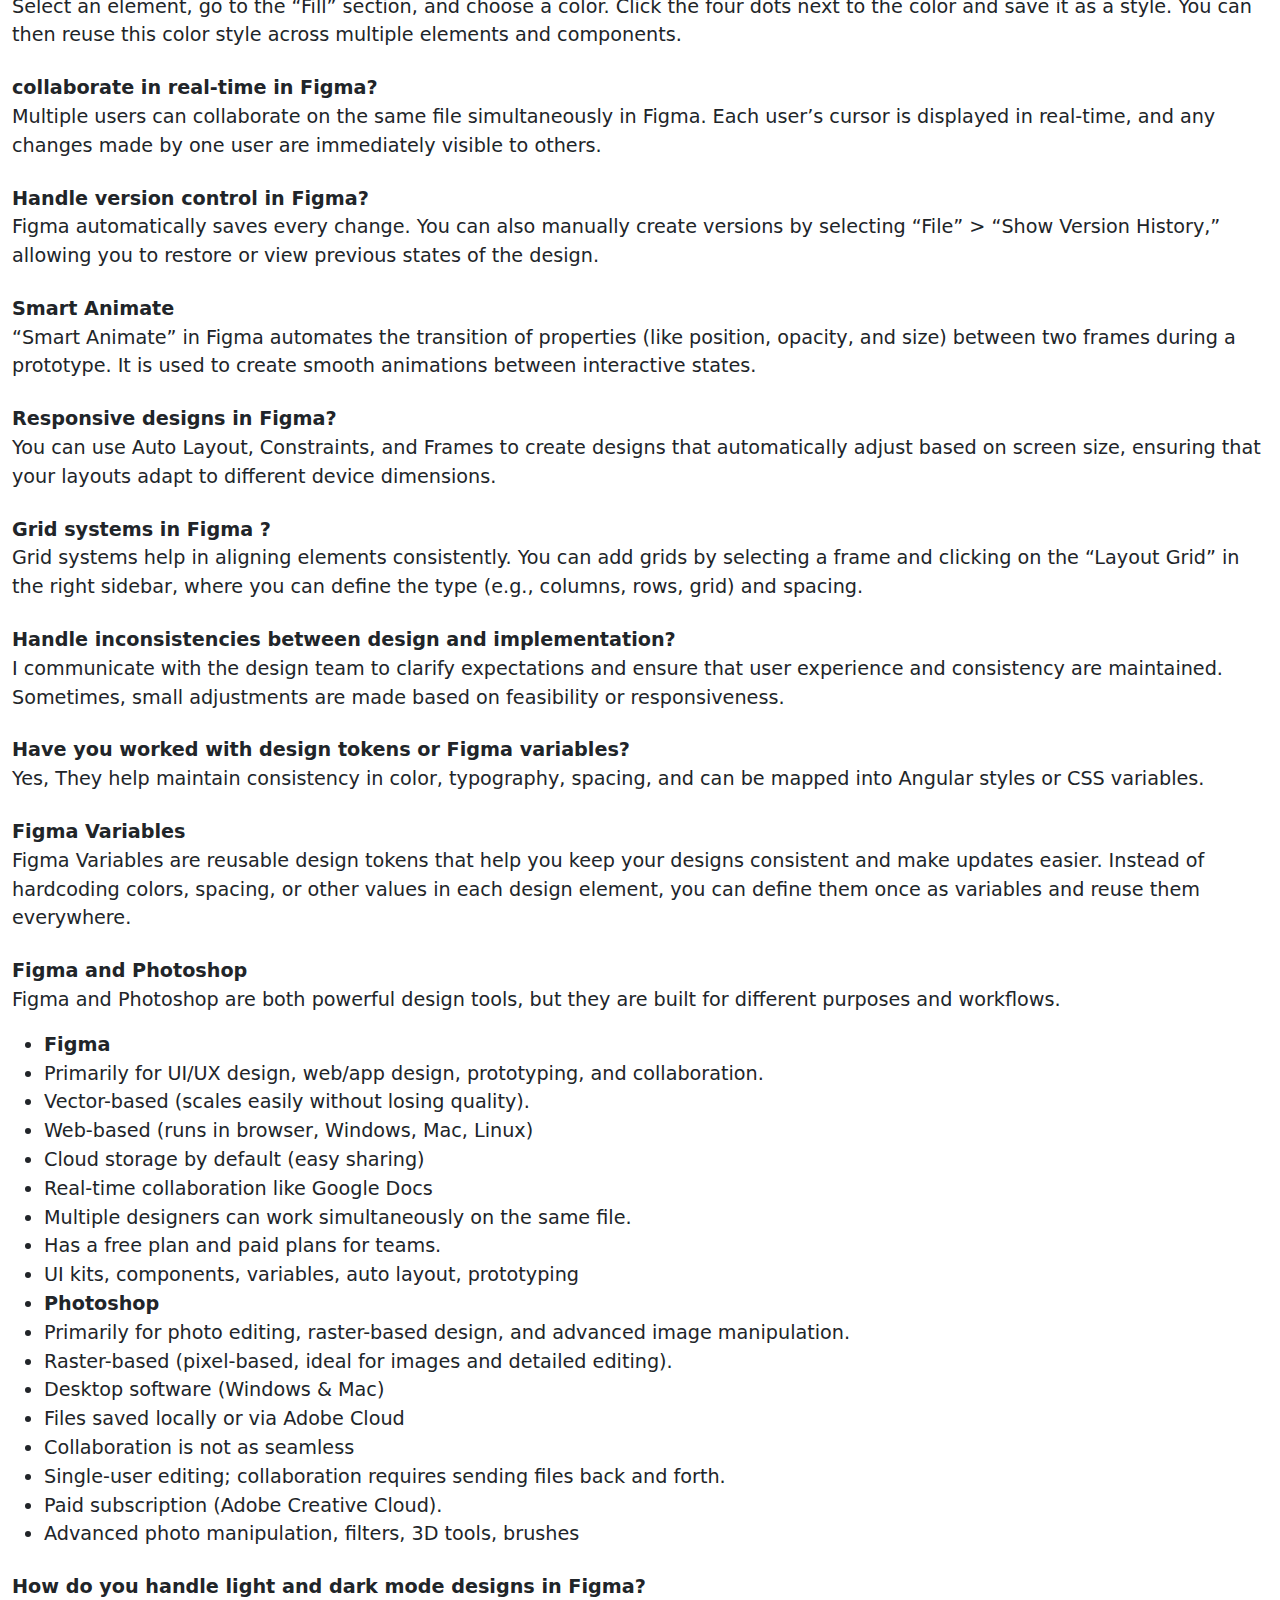
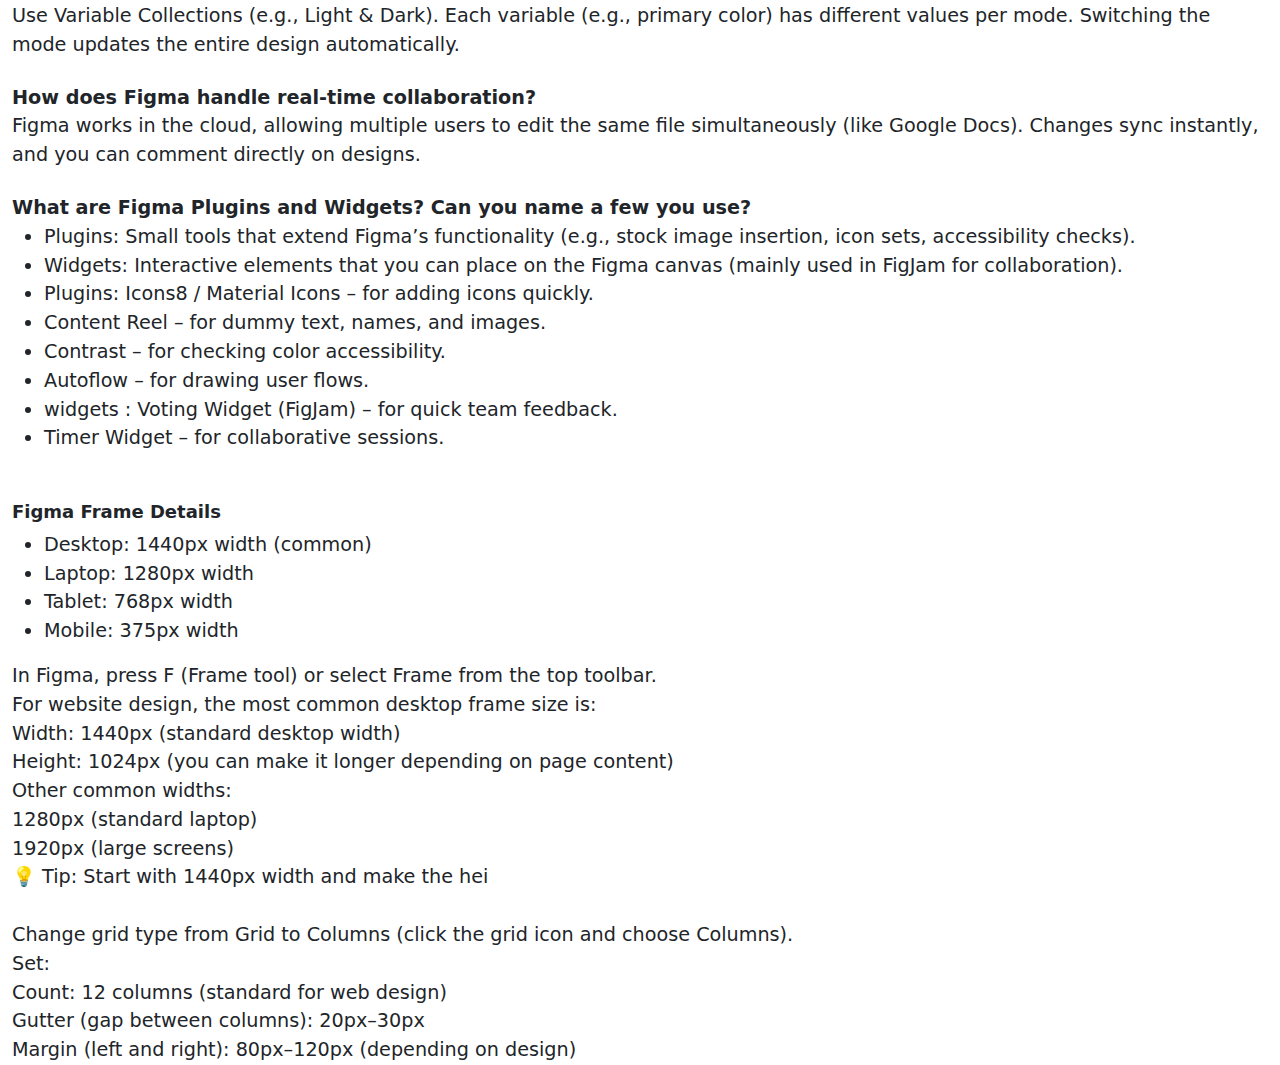
<file: wordpress.html>
<!doctype html>
<html lang="en">
  <head>
    <!-- Required meta tags -->
    <meta charset="utf-8">
    <meta name="viewport" content="width=device-width, initial-scale=1">
    <!-- Bootstrap CSS -->
    <link href="https://cdn.jsdelivr.net/npm/bootstrap@5.0.2/dist/css/bootstrap.min.css" rel="stylesheet">
    <title> Wordpress </title>
    <style>
body{ font-size:1.2rem; }
pre code { font-size:1.2rem !important; }
#toTopBtn {
  position: fixed;
  bottom: 30px;
  right: 30px;
  z-index: 99;
  border: none;
  outline: none;
  background-color: #333;
  color: white;
  cursor: pointer;
  padding: 0;
  border-radius: 50%;
  font-size: 18px;
  display: none; /* Hidden by default */
  transition: background-color 0.3s;
  width: 30px;
  height: 30px;
}

#toTopBtn:hover {
  background-color: #555;
}
h2 { font-size: 18px; font-weight: 600;}
pre {
    display: block;
    margin-top: 0;
    margin-bottom: 0;
    overflow: auto;
    font-size: .875em;
    background: #eeeeee;
}
.index { padding: 0; margin: 0;}
.index li {     
    list-style: none;
    display: inline-block;
    border: #ccc solid 1px;
    padding: 0px 5px;
    margin: 3px 0; 
  }
.index li a {     text-decoration: none;
    color: #000;
    font-weight: 600; 
    text-transform: capitalize;
  }
  .borderline { display: block; width: 100%; border: none !important;} 
  .borderline li { border: none;}
    </style>
  </head>
  <body>
   <div class="container-fluid">

    <ul class="index">
      <li> <a href="#verzdesign"> Known about verzdesign, Why Join </a></li>
      <li> <a href="#leaving"> Reason for leaving </a></li>
      <li> <a href="#recentproject"> Recent project & your responsibilities </a></li>
      <li> <a href="#strengths"> Strengths </a></li>
      <li> <a href="#challenge"> Challenge you have faced at work </a></li>
      <li> <a href="#prioritize"> prioritize tasks, handling multiple deadlines </a></li>
      <li> <a href="#salary"> salary expectations </a></li>
      <li> <a href="#anyquestions"> any questions </a></li>
    <hr>
      <li> <a href="#childtheme"> Wordpress child Theme </a></li>
      <li> <a href="#designpro"> <strong> Theme customization process </strong>  </a></li>
      <li> <a href="#hire"> Why hire you </a></li>
      <hr>
      
      <li> <a href="#ui-ux"> UI and UX design </a></li>
      <li> <a href="#uiuxprinciples">  UI/UX principles </a></li>
      <li> <a href="#improve"> UX/UI design improve </a></li>
      <li> <a href="#client"> Feedback from clients </a></li>
      
      <li> <a href="#userfriendly"> user-friendly and conversion-optimized (CRO) </a></li>
      <li> <a href="#negativefeedback"> negative feedback? </a></li>
      <li> <a href="#cro"> CRO (Conversion Rate Optimization)  </a></li>
      <li> <a href="#tools">  What tools use </a></li>
      <li> <a href="#deadline"> deadline </a></li>
      <li> <a href="#a/b"> A/B Testing </a></li>
      <li> <a href="#aestheticdesign"> balance aesthetic design and website performance </a></li>
      <li> <a href="#accessibility"> common accessibility standards (WCAG)  </a></li>
      <li> <a href="#multi-lingual"> Multi-lingual websites </a></li>
      <li> <a href="#dataprivacy"> Singapore Data Privacy </a></li>
      <li> <a href="#localdesign">  local design trends </a></li>
      <li> <a href="#improve">  Improve Design </a></li>
      <li> <a href="#weakness"> Weakness Points </a></li>
      <hr>

     <li> <a href="#figma"> <strong> Figma </strong>  </a></li>
     <li> <a href="#figmaframesss"> Figma Frame Size </a></li>
     <li> <a href="#share"> Share Figma file </a></li>
      <li> <a href="#figmaprototype">  prototype </strong>  </a></li>
      
      <li> <a href="#reusablecompanent"> Reusable Component </a></li>
      <li> <a href="#component">  Component </strong>  </a></li>
      <li> <a href="#figmaframe"> Figma Frame </a></li>
      <li> <a href="#auto">  auto Layout   </a></li>
      <li> <a href="#fonts">  fonts    </a></li>
      <li> <a href="#assets">  assets   </a></li>
      <li> <a href="#frame">  frame and group   </a></li>
      <li> <a href="#vector">  vector   </a></li>
      <li> <a href="#pen">  Pen   </a></li>
      <li> <a href="#shadow">  Shadow   </a></li>
      <li> <a href="#team">  team library   </a></li>
      <li> <a href="#color">  color   </a></li> 
      <li> <a href="#animate">  animate   </a></li>
      <li> <a href="#responsive">  responsive   </a></li>
      <li> <a href="#grid">  grid   </a></li>
      <li> <a href="#figmaVariable"> Figma Variable </a></li>
      <li> <a href="#figmaphotoshop"> Figma and Photoshop </a></li>
      <li> <a href="#darklight"> light and dark mode </a></li>
      <li> <a href="#collaboration"> real-time collaboration </a></li>
      <li> <a href="#plugin-widgets"> Figma Plugins and Widgets </a></li>
    </ul>


<div id="intro" class="mt-5">

<div>
<h2 class="mt-5"> <strong> Intro for wordpress </strong> </h2>
<p> I completed my MCA in 2016 and have around 5 years of experience as a WordPress developer. </p>
<p> I started my career with Smac Digital, an IT service–based company in Jaipur, where I worked remotely as a frontend developer. Since the company had many WordPress projects, I got the opportunity to work on WordPress. I developed multiple projects there, including Shreerakhi and Ashoka Holidays, and gained strong hands-on experience over 3 years. </p>
<p> After that, I joined ACL Digital Pvt. Ltd. as a WordPress Developer. My main responsibility was to take designs from Figma, convert them into HTML, CSS, and JavaScript with pixel-perfect responsiveness, and then develop them into WordPress websites using Elementor theme. Along with WordPress, I also worked on Shopify theme customization, following the same process of converting Figma designs into responsive themes. </p>
<p> Overall, I have good experience in WordPress development, theme customization, responsive design, and Shopify customization. </p>
</div>


<hr>

<h2> <strong> Intro </strong> </h2>
<p> My name is Santosh Kumar, and I have over 8 years of experience as a web designer.  I started my career at Redcube Digital Pvt. Ltd. as a Web Designer. I specialize in creating clean, user-friendly, and CRO-based (Conversion Rate Optimization) designs that are both visually appealing and performance-driven. </p>
<p> I always start by understanding the client’s requirements, create the design accordingly, and once it's approved, I also handle the front-end coding part. I have hands-on coding knowledge and convert the approved designs into responsive HTML using CSS. </p>
<p> Over the years, I've worked on a wide variety of projects, including landing pages, eCommerce sites, dashboards, and responsive websites. I enjoy collaborating with developers, product teams, and marketers to make sure the final product meets both business and user goals." </p>
===========================
<p> In development, I have worked on several projects using WordPress and Shopify. Based on the design requirements, I handled UI implementation and ensured pixel-perfect results in both platforms. I managed the entire workflow — starting from creating the design, converting it into HTML/CSS using Bootstrap, making it fully responsive, and finally integrating it into WordPress or Shopify themes." </p>
<h2> <strong> Why you left the previouse company. </strong></h2>
<p> My previous job was a 3-year contractual position. Once the contract period ended, my tenure with the company concluded, which is why I left the role. </p>
<p class="p-0 m-0"> <strong> Reason stay with 6 month </strong></p>
<p> I also used this time to explore remote work opportunities and align with a role that truly fits my long-term goals. </p>

<hr>

<h2> <strong> Why you want to join less salary ? </strong></h2>
<p> In my previous company, my salary was higher, but my daily expenses such as travel and food were also significantly more. By working from home, I can save on those daily costs, which is why I am comfortable accepting a salary that is slightly lower than my previous one.</p>

</div>

<hr>
<hr>


<div id="childtheme">
<h2> How to create child Theme </h2>
<p> I create a new folder in wp-content/themes, then add a style.css file with Theme Name and Template (parent theme name). Next, I enqueue parent and child styles in functions.php. After activating the child theme in WordPress admin, I can safely customize templates or CSS without losing changes during parent theme updates. </p>
</div>

<div id="verzdesign" class="mt-5"> 
 <h2> <strong> What do you know about verzdesign and why do you want to work here ? </strong></h2>
 <p> Verz Design is a top digital agency in Singapore, started in 2009. You have launched over 5,000 websites in 150+ industries and have 15K+ followers on LinkedIn. I like that you handle everything in-house—design, development, marketing, and optimization. </p> 
 <p> I enjoy creating user-friendly designs with good UX and clear business results. Your team culture of growth and collaboration matches my values. </p>
<p> I would be excited to work on brands like Panasonic, Singapore Airlines, and PSG-supported SMEs. I want to join your large team and contribute to strong design solutions from planning to post-launch strategy. </p>
</div>

<div id="leaving" class="mt-5"> 
 <h2> <strong> Can you share your reason for leaving your most recent role ? </strong></h2> 
<p> Unfortunately, my previous company was heavily dependent on a few key clients. One of the major clients discontinued their projects, which led to downsizing in the design team and my role was affected. I understand it was a business decision and not performance-related. This gave me the opportunity to look for a stable, growth-focused company like Verz Design where I can contribute long-term. </p>
</div>


<div id="recentproject" class="mt-5"> 
 <h2> <strong> Can you walk us through your most recent project and your responsibilities in it ? </strong></h2> 
<p> My recent project was Ashoka Holidays, a travel website developed in WordPress. My role was to convert designs into responsive HTML/CSS and then integrate them into WordPress using Elementor. I customized the theme, created templates for different pages, configured plugins, and ensured the site was responsive and SEO-friendly. </p>
</div>


<div id="strengths" class="mt-5"> 
<h2> <strong> What are your strengths that you believe will help you succeed in this role? </strong></h2> 
<p> One of my key strengths is my ability to develop user-friendly and visually appealing websites. I have strong skills in development using Wordpress and Shopify, and I’m also comfortable with front-end technologies like HTML, CSS, and JavaScript. </p>
<p> Another strength is my attention to detail and cross-browser testing—I ensure that every design is consistent and responsive across devices.</p>
<p> Finally, I’m a good collaborator. In my previous projects, I worked closely with designer, marketers, and clients to deliver projects on time and aligned with business goals. I believe these strengths will help me contribute effectively at Verz Design, especially since you handle diverse projects for well-known brands and SMEs. </p>
</div>

<div id="challenge" class="mt-5"> 
<h2> <strong> What's one challenge you have faced at work, and how did you handle it ? </strong></h2> 
<p> A challenge I faced was implementing a custom design in WordPress that the theme didn’t support. I solved it by creating a child theme, customizing templates, and using Elementor to deliver the required design. </p>
</div>

<div id="prioritize" class="mt-5"> 
<h2> <strong> How do you prioritize tasks when handling multiple deadlines ? </strong></h2> 
<p> When I have multiple deadlines, I start by understanding the scope and urgency of each task. I break larger projects into smaller, manageable milestones and use a simple task list to organize my priorities. </p>
<p> I typically handle the most time-sensitive or high-impact tasks first while also setting realistic timelines for the rest. If priorities change, I communicate early with the team or client to realign. </p>
<p> This approach helps me stay organized and ensures that all deadlines are met without compromising quality. </p>
<p> I also maintain design consistency using reusable components in Figma, break down projects into phases, and stay in regular communication with teams to avoid delays. </p>
</div>


<div id="salary" class="mt-5"> 
<h2> <strong> What are your salary expectations </strong></h2> 
<p> My current salary is SGD 1000 per month. For this (remote) role, I’m targeting SGD 1,000 per month, depending on responsibilities and benefits. Working from home reduces my commuting and meal costs, so I’m flexible within this range. </p>
</div>


<div id="anyquestions" class="mt-5"> 
<h2> <strong> Do you have any question for us ? </strong></h2> 
<p> Thank you for taking the time to speak with me today. I’m really excited about the opportunity to contribute to your team. Could you please share what the next steps in the hiring process will be ? </p>
</div>



<div id="designpro" class="mt-5"> 
 <h2> <strong> 1. What is your Theme customization process? </strong></h2> 
<p>
“My WordPress theme customization process starts with analyzing the client’s requirements and design mockups. I usually create a child theme to keep the parent theme safe. Then, I convert the designs into responsive HTML/CSS/JS and integrate them into WordPress templates. I customize layouts, functions, and Elementor widgets where required. After that, I configure plugins, test across devices and browsers, optimize performance, and finally deploy the site to the live server. This process ensures a stable, responsive, and SEO-friendly website.”
</p>
</div>

<div id="negativefeedback" class="mt-5"> 
 <h2> <strong> How do you respond to negative feedback?   </strong></h2> 
<p> I see negative feedback as an opportunity to improve. I listen carefully without taking it personally and try to understand the core issue behind the feedback. If it’s unclear, I ask clarifying questions. I then reflect on how to adjust the design or process. For example, in a past project, a stakeholder felt the design lacked clarity. I reviewed the flow, simplified some elements, and after implementing changes, the feedback turned positive. My focus is always on creating a better user experience—not defending my work. </p>
</div>


<div id="improve" class="mt-5"> 
  <h2> How would you improve the UX/UI design ? </h2>
  <p> I would identify user pain points, simplify navigation, ensure accessibility and responsiveness, and use consistent visuals with clear call-to-actions to improve the user experience. I also follow a CRO (Conversion Rate Optimization) based design approach, which helps make the design more user-friendly and effective. </p>
</div>


<div id="weakness" class="mt-5"> 
  <h2> What is your biggest weakness ? </h2>
  <p> I sometimes focus too much on small details, but I’m learning to balance quality with deadlines by prioritizing tasks better. </p>
</div>


<div id="userfriendly" class="mt-5"> 
 <h2> <strong> How do you ensure your designs are user-friendly and conversion-optimized (CRO)? </strong></h2> 
  <p> "I focus on clear visual hierarchy, consistent layout, fast loading, mobile responsiveness, and strong CTAs. I use CRO techniques like A/B testing concepts, minimal form fields, and attention to whitespace to improve conversions and user experience." </p>
</div>

<div id="ui-ux" class="mt-5"> 
 <h2> <strong> difference between UI and UX design? </strong></h2> 
  <p> "UI (User Interface) focuses on the look and feel — like colors, buttons, and typography. UX (User Experience) is about the user journey and how easy or intuitive the experience is. I make sure my designs balance both: attractive visuals and smooth navigation." </p>
</div>

<div id="tools" class="mt-5"> 
 <h2> <strong> What tools do you use for web design? </strong></h2> 
  <p> "Figma is my primary tool for UI/UX design. I also have experience with Photoshop, and Adobe XD.  </p>
</div>

<div id="client" class="mt-5"> 
 <h2> <strong> How do you handle feedback from clients or developers? </strong></h2> 
  <p> I welcome feedback as part of the design improvement process. I ensure clear communication, explain design choices when needed, and am flexible to revise based on project needs — always keeping user experience and business goals in mind. </p>
</div>

<div id="deadline" class="mt-5"> 
 <h2> <strong> How do you manage tight deadlines or multiple projects? </strong></h2> 
  <p> I prioritize tasks based on urgency and complexity. I maintain design consistency using reusable components in Figma. I also break down projects into phases and stay in regular communication with teams to avoid delays. </p>
</div>

<div id="hire" class="mt-5"> 
 <h2> <strong> Why should we hire you? </strong></h2> 
“I have 5 years of experience in WordPress and frontend development, strong skills in theme customization, responsive design, and plugin integration. I deliver clean, optimized websites and I’m confident I can add value to your projects.
</div>

<div id="cro" class="mt-5"> 
 <h2> <strong> CRO (Conversion Rate Optimization) </strong></h2> 
  <p> CRO is the process of increasing the percentage of users who take a desired action on your website — like: </p>
  <ul>
    <li> Filling out a form </li>
    <li> Clicking a button </li>
    <li> Making a purchase </li>
    <li> Signing up for a newsletter </li>
  </ul>

<h2> <strong> How is it done? </strong></h2>
<ul>
  <li> Improving layout and visual hierarchy </li>
  <li> Writing strong CTAs (Call-To-Actions) </li>
  <li> Making designs cleaner and faster to load </li>
  <li> Ensuring mobile responsiveness </li>
  <li> Using A/B testing to validate changes </li>
</ul>
</div>


<div id="a/b" class="mt-5"> 
 <h2> <strong> A/B Testing (Split Testing) </strong></h2> 
  <p> A/B Testing is a method where you create two versions (Version A and Version B) of a web page (or specific section) and test which one performs better. </p>
  <h2> Examples </h2>
  <p> You're designing a landing page with a CTA button. </p>
  <ul> 
    <li> <strong> Version A: </strong> CTA button is blue and says “Buy Now” </li>
    <li> <strong> Version B: </strong> CTA button is red and says “Get Yours Today” </li>
  </ul>
  <p> You show Version A to 50% of users, and Version B to the other 50%. <br> Whichever version gets more clicks or conversions is considered the better performer. </p>

  <h2> <strong> What can you A/B test? </strong></h2>
  <ul>
    <li> Headline text </li>
    <li> Button color or text </li>
    <li> Image placements </li>
    <li> Form length </li>
    <li> Page layout </li>
    <li> Font styles and size </li>
  </ul>

  <h2> <strong> Why It Matters for a Web Designer </strong></h2>
  <p> As a designer, understanding CRO and A/B testing helps you: </p>
  <ul>
    <li> Make data-driven design decisions </li>
    <li> Design layouts that increase conversions </li>
    <li> Collaborate better with marketing and product teams </li>
  </ul>

</div>


<div id="uiuxprinciples" class="mt-5"> 
 <h2> <strong>  Key  UI/UX principles you follow when designing websites? </strong></h2> 
 <p> "I focus on simplicity, visual hierarchy, consistency, and accessibility. Clear navigation, readable typography, and proper spacing are key. I also design with the user journey in mind, ensuring every page leads to a meaningful action." </p>
</div>


<div id="aestheticdesign" class="mt-5"> 
 <h2> <strong>  How do you balance aesthetic design and website performance?  </strong></h2> 
 <p>"I optimize images using modern formats (WebP/SVG), use a minimal number of fonts and animations, and follow a clean code structure. I prioritize fast loading without compromising design by reusing components and using scalable vector assets."  </p>
</div>


<div id="accessibility" class="mt-5"> 
 <h2> <strong>  What are some common accessibility standards (WCAG) you follow in your designs?  </strong></h2> 
 <p> "I ensure sufficient color contrast (WCAG AA), use semantic HTML for screen readers, provide alt text for images, and maintain proper heading hierarchy. I also design for keyboard navigation and avoid elements that could trigger motion sensitivity."  </p>
</div>

<div id="multi-lingual" class="mt-5">
  <h2> <strong> Do you have experience designing for multi-lingual websites (English/Chinese/Tamil)? </strong></h2>
  <p> "Yes, I have designed for multi-lingual websites where I used language switchers, flexible layouts for varying text lengths, and Unicode-compatible fonts. I ensure that the design supports right-to-left or vertical scripts when needed and test for readability across all languages." </p>
</div>

<div id="dataprivacy" class="mt-5">
  <h2> <strong> Are you familiar with PDPA (Singapore’s data privacy regulations) and how it affects design (e.g., cookie consent)? </strong></h2>
  <p> "Yes, PDPA requires user consent for data collection. I design clear cookie consent banners and easy-to-understand privacy options. I ensure users can access, update, or remove their personal data easily from the interface, complying with PDPA requirements."  </p>
</div>


<div id="localdesign" class="mt-5">
  <h2> <strong> How do you stay updated on local design trends and user preferences in Singapore? </strong></h2>
  <p> "I follow Singapore-based design communities on LinkedIn and Meetup, attend UXSG and other local conferences, and research popular local websites. I also gather feedback from real users in Singapore to understand cultural preferences and usability needs." </p>
</div>



<div id="figma" class="mt-5"> 
<h2> <strong> Figma </strong></h2>

<p class="mt-4 p-0 m-0"> <strong> What is Figma and how does it differ from other design tools? </strong></p>
<p> Figma is a cloud-based design tool used for interface design, prototyping, and collaboration. Unlike tools like Adobe XD or Sketch, Figma allows real-time collaboration directly within the browser without the need for external software installation. </p>

<p class="mt-4 p-0 m-0"> <strong> Figma designs into Angular components? </strong></p>
<p> I analyze the layout, spacing, colors, and typography in Figma, then structure the HTML and SCSS accordingly. I use flexbox/grid for layout, and variables for consistent styling. I ensure responsiveness using media queries or utility classes. </p>

<p class="mt-4 p-0 m-0" id="share"> <strong> How do you share a Figma file for collaboration? </strong></p>
<p> I can share a Figma file by clicking the “Share” button at the top-right of the interface and adjusting the sharing settings to allow view-only or edit permissions for collaborators. </p>

<p class="mt-4 p-0 m-0" id="reusablecompanent"> <strong> How do you create a reusable component in Figma? </strong></p>
<p> To create a reusable component, select an object or group of objects, right-click, and choose “Create Component” or press Ctrl + Alt + K. <br> This allows the component to be reused across multiple frames or designs. </p>


<p class="mt-4 p-0 m-0" id="figmaframe"> <strong> Figma frames and used </strong></p>
<p> Frames in Figma are like artboards in other design tools. They define the boundaries of a design and are used to contain UI elements, creating layouts for different devices or pages. </p>

<p class="mt-4 p-0 m-0" id="figmaprototype"> <strong> Prototype </strong></p>
<p> Creating prototypes in Figma allows you to simulate the flow and interactions of a real application — without writing code. It's useful for UI/UX design validation, client demos, and developer handoff. </p>
<ul>
  <li> Use the Frame Tool (F) to create screens (e.g., Login, Dashboard, Profile). </li>
  <li> Add buttons, inputs, navigation elements using the toolbar. </li>
  <li> Click the “Prototype” tab in the right sidebar (next to “Design”). </li>
  <li> You will now be able to connect elements visually. </li>
  <li> Select a button or element (e.g., “Login” button). </li>
  <li> Click and drag the blue node (circle) to the target frame (e.g., Dashboard screen). </li>
  <li> Set the Starting Frame </li>
  <li> Click the “Present” button (top-right corner). </li>
  <li> This opens a preview window where you can click and interact with the prototype as if it's a real app. </li>
  <li> Share the Prototype, Click “Share” → Set permissions (Anyone with the link can view)</li>
</ul>

<p class="mt-4 p-0 m-0"> <strong> prototype interactions in Figma? </strong></p>
<p> In the Prototype tab, select a frame or element, click the blue node, and drag it to the target frame. You can then define the interaction (e.g., “On Click”) and the animation (e.g., “Smart Animate”). </p>

<h2 id="component"> <strong> component </strong></h2>
<p> A Component is a reusable UI element (like a button, card, input, header, etc.) that you can use across your design. When you update the main component, all its instances update automatically. </p>
<p> <strong> Use Cases </strong> - Buttons, Navbars, Cards/Products, Forms/Input Fields, Headers/Footers</p>



<p class="mt-4 p-0 m-0" id="auto"> <strong> What is “Auto Layout” in Figma </strong></p>
<p> Auto Layout allows dynamic adjustment of component size and positioning based on its content. It is useful for responsive design and creating flexible UI components like buttons, cards, and lists. </p>


<p class="mt-4 p-0 m-0" id="fonts"> <strong> Import external fonts into Figma? </strong></p>
<p> Figma automatically accesses Google Fonts, but to use custom fonts, you need to install the Figma desktop app. Once installed, the app will sync with local fonts on your system. </p>


<p class="mt-4 p-0 m-0" id="assets"> <strong>  Export assets from Figma? </strong> </p>
<p> Select the object or frame you want to export, click on the “Export” section in the right sidebar, choose the format (e.g., PNG, SVG, PDF), and click the “Export” button. </p>


<p class="mt-4 p-0 m-0"> <strong>  How can you apply constraints to elements in Figma? </strong> </p>
<p> Constraints define how elements should behave when a frame is resized. Select an object and set constraints (e.g., left, right, top, bottom) in the right-hand panel to ensure responsive layouts. </p>

<p class="mt-4 p-0 m-0" id="frame"> <strong> Figma frames and groups? </strong></p>
<p> Groups are used to organize elements without changing their individual behaviors, while frames act as containers that define size, and layout, and are often used for screens, components, or responsive layouts. </p>

<p class="mt-4 p-0 m-0" id="vector"> <strong> use vector networks in Figma? </strong></p>
<p> Unlike traditional vector paths, vector networks allow paths to branch out in multiple directions from a single node. This makes drawing complex shapes easier, as nodes can have multiple connected segments. </p>

<p class="mt-4 p-0 m-0" id="pen"> <strong> How do you use the “Pen Tool” in Figma? </strong> </p>
<p> The Pen Tool (P) is used to create vector shapes by plotting points on the canvas. Click to create straight lines, or click and drag to create curves. You can adjust curves using handles after placing points. </p>

<p class="mt-4 p-0 m-0" id="shadow"> <strong> shadows and effects </strong></p>
<p> Select an object, go to the “Effects” section in the right-hand sidebar, and click the “+” to add shadows, blurs, or inner glows. You can adjust parameters such as blur, spread, and opacity. </p>

<p class="mt-4 p-0 m-0" id="team"> <strong> Team Library </strong> </p>
<p> The Team Library allows designers to create, share, and reuse components, styles, and assets across multiple projects, ensuring consistency and speeding up collaboration within a team. </p>

<p class="mt-4 p-0 m-0" id="color"> <strong>  create and apply color styles in Figma? </strong></p>
<p> Select an element, go to the “Fill” section, and choose a color. Click the four dots next to the color and save it as a style. You can then reuse this color style across multiple elements and components. </p>


<p class="mt-4 p-0 m-0"> <strong>  collaborate in real-time in Figma? </strong></p>
<p> Multiple users can collaborate on the same file simultaneously in Figma. Each user’s cursor is displayed in real-time, and any changes made by one user are immediately visible to others. </p>

<p class="mt-4 p-0 m-0"><strong> Handle version control in Figma? </strong></p>
<p> Figma automatically saves every change. You can also manually create versions by selecting “File” > “Show Version History,” allowing you to restore or view previous states of the design. </p>

<p class="mt-4 p-0 m-0" id="animate"><strong> Smart Animate </strong></p>
<p> “Smart Animate” in Figma automates the transition of properties (like position, opacity, and size) between two frames during a prototype. It is used to create smooth animations between interactive states. </p>

<p class="mt-4 p-0 m-0" id="responsive"><strong> Responsive designs in Figma? </strong></p> 
<p> You can use Auto Layout, Constraints, and Frames to create designs that automatically adjust based on screen size, ensuring that your layouts adapt to different device dimensions. </p>

<p class="mt-4 p-0 m-0" id="grid"><strong> Grid systems in Figma ? </strong></p>
<p> Grid systems help in aligning elements consistently. You can add grids by selecting a frame and clicking on the “Layout Grid” in the right sidebar, where you can define the type (e.g., columns, rows, grid) and spacing. </p>

<p class="mt-4 p-0 m-0"> <strong> Handle inconsistencies between design and implementation? </strong> </p>
<p> I communicate with the design team to clarify expectations and ensure that user experience and consistency are maintained. Sometimes, small adjustments are made based on feasibility or responsiveness. </p>

<p class="mt-4 p-0 m-0"> <strong> Have you worked with design tokens or Figma variables? </strong> </p>
<p> Yes, They help maintain consistency in color, typography, spacing, and can be mapped into Angular styles or CSS variables. </p>

<p class="mt-4 p-0 m-0" id="figmaVariable"> <strong> Figma Variables </strong> </p>
<p> Figma Variables are reusable design tokens that help you keep your designs consistent and make updates easier. Instead of hardcoding colors, spacing, or other values in each design element, you can define them once as variables and reuse them everywhere. </p>

<p class="mt-4 p-0 m-0" id="figmaphotoshop"> <strong> Figma and Photoshop </strong> </p>
<p> Figma and Photoshop are both powerful design tools, but they are built for different purposes and workflows.  </p>
<ul>
  <li><strong> Figma </strong></li>
  <li> Primarily for UI/UX design, web/app design, prototyping, and collaboration. </li>
  <li> Vector-based (scales easily without losing quality). </li>
  <li> Web-based (runs in browser, Windows, Mac, Linux) </li>
  <li> Cloud storage by default (easy sharing) </li>
  <li> Real-time collaboration like Google Docs </li>
  <li> Multiple designers can work simultaneously on the same file. </li>
  <li> Has a free plan and paid plans for teams. </li>
  <li> UI kits, components, variables, auto layout, prototyping </li>
   <li><strong> Photoshop </strong></li>
   <li> Primarily for photo editing, raster-based design, and advanced image manipulation. </li>
   <li>  Raster-based (pixel-based, ideal for images and detailed editing). </li>
   <li> Desktop software (Windows & Mac) </li>
   <li> Files saved locally or via Adobe Cloud </li>
   <li> Collaboration is not as seamless </li>
   <li> Single-user editing; collaboration requires sending files back and forth. </li>
   <li> Paid subscription (Adobe Creative Cloud). </li>
   <li> Advanced photo manipulation, filters, 3D tools, brushes</li>
</ul>

<p class="mt-4 p-0 m-0" id="darklight"> <strong> How do you handle light and dark mode designs in Figma? </strong> </p>
<p> Use Variable Collections (e.g., Light & Dark). Each variable (e.g., primary color) has different values per mode. Switching the mode updates the entire design automatically. </p>

<p class="mt-4 p-0 m-0" id="collaboration"> <strong> How does Figma handle real-time collaboration? </strong> </p>
<p> Figma works in the cloud, allowing multiple users to edit the same file simultaneously (like Google Docs). Changes sync instantly, and you can comment directly on designs. </p>

<p class="mt-4 p-0 m-0" id="plugin-widgets"> <strong> What are Figma Plugins and Widgets? Can you name a few you use? </strong> </p>
<ul>
  <li> Plugins: Small tools that extend Figma’s functionality (e.g., stock image insertion, icon sets, accessibility checks). </li>
  <li> Widgets: Interactive elements that you can place on the Figma canvas (mainly used in FigJam for collaboration). </li>
  <li> Plugins: Icons8 / Material Icons – for adding icons quickly. </li>
  <li> Content Reel – for dummy text, names, and images. </li>
  <li> Contrast – for checking color accessibility. </li>
  <li> Autoflow – for drawing user flows. </li>
  <li> widgets : Voting Widget (FigJam) – for quick team feedback. </li>
  <li> Timer Widget – for collaborative sessions. </li>
</ul>


</div>

<div id="figmaframesss" class="mt-5">
  
<h2> Figma Frame Details </h2>
<ul>
  <li> Desktop: 1440px width (common) </li>
  <li> Laptop: 1280px width </li>
  <li> Tablet: 768px width </li>
  <li> Mobile: 375px width </li>
</ul>
In Figma, press F (Frame tool) or select Frame from the top toolbar. <br>
For website design, the most common desktop frame size is: <br>
Width: 1440px (standard desktop width) <br>
Height: 1024px (you can make it longer depending on page content) <br>
Other common widths: <br>
1280px (standard laptop) <br>
1920px (large screens) <br>
💡 Tip: Start with 1440px width and make the hei

<br>
<br>
Change grid type from Grid to Columns (click the grid icon and choose Columns). <br>
Set: <br>
Count: 12 columns (standard for web design) <br>
Gutter (gap between columns): 20px–30px <br>
Margin (left and right): 80px–120px (depending on design) <br>

</div>

</div>

<button id="toTopBtn" title="Go to top">↑</button>
<script src="script.js"></script>
  </body>
</html>
</file>
<file: custom.css>
body{ font-size:1.2rem; }
	pre code { font-size:1.2rem !important; }
      #toTopBtn {
  position: fixed;
  bottom: 30px;
  right: 30px;
  z-index: 99;
  border: none;
  outline: none;
  background-color: #333;
  color: white;
  cursor: pointer;
  padding: 0;
  border-radius: 50%;
  font-size: 18px;
  display: none; /* Hidden by default */
  transition: background-color 0.3s;
  width: 30px;
  height: 30px;
}

#toTopBtn:hover {
  background-color: #555;
}
h2 { font-size: 18px; font-weight: 600;}
pre {
    display: block;
    margin-top: 0;
    margin-bottom: 0;
    overflow: auto;
    font-size: .875em;
    background: #eeeeee;
}
.index { padding: 0; margin: 0;}
.index li {     
    list-style: none;
    display: inline-block;
    border: #ccc solid 1px;
    padding: 0px 5px;
    margin: 3px 0; 
  }
.index li a {     text-decoration: none;
    color: #000;
    font-weight: 600; 
    text-transform: capitalize;
  }
  .borderline { display: block; width: 100%; border: none !important;} 
  .borderline li { border: none;}
</file>
